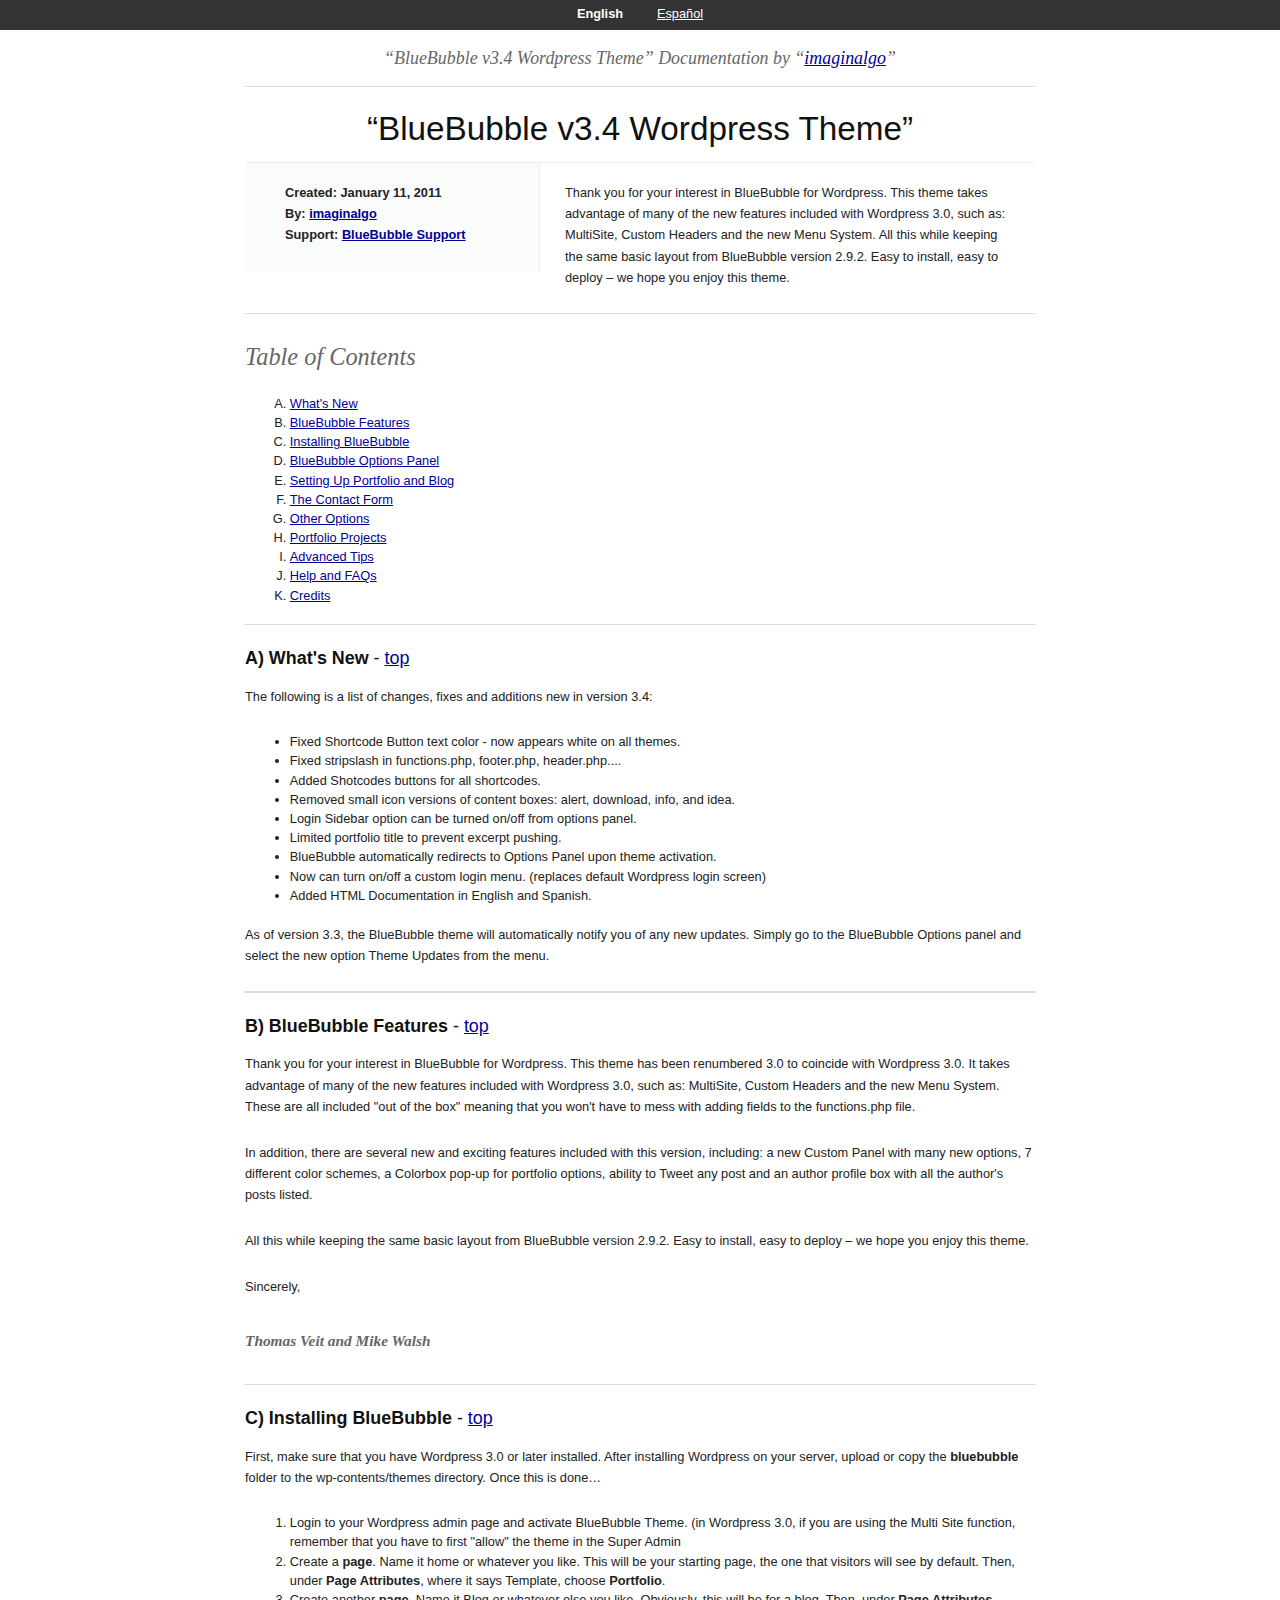
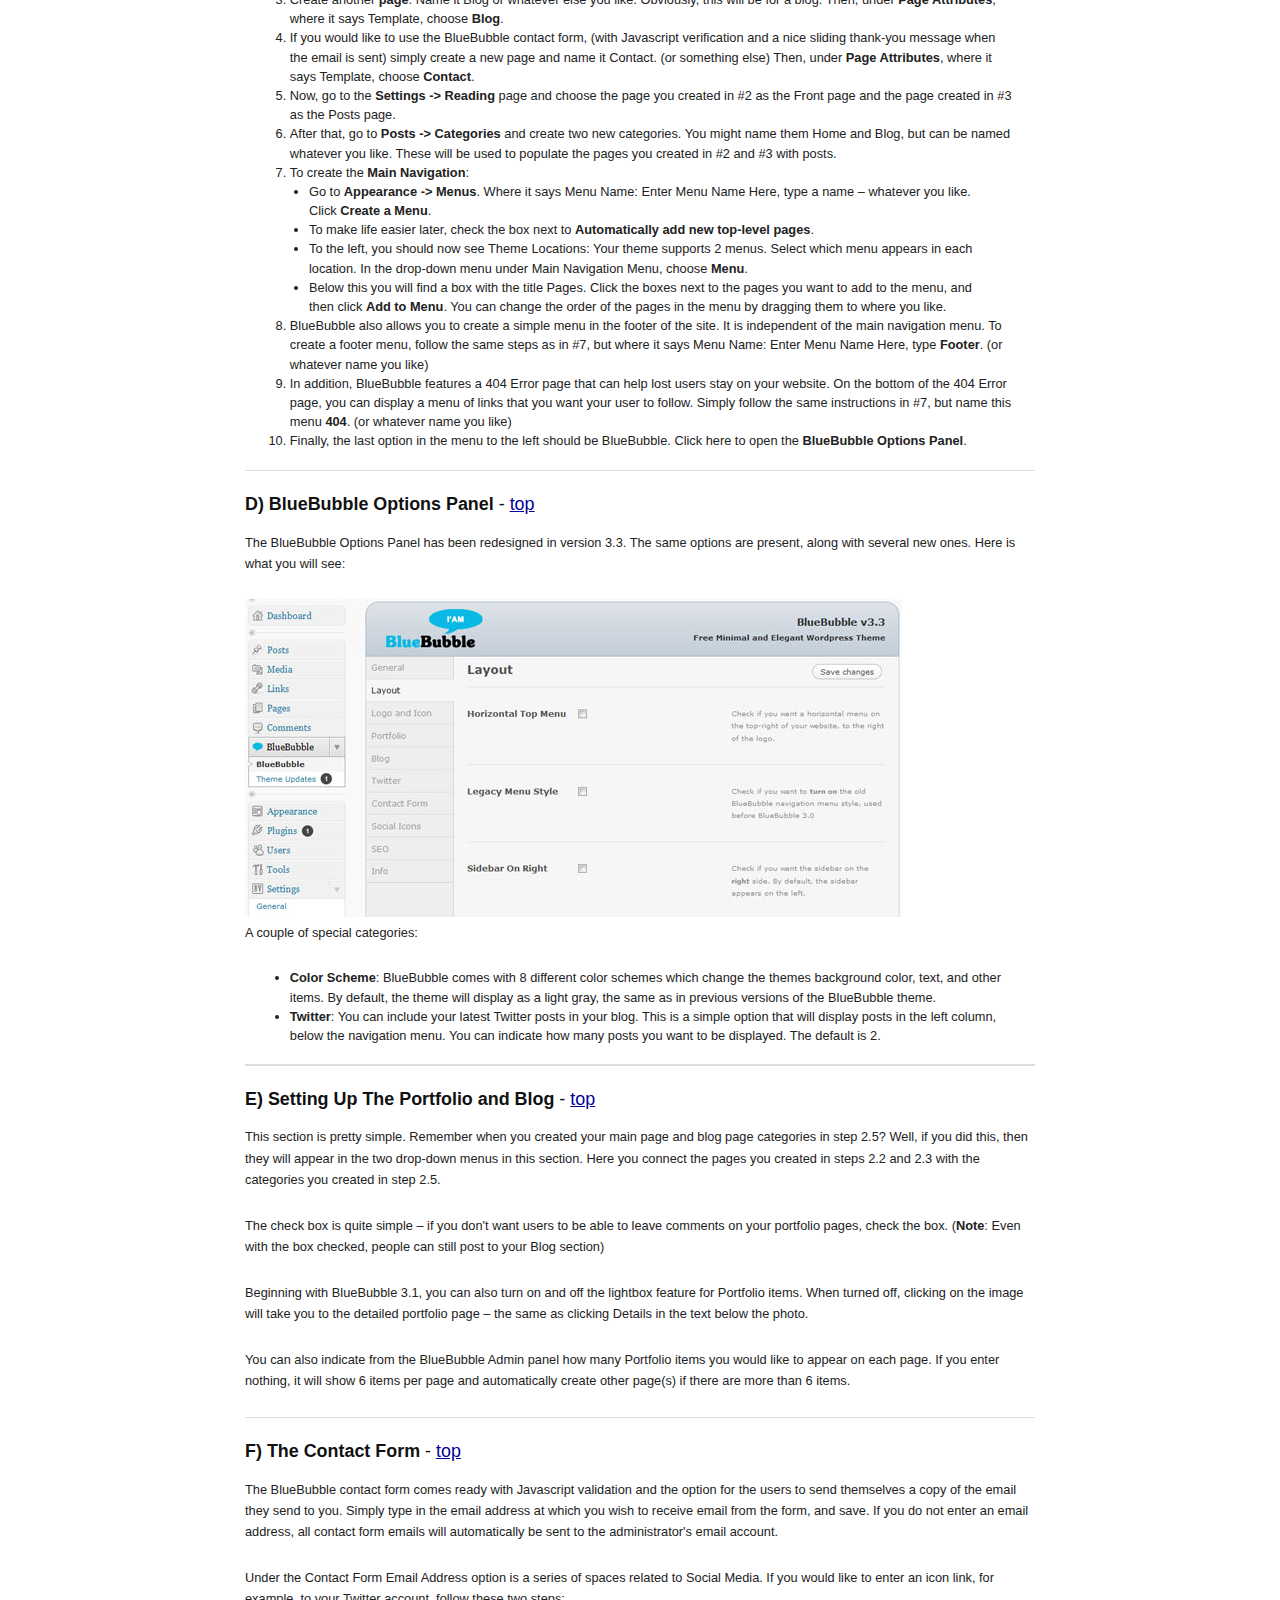
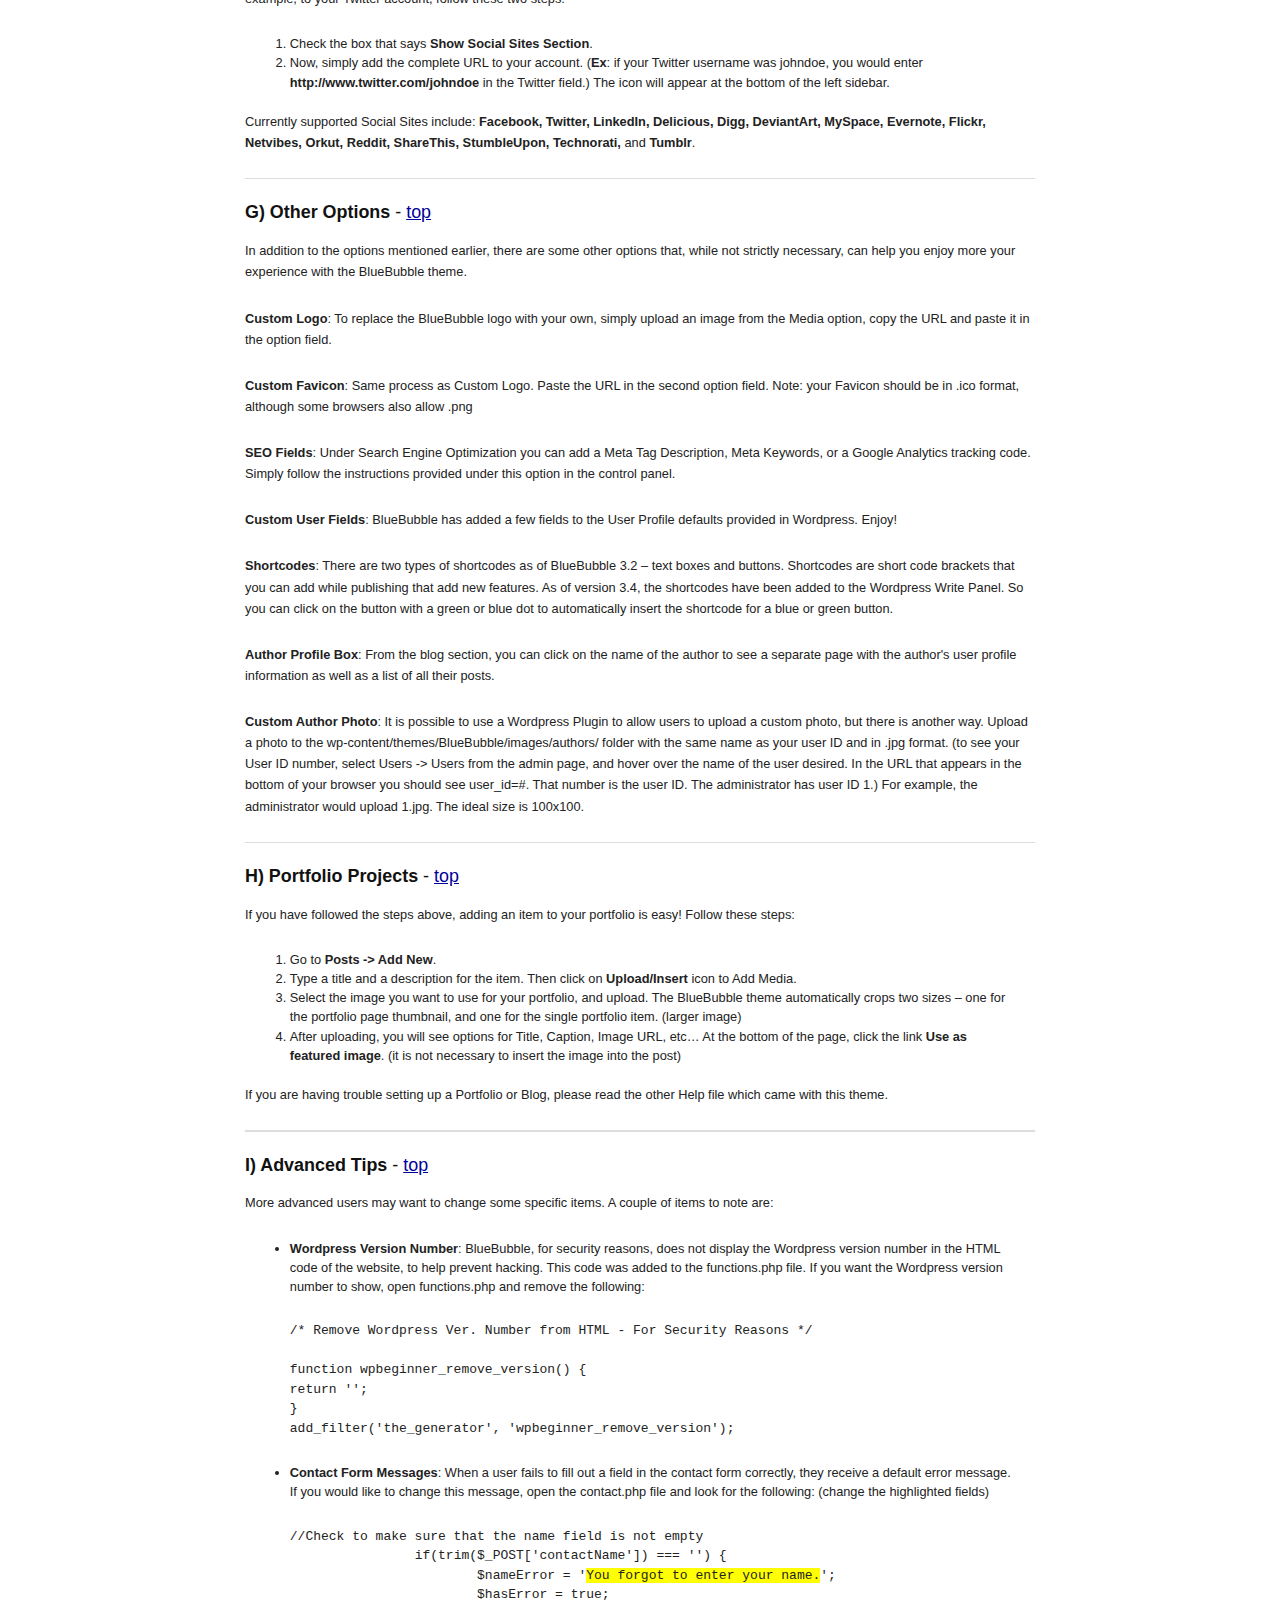
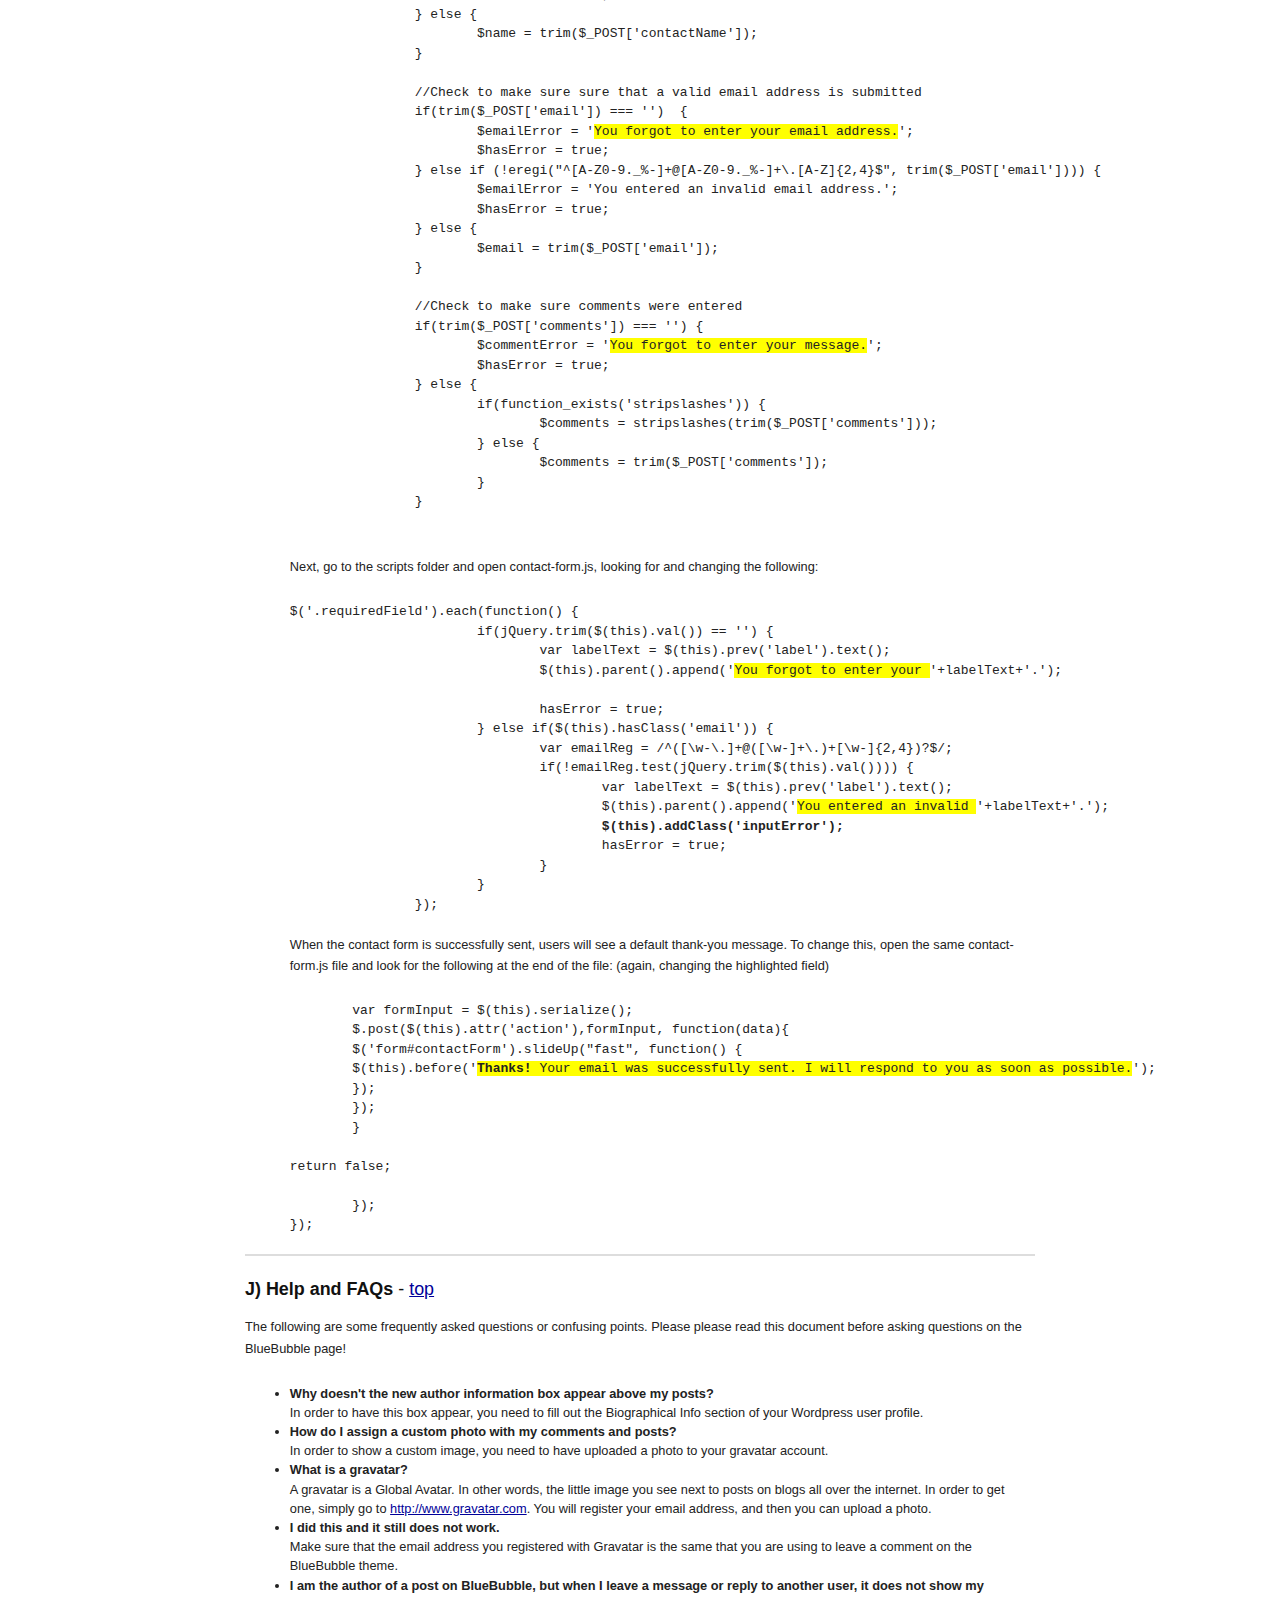
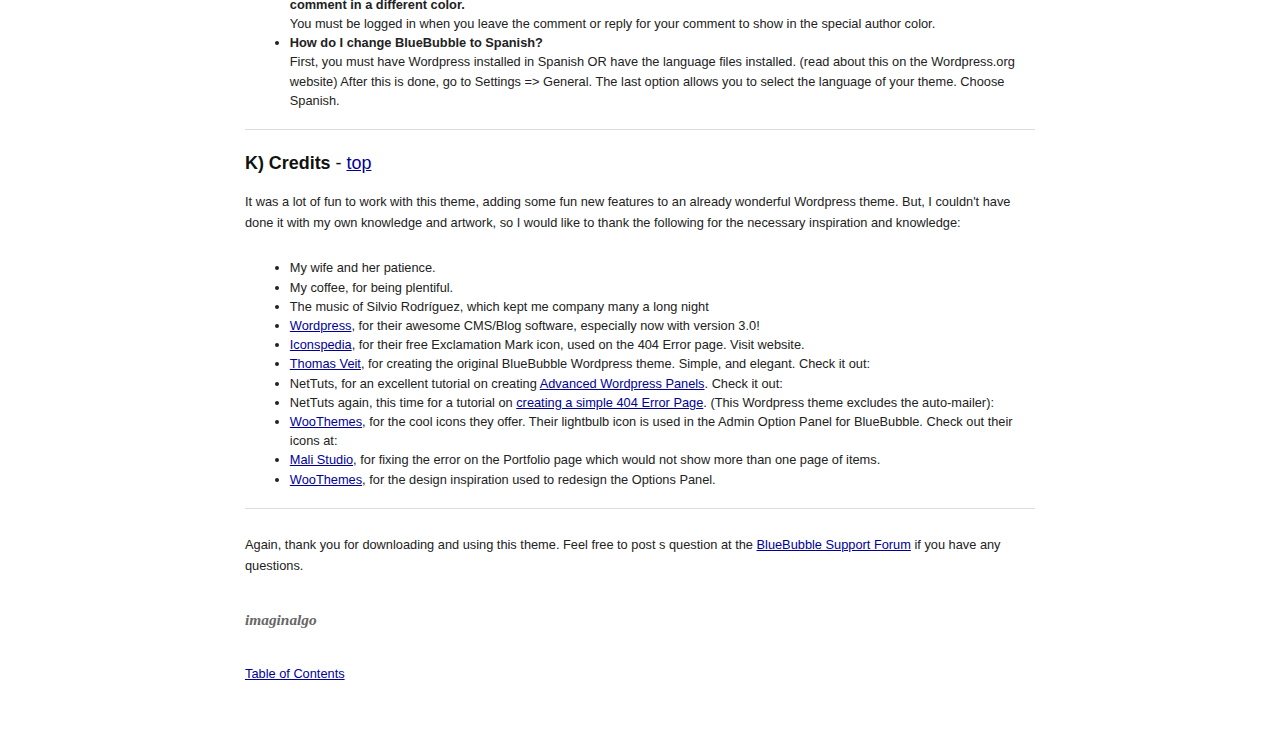
<file: wp-content/themes/bluebubble3/help/en/index.html>
<!DOCTYPE HTML PUBLIC "-//W3C//DTD HTML 4.01//EN" "http://www.w3.org/TR/html4/strict.dtd">
<head lang="en">
	<meta http-equiv="content-type" content="text/html;charset=utf-8">
	<title>BlueBubble 3.4 Wordpress Theme Documentation</title>
	<!-- Framework CSS -->
	<link rel="stylesheet" href="assets/blueprint-css/screen.css" type="text/css" media="screen, projection">
	<link rel="stylesheet" href="assets/blueprint-css/print.css" type="text/css" media="print">
	<!--[if lt IE 8]><link rel="stylesheet" href="assets/blueprint-css/ie.css" type="text/css" media="screen, projection"><![endif]-->
	<link rel="stylesheet" href="assets/blueprint-css/plugins/fancy-type/screen.css" type="text/css" media="screen, projection">
	<style type="text/css" media="screen">
		p, table, hr, .box { margin-bottom:25px; }
		.box p { margin-bottom:10px; }
		.titlebar {height:30px; background:#333;margin: 0 0 20px 0; text-align:center;}
		.lang {display:inline-block;height:25px; width:80px; margin:4px 0 0 0;color:#fff;} 
		.lang a {color:#fff;} 
	</style>
</head>


<body>
	<div class="titlebar"><div class="lang"><strong>English</strong></div><div class="lang"><a href="../es/index.html">Espa&ntilde;ol</a></div></div>
	<div class="container">
		<h3 class="center alt">&ldquo;BlueBubble v3.4 Wordpress Theme&rdquo; Documentation by &ldquo;<a href="http://algo.dosmundoscafe.com/en" title="Go to imaginalgo website." target="_blank">imaginalgo</a>&rdquo;</h3>
		
		<hr>
		
		<h1 class="center">&ldquo;BlueBubble v3.4 Wordpress Theme&rdquo;</h1>
		
		<div class="borderTop">
			<div class="span-6 colborder info prepend-1">
				<p class="prepend-top">
					<strong>
					Created: January 11, 2011<br>
					By: <a href="http://algo.dosmundoscafe.com/en" title="Go to imaginalgo website." target="_blank">imaginalgo</a><br>
					Support: <a href="http://bluebubble.dosmundoscafe.com/free-theme-bluebubble-v3-0/" target="_blank">BlueBubble Support</a>
					</strong>
				</p>
		  </div><!-- end div .span-6 -->		
	
			<div class="span-12 last">
				<p class="prepend-top append-0">Thank you for your interest in BlueBubble for Wordpress. This theme  takes advantage of many of the new features included with Wordpress 3.0, such as: MultiSite, Custom Headers and the new Menu System.

All this while keeping the same basic layout from BlueBubble version 2.9.2. Easy to install, easy to deploy – we hope you enjoy this theme.
</p>
			</div>
		</div><!-- end div .borderTop -->
		
		<hr>
		
		<h2 id="toc" class="alt">Table of Contents</h2>
		<ol class="alpha">
			<li><a href="#new">What's New</a></li>
			<li><a href="#features">BlueBubble Features</a></li>
			<li><a href="#install">Installing BlueBubble</a></li>
			<li><a href="#optionspanel">BlueBubble Options Panel</a></li>
			<li><a href="#portfolioblog">Setting Up Portfolio and Blog</a></li>
			<li><a href="#contact">The Contact Form</a></li>
			<li><a href="#other">Other Options</a></li>
			<li><a href="#portprojects">Portfolio Projects</a></li>
			<li><a href="#advanced">Advanced Tips</a></li>
            <li><a href="#faqs">Help and FAQs</a></li>
            <li><a href="#credits">Credits</a></li>
		</ol>
		
		<hr>
		
		<h3 id="new"><strong>A) What's New</strong> - <a href="#toc">top</a></h3>
		<p>The following is a list of  changes, fixes and additions new in version 3.4:</p>
		<ul>
		  <li>Fixed Shortcode Button text color - now appears white on all themes.</li>
          <li>Fixed stripslash in functions.php, footer.php, header.php....</li>
<li>Added Shotcodes buttons for all shortcodes.</li>
<li>Removed small icon versions of content boxes: alert, download, info, and idea.</li>
<li>Login Sidebar option can be turned on/off from options panel.</li>
<li>Limited portfolio title to prevent excerpt pushing.</li>
<li>BlueBubble automatically redirects to Options Panel upon theme activation.</li>
<li>Now can turn on/off a custom login menu. (replaces default Wordpress login screen)</li>
<li>Added HTML Documentation in English and Spanish.</li>        
</ul>
		<p>As of version 3.3, the BlueBubble theme will automatically notify you of any new updates. Simply go to the BlueBubble Options panel and select the new option Theme Updates from the menu.</p>

		<hr>

		<h3 id="features"><strong>B) BlueBubble Features</strong> - <a href="#toc">top</a></h3>

		<p>Thank you for your interest in BlueBubble for Wordpress. This theme has been renumbered 3.0 to coincide with Wordpress 3.0. It takes advantage of many of the new features included with Wordpress 3.0, such as: MultiSite, Custom Headers and the new Menu System. These are all included "out of the box" meaning that you won't have to mess with adding fields to the functions.php file.</p> 

<p>In addition, there are several new and exciting features included with this version, including: a new Custom Panel with many new options, 7 different color schemes, a Colorbox pop-up for portfolio options, ability to Tweet any post and an author profile box with all the author's posts listed.</p> 

<p>All this while keeping the same basic layout from BlueBubble version 2.9.2. Easy to install, easy to deploy – we hope you enjoy this theme.</p> 

<p>Sincerely,</p> 

<p class="append-bottom alt large"><strong>Thomas Veit and Mike Walsh</strong></p>

		<hr>
		
		<h3 id="install"><strong>C) Installing BlueBubble</strong> - <a href="#toc">top</a></h3>
		
		<p>First, make sure that you have Wordpress 3.0 or later installed. After installing Wordpress on your server, upload or copy the <strong>bluebubble</strong> folder to the wp-contents/themes directory. Once this is done…</p>
		
		<ol>
			<li>Login to your Wordpress admin page and activate BlueBubble Theme. (in Wordpress 3.0, if you are using the Multi Site function, remember that you have to first "allow" the theme in the Super Admin </li>
			<li>Create a <strong>page</strong>. Name it home or whatever you like.  This will be your starting page, the one that visitors will see by default. Then, under<strong> Page Attributes</strong>, where it says Template, choose <strong>Portfolio</strong>.</li>
			<li>Create another <strong>page</strong>. Name it Blog or whatever else you like.  Obviously, this will be for a blog. Then, under <strong>Page Attributes</strong>, where it says Template, choose<strong> Blog</strong>.</li>
            <li>If you would like to use the BlueBubble contact form, (with Javascript verification and a nice sliding thank-you message when the email is sent) simply create a new page and name it Contact. (or something else) Then, under <strong>Page Attributes</strong>, where it says Template, choose <strong>Contact</strong>.</li>
            <li>Now, go to the <strong>Settings -> Reading</strong> page and choose the page you created in #2 as the Front page and the page created in #3 as the Posts page.</li>
            <li>After that, go to <strong>Posts -> Categories</strong> and create two new categories. You might name them Home and Blog, but can be named whatever you like. These will be used to populate the pages you created in #2 and #3 with posts.</li>
            <li>To create the <strong>Main Navigation</strong>:
<ul>
 <li>Go to <strong>Appearance -> Menus</strong>. Where it says Menu Name: Enter Menu Name Here, type a name – whatever you like. Click <strong>Create a Menu</strong>.</li>
               <li>To make life easier later, check the box next to <strong>Automatically add new top-level pages</strong>.</li>
               <li>To the left, you should now see Theme Locations: Your theme supports 2 menus. Select which menu appears in each location. In the drop-down menu under Main Navigation Menu, choose <strong>Menu</strong>.</li>
               <li>Below this you will find a box with the title Pages. Click the boxes next to the pages you want to add to the menu, and then click <strong>Add to Menu</strong>. You can change the order of the pages in the menu by dragging them to where you like.</li>
            </ul></li>
            <li>BlueBubble also allows you to create a simple menu in the footer of the site. It is independent of the main navigation menu. To create a footer menu, follow the same steps as in #7, but where it says Menu Name: Enter Menu Name Here, type <strong>Footer</strong>. (or whatever name you like)</li>
            <li>In addition, BlueBubble features a 404 Error page that can help lost users stay on your website. On the bottom of the 404 Error page, you can display a menu of links that you want your user to follow.  Simply follow the same instructions in #7, but name this menu <strong>404</strong>. (or whatever name you like)</li>
            <li>Finally, the last option in the menu to the left should be BlueBubble.  Click here to open the <strong>BlueBubble Options Panel</strong>.</li>
		</ol>
		
		<hr>
		
		<h3 id="optionspanel"><strong>D) BlueBubble Options Panel</strong> - <a href="#toc">top</a></h3>
		
		<p>The BlueBubble Options Panel has been redesigned in version 3.3. The same options are present, along with several new ones. Here is what you will see:</p>
		
<img src="assets/images/optionspanel.jpg" alt="BlueBubble Options Panel" />

<p>A couple of special categories:</p>

			<ul>
				<li><strong>Color Scheme</strong>: BlueBubble comes with 8 different color schemes which change the themes background color, text, and other items. By default, the theme will display as a light gray, the same as in previous versions of the BlueBubble theme.</li>
				<li><strong>Twitter</strong>: You can include your latest Twitter posts in your blog.  This is a simple option that will display posts in the left column, below the navigation menu.  You can indicate how many posts you want to be displayed. The default is 2.</li>
			</ul>
		
		
		<hr>
		
		<h3 id="portfolioblog"><strong>E) Setting Up The Portfolio and Blog</strong> - <a href="#toc">top</a></h3>
		
<p>This section is pretty simple. Remember when you created your main page and blog page categories in step 2.5? Well, if you did this, then they will appear in the two drop-down menus in this section.  Here you connect the pages you created in steps 2.2 and 2.3 with the categories you created in step 2.5.</p>

<p>The check box is quite simple – if you don't want users to be able to leave comments on your portfolio pages, check the box. (<strong>Note</strong>: Even with the box checked, people can still post to your Blog section)</p>

<p>Beginning with BlueBubble 3.1, you can also turn on and off the lightbox feature for Portfolio items. When turned off, clicking on the image will take you to the detailed portfolio page – the same as clicking Details in the text below the photo.</p>

<p>You can also indicate from the BlueBubble Admin panel how many Portfolio items you would like to appear on each page. If you enter nothing, it will show 6 items per page and automatically create other page(s) if there are more than 6 items.</p>

		<hr>

		<h3 id="contact"><strong>F) The Contact Form</strong> - <a href="#toc">top</a></h3>
		
		<p>The BlueBubble contact form comes ready with Javascript validation and the option for the users to send themselves a copy of the email they send to you. Simply type in the email address at which you wish to receive email from the form, and save. If you do not enter an email address, all contact form emails will automatically be sent to the administrator's email account.</p>
		
<p>Under the Contact Form Email Address option is a series of spaces related to Social Media. If you would like to enter an icon link, for example, to your Twitter account, follow these two steps:</p>

			<ol>
				<li>	Check the box that says <strong>Show Social Sites Section</strong>. </li>
				<li>Now, simply add the complete URL to your account. (<strong>Ex</strong>: if your Twitter username was johndoe, you would enter<strong> http://www.twitter.com/johndoe</strong> in the Twitter field.) The icon will appear at the bottom of the left sidebar. </li>
			</ol>

<p>Currently supported Social Sites include:<strong> Facebook, Twitter, LinkedIn, Delicious, Digg, DeviantArt, MySpace, Evernote, Flickr, Netvibes, Orkut, Reddit, ShareThis, StumbleUpon, Technorati,</strong> and <strong>Tumblr</strong>. </p>		
		
		<hr>
        
		<h3 id="other"><strong>G) Other Options</strong> - <a href="#toc">top</a></h3>
		
		<p>In addition to the options mentioned earlier, there are some other options that, while not strictly necessary, can help you enjoy more your experience with the BlueBubble theme.</p>
	
<p><strong>Custom Logo</strong>: To replace the BlueBubble logo with your own, simply upload an image from the Media option, copy the URL and paste it in the option field.</p>
<p><strong>Custom Favicon</strong>: Same process as Custom Logo.  Paste the URL in the second option field.  Note: your Favicon should be in .ico format, although some browsers also allow .png</p>
<p><strong>SEO Fields</strong>: Under Search Engine Optimization you can add a Meta Tag Description, Meta Keywords, or a Google Analytics tracking code. Simply follow the instructions provided under this option in the control panel.</p>
<p><strong>Custom User Fields</strong>: BlueBubble has added a few fields to the User Profile defaults provided in Wordpress. Enjoy!</p>
<p><strong>Shortcodes</strong>: There are two types of shortcodes as of BlueBubble 3.2 – text boxes and buttons. Shortcodes are short code brackets that you can add while publishing that add new features. 

As of version 3.4, the shortcodes have been added to the Wordpress Write Panel.  So you can click on the button with a green or blue dot to automatically insert the shortcode for a blue or green button. </p>
<p><strong>Author Profile Box</strong>: From the blog section, you can click on the name of the author to see a separate page with the author's user profile information as well as a list of all their posts.</p>
<p><strong>Custom Author Photo</strong>: It is possible to use a Wordpress Plugin to allow users to upload a custom photo, but there is another way. Upload a photo to the wp-content/themes/BlueBubble/images/authors/ folder with the same name as your user ID and in .jpg format. (to see your User ID number, select Users -> Users from the admin page, and hover over the name of the user desired. In the URL that appears in the bottom of your browser you should see user_id=#. That number is the user ID. The administrator has user ID 1.) For example, the administrator would upload 1.jpg. The ideal size is 100x100.</p>		
		
		<hr>
        
		<h3 id="portprojects"><strong>H) Portfolio Projects</strong> - <a href="#toc">top</a></h3>
		
		<p>If you have followed the steps above, adding an item to your portfolio is easy! Follow these steps:</p>

			<ol>
				<li>Go to <strong>Posts -> Add New</strong>.</li>
				<li>Type a title and a description for the item.  Then click on <strong>Upload/Insert</strong> icon to Add Media.</li>
                <li>Select the image you want to use for your portfolio, and upload. The BlueBubble theme automatically crops two sizes – one for the portfolio page thumbnail, and one for the single portfolio item. (larger image)</li>
                <li>After uploading, you will see options for Title, Caption, Image URL, etc… At the bottom of the page, click the link <strong>Use as featured image</strong>. (it is not necessary to insert the image into the post)</li>
			</ol>

<p>If you are having trouble setting up a Portfolio or Blog, please read the other Help file which came with this theme.</p>

		<hr>
        
		<h3 id="advanced"><strong>I) Advanced Tips</strong> - <a href="#toc">top</a></h3>
		
		<p>More advanced users may want to change some specific items. A couple of items to note are:</p>

<ul>		
<li><strong>Wordpress Version Number</strong>: BlueBubble, for security reasons, does not display the Wordpress version number in the HTML code of the website, to help prevent hacking. This code was added to the functions.php file. If you want the Wordpress version number to show, open functions.php and remove the following:
<p><pre>/* Remove Wordpress Ver. Number from HTML - For Security Reasons */

function wpbeginner_remove_version() {
return '';
}
add_filter('the_generator', 'wpbeginner_remove_version');
</pre></p></li>

<li><strong>Contact Form Messages</strong>: When a user fails to fill out a field in the contact form correctly, they receive a default error message. If you would like to change this message, open the contact.php file and look for the following: (change the highlighted fields)
<p><pre>//Check to make sure that the name field is not empty
		if(trim($_POST['contactName']) === '') {
			$nameError = '<span class="highlight">You forgot to enter your name.</span>';
			$hasError = true;
		} else {
			$name = trim($_POST['contactName']);
		}
		
		//Check to make sure sure that a valid email address is submitted
		if(trim($_POST['email']) === '')  {
			$emailError = '<span class="highlight">You forgot to enter your email address.</span>';
			$hasError = true;
		} else if (!eregi("^[A-Z0-9._%-]+@[A-Z0-9._%-]+\.[A-Z]{2,4}$", trim($_POST['email']))) {
			$emailError = 'You entered an invalid email address.';
			$hasError = true;
		} else {
			$email = trim($_POST['email']);
		}
			
		//Check to make sure comments were entered	
		if(trim($_POST['comments']) === '') {
			$commentError = '<span class="highlight">You forgot to enter your message.</span>';
			$hasError = true;
		} else {
			if(function_exists('stripslashes')) {
				$comments = stripslashes(trim($_POST['comments']));
			} else {
				$comments = trim($_POST['comments']);
			}
		}

</pre></p>
<p>Next, go to the scripts folder and open contact-form.js, looking for and changing the following:</p>
<pre>$('.requiredField').each(function() {
			if(jQuery.trim($(this).val()) == '') {
				var labelText = $(this).prev('label').text();
				$(this).parent().append('<span class="highlight">You forgot to enter your </span>'+labelText+'.');
				
				hasError = true;
			} else if($(this).hasClass('email')) {
				var emailReg = /^([\w-\.]+@([\w-]+\.)+[\w-]{2,4})?$/;
				if(!emailReg.test(jQuery.trim($(this).val()))) {
					var labelText = $(this).prev('label').text();
					$(this).parent().append('<span class="highlight">You entered an invalid </span>'+labelText+'.');
					<strong>$(this).addClass('inputError');</strong>
					hasError = true;
				}
			}
		});</pre>
<p>When the contact form is successfully sent, users will see a default thank-you message. To change this, open the same contact-form.js  file and look for the following at the end of the file: (again, changing the highlighted field)</p>
<pre>	var formInput = $(this).serialize();
	$.post($(this).attr('action'),formInput, function(data){
	$('form#contactForm').slideUp("fast", function() {				   
	$(this).before('<span class="highlight"><strong>Thanks!</strong> Your email was successfully sent. I will respond to you as soon as possible.</span>');
	});
	});
	}
		
return false;
		
	});
});
</pre>
</li>

</ul>
		
		
		<hr>
        
		<h3 id="faqs"><strong>J) Help and FAQs</strong> - <a href="#toc">top</a></h3>

<p>The following are some frequently asked questions or confusing points. Please please read this document before asking questions on the BlueBubble page!</p>


<ul>
<li><strong>Why doesn't the new author information box appear above my posts?</strong></br>
In order to have this box appear, you need to fill out the Biographical Info section of your Wordpress user profile.</li>

<li><strong>How do I assign a custom photo with my comments and posts?</strong></br>
 In order to show a custom image, you need to have uploaded a photo to your gravatar account.
</li>

<li><strong>What is a gravatar?</strong></br>
A gravatar is a Global Avatar. In other words, the little image you see next to posts on blogs all over the internet. In order to get one, simply go to <a href="http://www.gravatar.com" target="_blank">http://www.gravatar.com</a>. You will register your email address, and then you can upload a photo.
</li>

<li><strong>I did this and it still does not work.</strong></br>
Make sure that the email address you registered with Gravatar is the same that you are using to leave a comment on the BlueBubble theme.
</li>

<li><strong>I am the author of a post on BlueBubble, but when I leave a message or reply to another user, it does not show my comment in a different color.</strong></br>
You must be logged in when you leave the comment or reply for your comment to show in the special author color.
</li>

<li><strong>How do I change BlueBubble to Spanish?</strong></br>
First, you must have Wordpress installed in Spanish OR have the language files installed. (read about this on the Wordpress.org website) After this is done, go to Settings => General. The last option allows you to select the language of your theme. Choose Spanish.
</li>
</ul>
		<hr>


		<h3 id="credits"><strong>K) Credits</strong> - <a href="#toc">top</a></h3>
		
		<p>It was a lot of fun to work with this theme, adding some fun new features to an already wonderful Wordpress theme. But, I couldn't have done it with my own knowledge and artwork, so I would like to thank the following for the necessary inspiration and knowledge:</p>

<ul>
<li>My wife and her patience.</li>
<li>My coffee, for being plentiful.</li>
<li>The music of Silvio Rodríguez, which kept me company many a long night</li>
<li><a href="http://www.wordpress.org" target="_blank">Wordpress</a>, for their awesome CMS/Blog software, especially now with version 3.0!</li>
<li><a href="http://www.iconspedia.com/icon/error-1168.html" target="_blank">Iconspedia</a>, for their free Exclamation Mark icon, used on the 404 Error page. Visit website.</li>
<li><a href="http://www.thomasveit.com" target="_blank">Thomas Veit</a>, for creating the original BlueBubble Wordpress theme. Simple, and elegant. Check it out:</li>
<li>NetTuts, for an excellent tutorial on creating <a href="http://net.tutsplus.com/tutorials/wordpress/how-to-create-a-better-wordpress-options-panel/" target="_blank">Advanced Wordpress Panels</a>. Check it out:</li>
<li>NetTuts again, this time for a tutorial on <a href="http://net.tutsplus.com/tutorials/php/404403-website-error-pages-with-php-auto-mailer/" target="_blank">creating a simple 404 Error Page</a>. (This Wordpress theme excludes the auto-mailer): </li>
<li><a href="http://www.woothemes.com/2009/09/woofunction/" target="_blank">WooThemes</a>, for the cool icons they offer. Their lightbulb icon is used in the Admin Option Panel for BlueBubble. Check out their icons at:</li>
<li><a href="http://www.malistudio.hr/" target="_blank">Mali Studio</a>, for fixing the error on the Portfolio page which would not show more than one page of items.</li>
<li><a href="http://www.woothemes.com" target="_blank">WooThemes</a>, for the design inspiration used to redesign the Options Panel.</li>
</ul>
		
		<hr>
		
		<p>Again, thank you for downloading and using this theme. Feel free to post s question at the <a href="http://bluebubble.dosmundoscafe.com/free-theme-bluebubble-v3-0/" target="_blank">BlueBubble Support Forum</a> if you have any questions.</p> 
		
		<p class="append-bottom alt large"><strong>imaginalgo</strong></p>
		<p><a href="#toc">Table of Contents</a></p>
		
		<hr class="space">
	</div><!-- end div .container -->
</body>
</html>
</file>
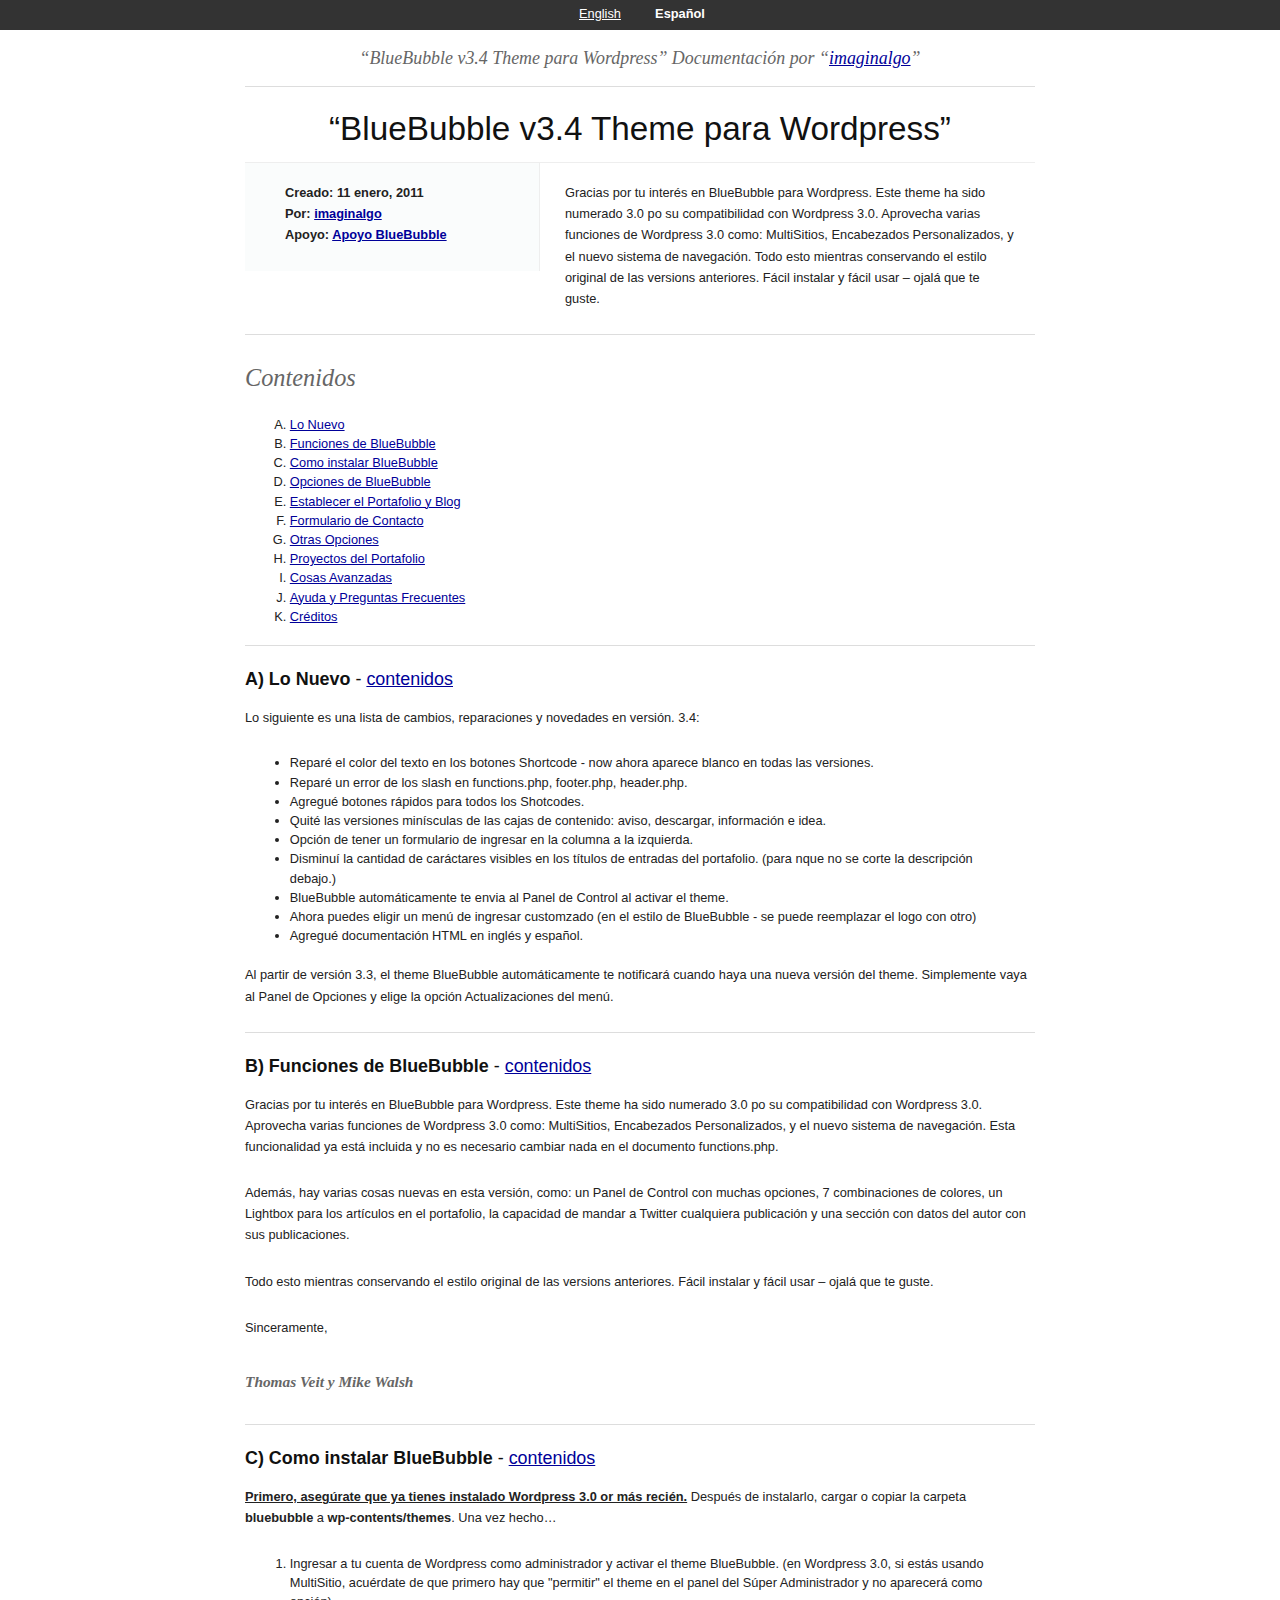
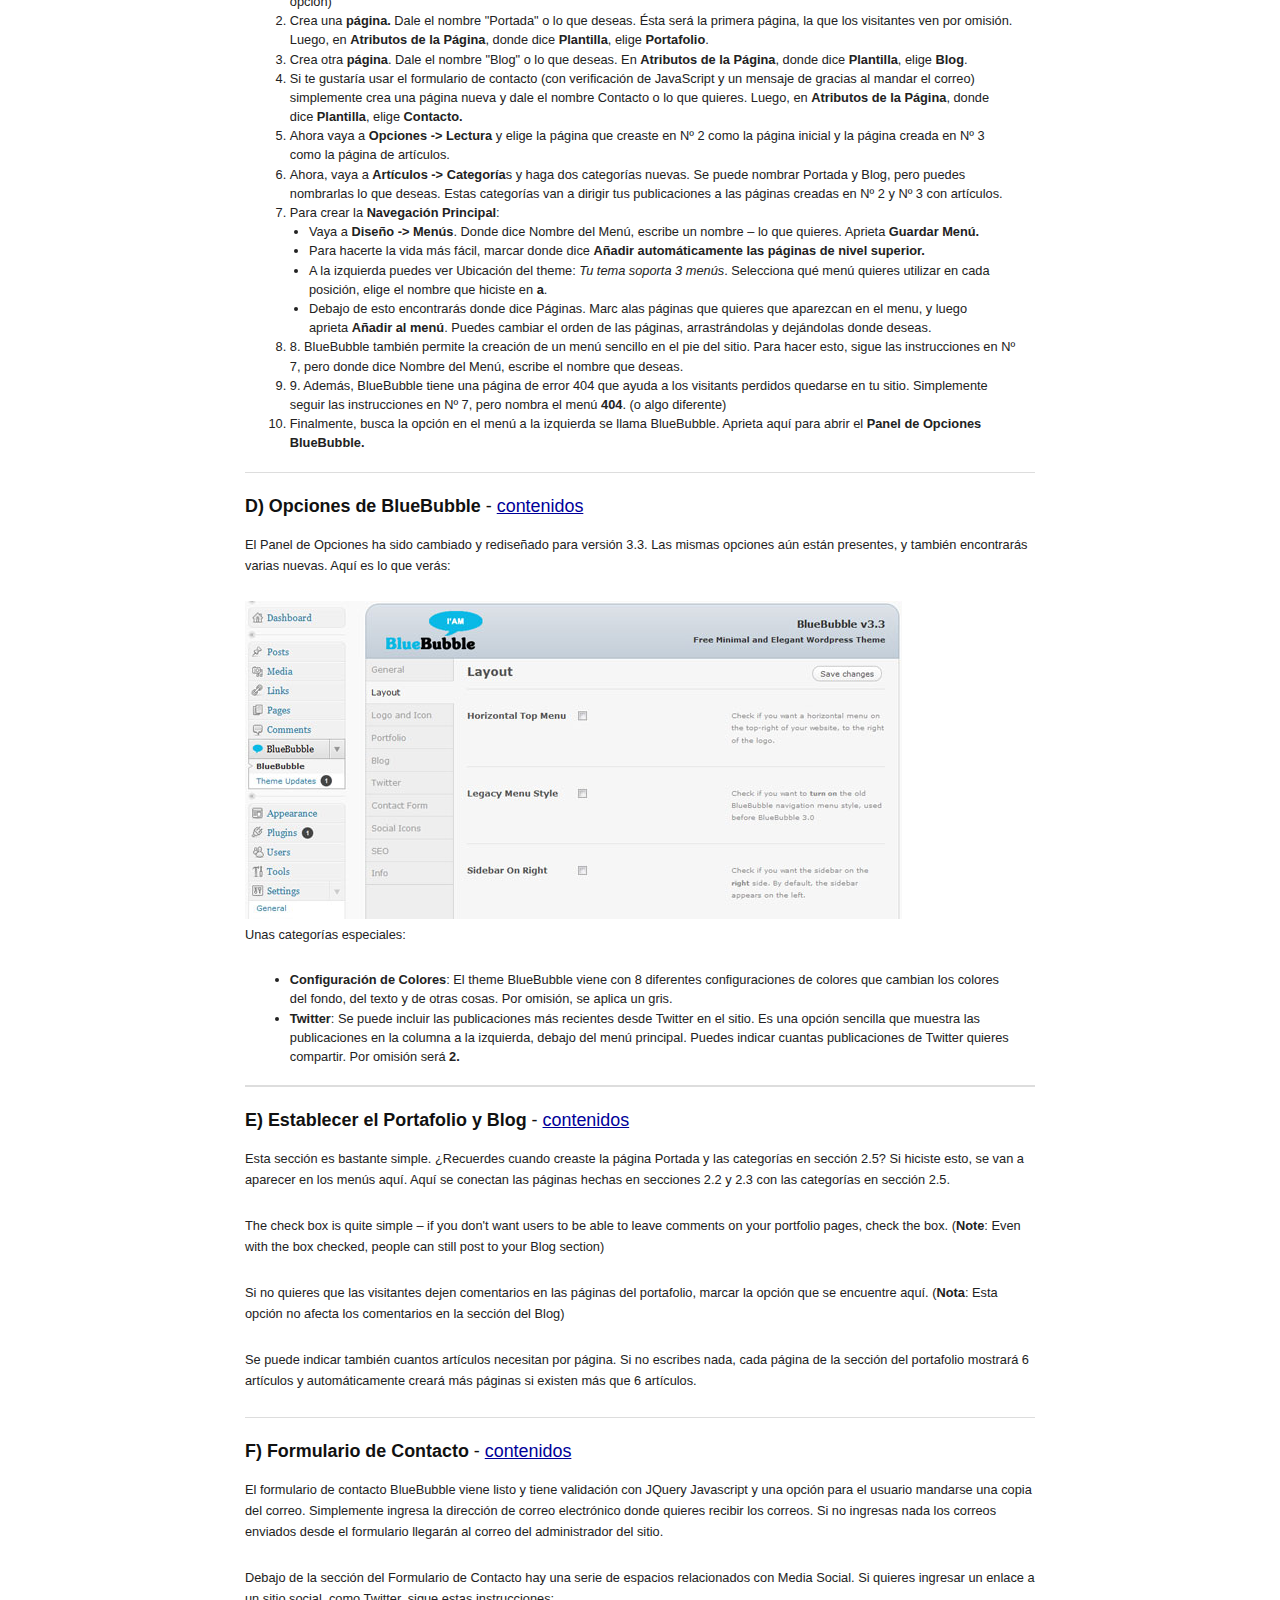
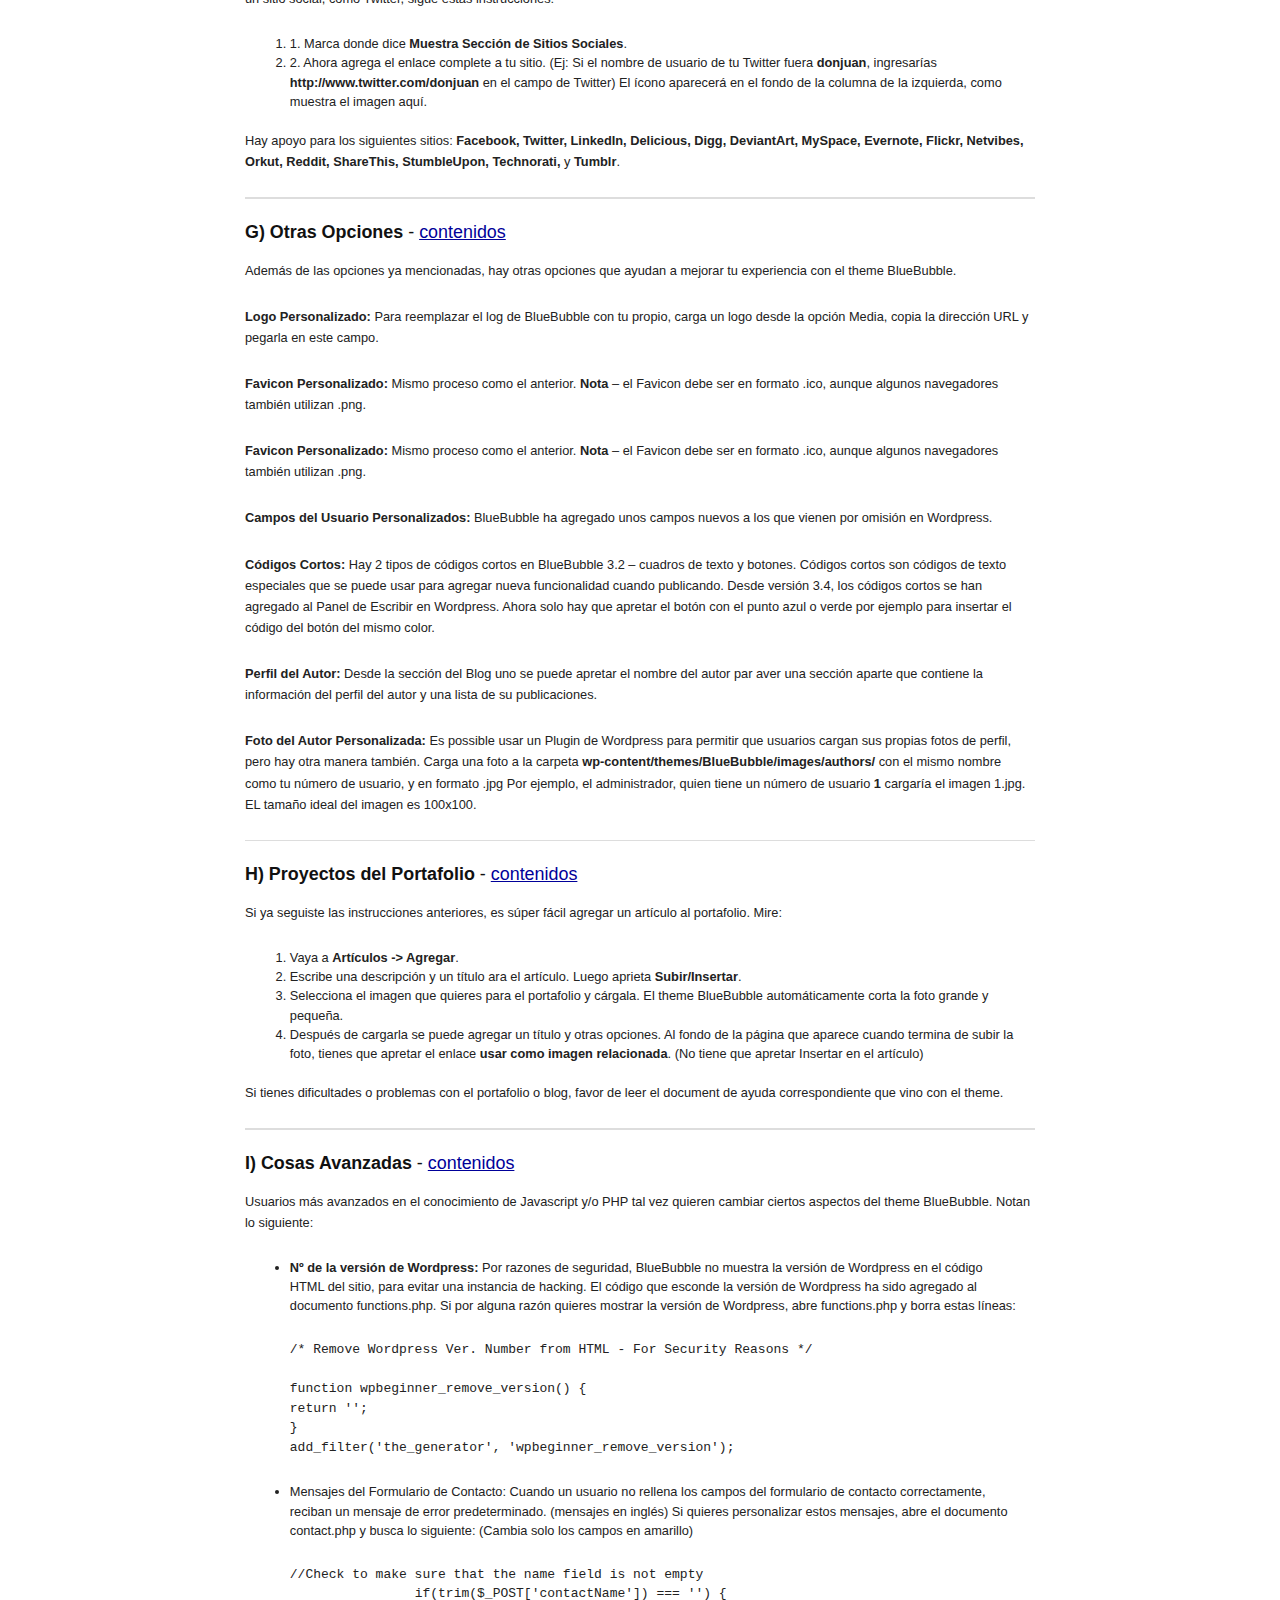
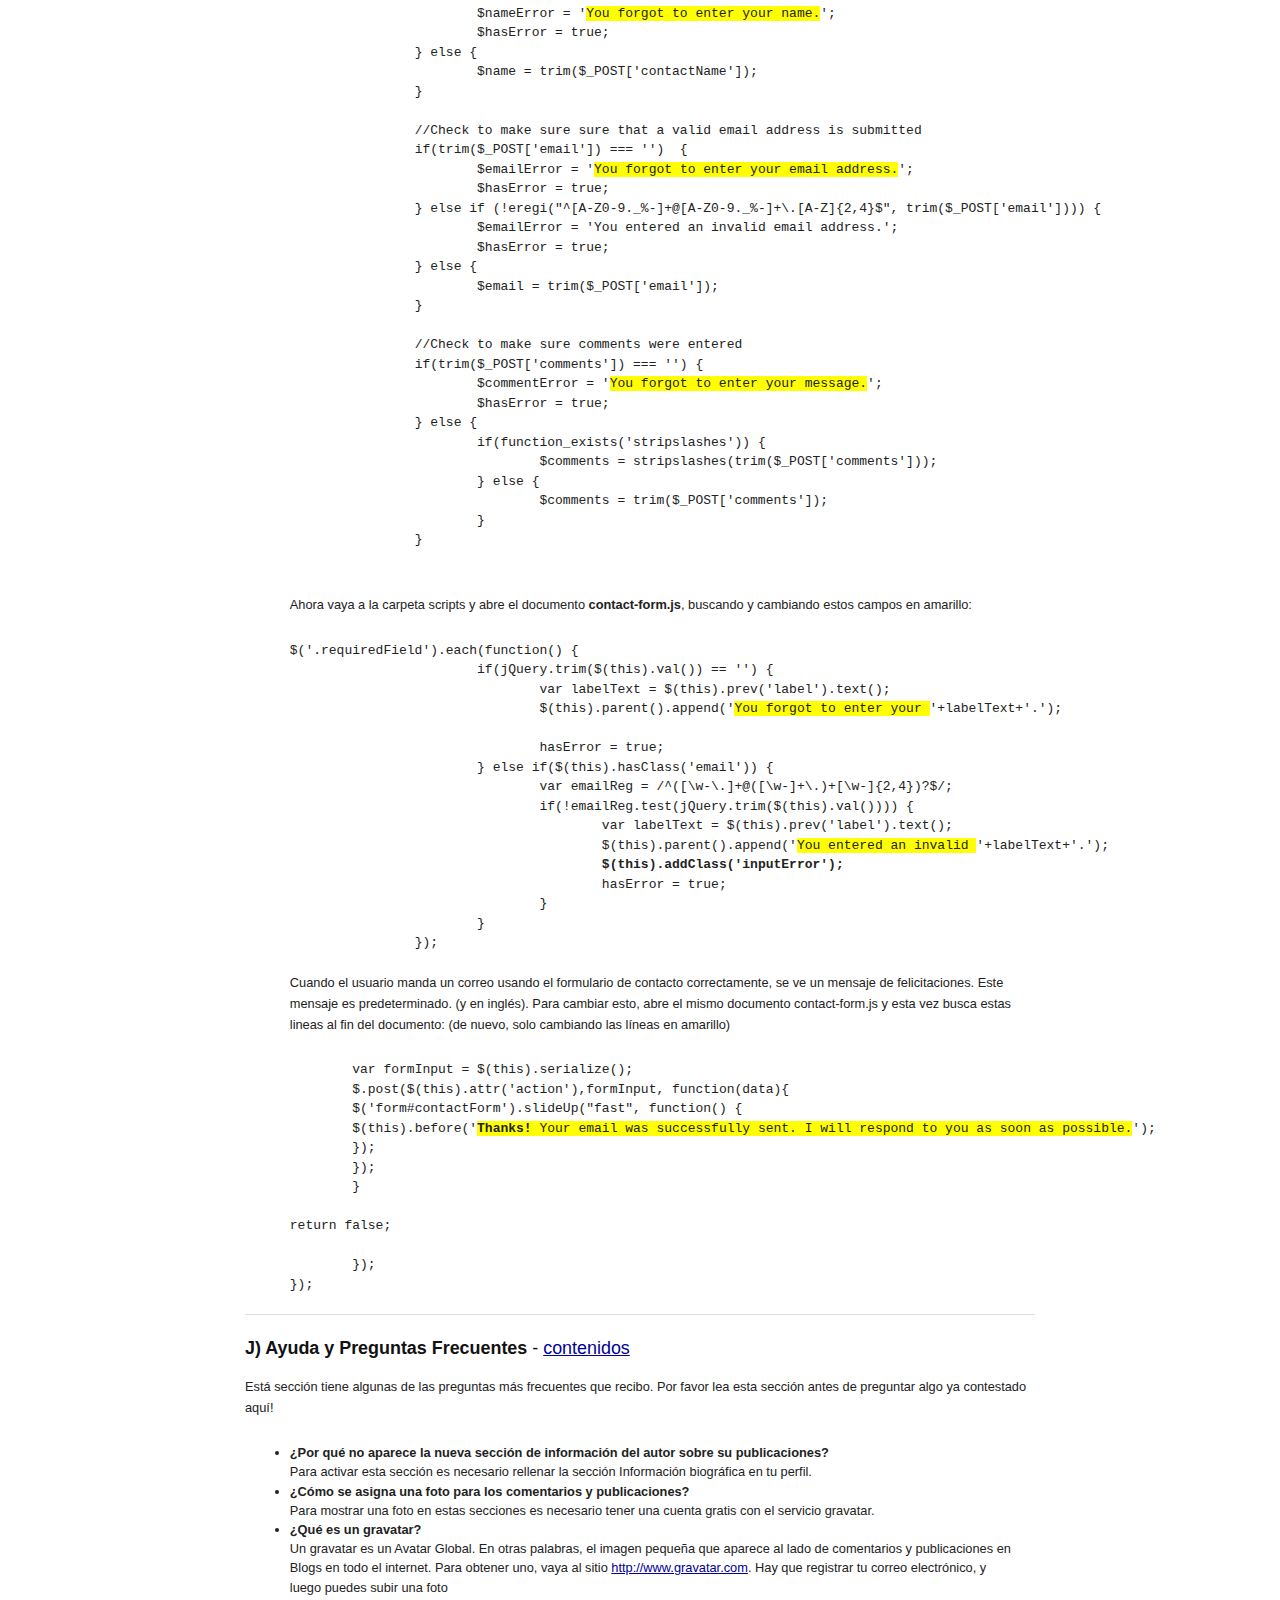
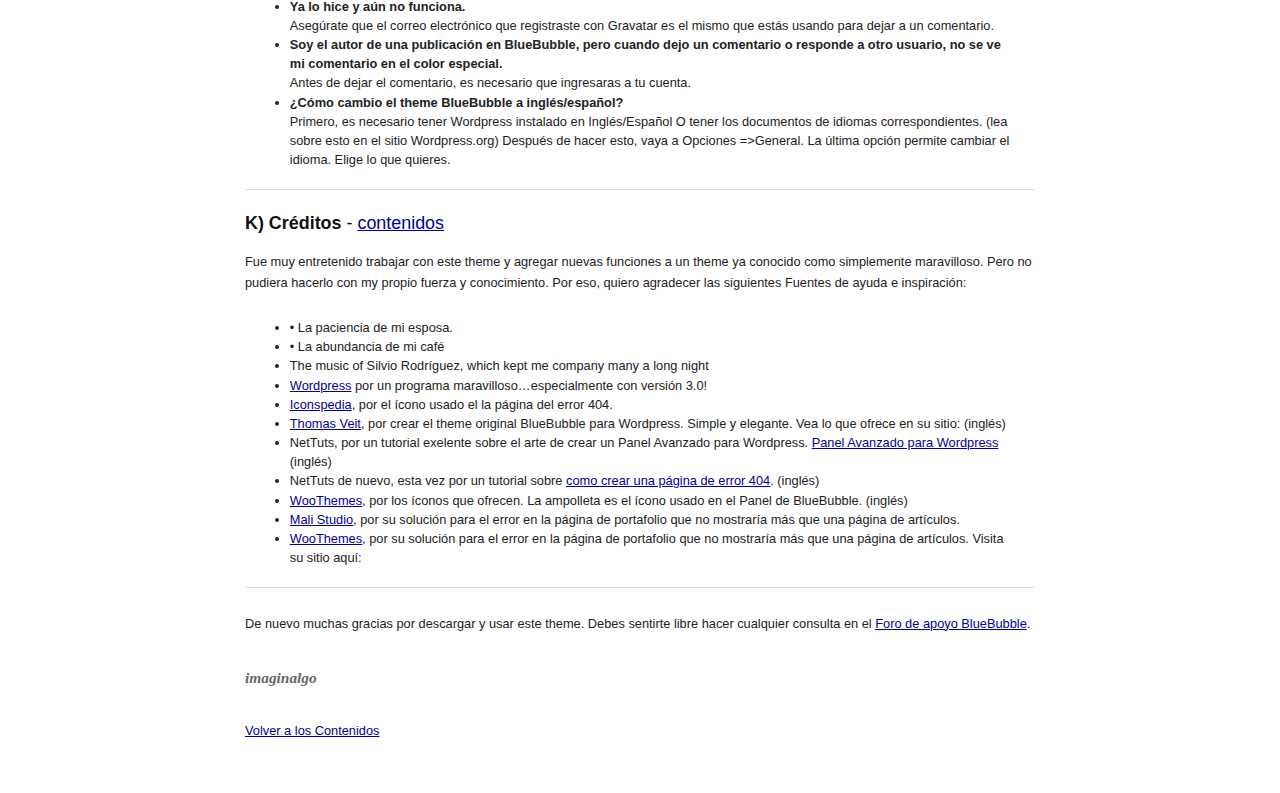
<file: wp-content/themes/bluebubble3/help/es/index.html>
<!DOCTYPE HTML PUBLIC "-//W3C//DTD HTML 4.01//EN" "http://www.w3.org/TR/html4/strict.dtd">
<head lang="es">
	<meta http-equiv="content-type" content="text/html;charset=utf-8">
	<title>Documentaci&oacute;n para el Theme BlueBubble 3.4 para Wordpress</title>
	<!-- Framework CSS -->
	<link rel="stylesheet" href="assets/blueprint-css/screen.css" type="text/css" media="screen, projection">
	<link rel="stylesheet" href="assets/blueprint-css/print.css" type="text/css" media="print">
	<!--[if lt IE 8]><link rel="stylesheet" href="assets/blueprint-css/ie.css" type="text/css" media="screen, projection"><![endif]-->
	<link rel="stylesheet" href="assets/blueprint-css/plugins/fancy-type/screen.css" type="text/css" media="screen, projection">
	<style type="text/css" media="screen">
		p, table, hr, .box { margin-bottom:25px; }
		.box p { margin-bottom:10px; }
		.titlebar {height:30px; background:#333;margin: 0 0 20px 0; text-align:center;}
		.lang {display:inline-block;height:25px; width:80px; margin:4px 0 0 0;color:#fff;} 
		.lang a {color:#fff;} 
	</style>
</head>


<body>
	<div class="titlebar"><div class="lang"><a href="../en/index.html">English</a></div><div class="lang"><strong>Espa&ntilde;ol</strong></div></div>
	<div class="container">
		<h3 class="center alt">&ldquo;BlueBubble v3.4 Theme para Wordpress&rdquo; Documentaci&oacute;n por &ldquo;<a href="http://algo.dosmundoscafe.com" title="Go to imaginalgo website." target="_blank">imaginalgo</a>&rdquo;</h3>
		
		<hr>
		
		<h1 class="center">&ldquo;BlueBubble v3.4 Theme para Wordpress&rdquo;</h1>
		
		<div class="borderTop">
			<div class="span-6 colborder info prepend-1">
				<p class="prepend-top">
					<strong>
					Creado: 11 enero, 2011<br>
					Por: <a href="http://algo.dosmundoscafe.com" title="Vaya al sitio de imaginalgo." target="_blank">imaginalgo</a><br>
					Apoyo: <a href="http://bluebubble.dosmundoscafe.com/free-theme-bluebubble-v3-0/" target="_blank">Apoyo BlueBubble</a>
					</strong>
				</p>
		  </div><!-- end div .span-6 -->		
	
			<div class="span-12 last">
				<p class="prepend-top append-0">Gracias por tu interés en BlueBubble para  Wordpress. Este theme ha sido numerado 3.0 po su compatibilidad con Wordpress  3.0. Aprovecha varias funciones de Wordpress 3.0 como: MultiSitios, Encabezados  Personalizados, y el nuevo sistema de navegación. Todo  esto mientras conservando el estilo original de las versions anteriores. Fácil instalar y fácil usar – ojalá que te guste.</p>
            </div>
		</div><!-- end div .borderTop -->
		
		<hr>
		
		<h2 id="toc" class="alt">Contenidos</h2>
		<ol class="alpha">
			<li><a href="#new">Lo Nuevo</a></li>
			<li><a href="#features">Funciones de BlueBubble</a></li>
			<li><a href="#install">Como instalar BlueBubble</a></li>
			<li><a href="#optionspanel">Opciones de BlueBubble</a></li>
			<li><a href="#portfolioblog">Establecer el Portafolio y Blog</a></li>
			<li><a href="#contact">Formulario de Contacto</a></li>
			<li><a href="#other">Otras Opciones</a></li>
			<li><a href="#portprojects">Proyectos del Portafolio</a></li>
			<li><a href="#advanced">Cosas Avanzadas</a></li>
            <li><a href="#faqs">Ayuda y Preguntas Frecuentes</a></li>
            <li><a href="#credits">Créditos</a></li>
		</ol>
		
		<hr>
		
		<h3 id="new"><strong>A) Lo Nuevo</strong> - <a href="#toc">contenidos</a></h3>
		<p>Lo siguiente es una lista de cambios, reparaciones y novedades en versión. 3.4:</p>
		<ul>
		  <li>Reparé el color del texto en los botones Shortcode - now ahora aparece blanco en todas las versiones.</li>
          <li>Reparé un error de los slash en functions.php, footer.php, header.php.</li>
<li>Agregué botones rápidos para todos los Shotcodes.</li>
<li>Quité las versiones minísculas de las cajas de contenido: aviso, descargar, información e idea.</li>
<li>Opción de tener un formulario de ingresar en la columna a la izquierda.</li>
<li>Disminuí la cantidad de caráctares visibles en los títulos de entradas del portafolio. (para nque no se corte la descripción debajo.)</li>
<li>BlueBubble automáticamente te envia al Panel de Control al activar el theme.</li>
<li>Ahora puedes eligir un menú de ingresar customzado (en el estilo de BlueBubble - se puede reemplazar el logo con otro)</li>  
<li>Agregué documentación HTML en inglés y español.</li>        
</ul>
		<p>Al partir de versión 3.3, el theme BlueBubble automáticamente te notificará cuando haya una nueva versión del theme. Simplemente vaya al Panel de Opciones y elige la opción Actualizaciones del menú.</p>

		<hr>

		<h3 id="features"><strong>B) Funciones de BlueBubble</strong> - <a href="#toc">contenidos</a></h3>

		<p>Gracias por tu interés en BlueBubble para Wordpress. Este theme ha sido numerado 3.0 po su compatibilidad con Wordpress 3.0. Aprovecha varias funciones de Wordpress 3.0 como: MultiSitios, Encabezados Personalizados, y el nuevo sistema de navegación. Esta funcionalidad ya está incluida y no es necesario cambiar nada en el documento functions.php.</p> 

<p>Además, hay varias cosas nuevas en esta versión, como: un Panel de Control con muchas opciones, 7 combinaciones de colores, un Lightbox para los artículos en el portafolio, la capacidad de mandar a Twitter cualquiera publicación y una sección con datos del autor con sus publicaciones.</p> 

<p>Todo esto mientras conservando el estilo original de las versions anteriores. Fácil instalar y fácil usar – ojalá que te guste.</p> 

<p>Sinceramente,</p> 

<p class="append-bottom alt large"><strong>Thomas Veit y Mike Walsh</strong></p>

		<hr>
		
		<h3 id="install"><strong>C) Como instalar BlueBubble</strong> - <a href="#toc">contenidos</a></h3>
		
		<p><u><strong>Primero, asegúrate que ya tienes instalado Wordpress 3.0 or más recién.</strong></u> Después de instalarlo, cargar o copiar la carpeta <strong>bluebubble</strong> a <strong>wp-contents/themes</strong>. Una vez hecho…</p>
		
		<ol>
			<li>Ingresar a tu cuenta de Wordpress como administrador y activar el theme BlueBubble. (en Wordpress 3.0, si estás usando MultiSitio, acuérdate de que primero hay que "permitir" el theme en el panel del Súper Administrador y no aparecerá como opción)</li>
			<li>Crea una<strong> página.</strong> Dale el nombre "Portada" o lo que deseas.  Ésta será la primera página, la que los visitantes ven por omisión. Luego, en <strong>Atributos de la Página</strong>, donde dice <strong>Plantilla</strong>, elige <strong>Portafolio</strong>.</li>
  <li>Crea otra <strong>página</strong>. Dale el nombre "Blog" o lo que deseas. En <strong>Atributos de la Página</strong>, donde dice <strong>Plantilla</strong>, elige<strong> Blog</strong>.</li>
            <li>Si te gustaría usar el formulario de contacto (con verificación de JavaScript y un mensaje de gracias al mandar el correo) simplemente crea una página nueva y dale el nombre Contacto o lo que quieres. Luego, en <strong>Atributos de la Página</strong>, donde dice <strong>Plantilla</strong>, elige<strong> Contacto.</strong></li>
            <li>Ahora vaya a <strong>Opciones -> Lectura </strong>y elige la página que creaste en Nº 2 como la página inicial y la página creada en Nº 3 como la página de artículos.</li>
            <li>Ahora, vaya a <strong>Artículos -> Categoría</strong>s y haga dos categorías nuevas. Se puede nombrar Portada y Blog, pero puedes nombrarlas lo que deseas. Estas categorías van a dirigir tus publicaciones a las páginas creadas en Nº 2 y Nº 3 con artículos.</li>
            <li>Para crear la <strong>Navegación Principal</strong></strong>:
<ul>
 <li>Vaya a <strong>Diseño -> Menús</strong>. Donde dice Nombre del Menú, escribe un nombre – lo que quieres. Aprieta <strong>Guardar Menú.</strong></li>
               <li>Para hacerte la vida más fácil, marcar donde dice <strong>Añadir automáticamente las páginas de nivel superior.</strong></li>
               <li>	A la izquierda puedes ver Ubicación del theme: <em>Tu tema soporta 3 menús</em>. Selecciona qué menú quieres utilizar en cada posición, elige el nombre que hiciste en <strong>a</strong>.</li>
               <li>Debajo de esto encontrarás donde dice Páginas. Marc alas páginas que quieres que aparezcan en el menu, y luego aprieta <strong>Añadir al menú</strong>. Puedes cambiar el orden de las páginas, arrastrándolas y dejándolas donde deseas.</li>
            </ul></li>
            <li>8.	BlueBubble también permite la creación de un menú sencillo en el pie del sitio. Para hacer esto, sigue las instrucciones en Nº 7, pero donde dice Nombre del Menú, escribe el nombre que deseas.</li>
            <li>9.	Además, BlueBubble tiene una página de error 404 que ayuda a los visitants perdidos quedarse en tu sitio. Simplemente seguir las instrucciones en Nº 7, pero nombra el menú <strong>404</strong>. (o algo diferente)</li>
            <li>Finalmente, busca la opción en el menú a la izquierda se llama BlueBubble. Aprieta aquí para abrir el <strong>Panel de Opciones BlueBubble.</strong></li>
		</ol>
		
		<hr>
		
		<h3 id="optionspanel"><strong>D) Opciones de BlueBubble</strong> - <a href="#toc">contenidos</a></h3>
		
		<p>El Panel de Opciones ha sido cambiado y rediseñado para versión 3.3. Las mismas opciones aún están presentes, y también encontrarás varias nuevas. Aquí es lo que verás:</p>
		
<img src="assets/images/optionspanel.jpg" alt="BlueBubble Options Panel" />

<p>Unas categorías especiales:</p>

			<ul>
				<li><strong>Configuración de Colores</strong>: El theme BlueBubble viene con 8 diferentes configuraciones de colores que cambian los colores del fondo, del texto y de otras cosas. Por omisión, se aplica un gris. </li>
				<li><strong>Twitter</strong>: Se puede incluir las publicaciones más recientes desde Twitter en el sitio. Es una opción sencilla que muestra las publicaciones en la columna a la izquierda, debajo del menú principal. Puedes indicar cuantas publicaciones de Twitter quieres compartir. Por omisión será <strong>2.</strong></li>
			</ul>
		
		
		<hr>
		
		<h3 id="portfolioblog"><strong>E) Establecer el Portafolio y Blog</strong> - <a href="#toc">contenidos</a></h3>
		
<p>Esta sección es bastante simple. ¿Recuerdes cuando creaste la página Portada y las categorías en sección 2.5? Si hiciste esto, se van a aparecer en los menús aquí. Aquí se conectan las páginas hechas en secciones 2.2 y 2.3 con las categorías en sección 2.5.</p>

<p>The check box is quite simple – if you don't want users to be able to leave comments on your portfolio pages, check the box. (<strong>Note</strong>: Even with the box checked, people can still post to your Blog section)</p>

<p>Si no quieres que las visitantes dejen comentarios en las páginas del portafolio, marcar la opción que se encuentre aquí. (<strong>Nota</strong>: Esta opción no afecta los comentarios en la sección del Blog)</p>

<p>Se puede indicar también cuantos artículos necesitan por página. Si no escribes nada, cada página de la sección del portafolio mostrará 6 artículos y automáticamente creará más páginas si existen más que 6 artículos.</p>

		<hr>

		<h3 id="contact"><strong>F) Formulario de Contacto</strong> - <a href="#toc">contenidos</a></h3>
		
		<p>El formulario de contacto BlueBubble viene listo y tiene validación con JQuery Javascript y una opción para el usuario mandarse una copia del correo. Simplemente ingresa la dirección de correo electrónico donde quieres recibir los correos. Si no ingresas nada los correos enviados desde el formulario llegarán al correo del administrador del sitio.</p>
		
<p>Debajo de la sección del Formulario de Contacto hay una serie de espacios relacionados con Media Social. Si quieres ingresar un enlace a un sitio social, como Twitter, sigue estas instrucciones:</p>

			<ol>
				<li>1.	Marca donde dice <strong>Muestra Sección de Sitios Sociales</strong>.</li>
				<li>2.	Ahora agrega el enlace complete a tu sitio. (Ej: Si el nombre de usuario de tu Twitter fuera <strong>donjuan</strong>, ingresarías <strong>http://www.twitter.com/donjuan</strong> en el campo de Twitter) El ícono aparecerá en el fondo de la columna de la izquierda, como muestra el imagen aquí.</li>
			</ol>

<p>Hay apoyo para los siguientes sitios: <strong>Facebook, Twitter, LinkedIn, Delicious, Digg, DeviantArt, MySpace, Evernote, Flickr, Netvibes, Orkut, Reddit, ShareThis, StumbleUpon, Technorati,</strong> y <strong>Tumblr</strong>.</p>		
		
		<hr>
        
		<h3 id="other"><strong>G) Otras Opciones</strong> - <a href="#toc">contenidos</a></h3>
		
		<p>Además de las opciones ya mencionadas, hay otras opciones que ayudan a mejorar tu experiencia con el theme BlueBubble. </p>
	
<p><strong>Logo Personalizado:</strong> Para reemplazar el log de BlueBubble con tu propio, carga un logo desde la opción Media, copia la dirección URL y pegarla en este campo.</p>
<p><strong>Favicon Personalizado:</strong> Mismo proceso como el anterior.  <strong>Nota</strong> – el Favicon debe ser en formato .ico, aunque algunos navegadores también utilizan .png.</p>
<p><strong>Favicon Personalizado:</strong> Mismo proceso como el anterior.  <strong>Nota</strong> – el Favicon debe ser en formato .ico, aunque algunos navegadores también utilizan .png.</p>
<p><strong>Campos del Usuario Personalizados:</strong> BlueBubble ha agregado unos campos nuevos a los que vienen por omisión en Wordpress.</p>
<p><strong>Códigos Cortos:</strong> Hay 2 tipos de códigos cortos en BlueBubble 3.2 – cuadros de texto y botones. Códigos cortos son códigos de texto especiales que se puede usar para agregar nueva funcionalidad cuando publicando. 

Desde versión 3.4, los códigos cortos se han agregado al Panel de Escribir en Wordpress. Ahora solo hay que apretar el botón con el punto azul o verde por ejemplo para insertar el código del botón del mismo color.</p>
<p><strong>Perfil del Autor:</strong> Desde la sección del Blog uno se puede apretar el nombre del autor par aver una sección aparte que contiene la información del perfil del autor y una lista de su publicaciones.</p>
<p><strong>Foto del Autor Personalizada:</strong> Es possible usar un Plugin de Wordpress para permitir que usuarios cargan sus propias fotos de perfil, pero hay otra manera también. Carga una foto a la carpeta <strong>wp-content/themes/BlueBubble/images/authors/</strong> con el mismo nombre como tu número de usuario, y en formato .jpg Por ejemplo, el administrador, quien tiene un número de usuario <strong>1</strong> cargaría el imagen 1.jpg. EL tamaño ideal del imagen es 100x100.</p>		
		
		<hr>
        
		<h3 id="portprojects"><strong>H) Proyectos del Portafolio</strong> - <a href="#toc">contenidos</a></h3>
		
		<p>Si ya seguiste las instrucciones anteriores, es súper fácil agregar un artículo al portafolio. Mire:</p>

			<ol>
				<li>Vaya a <strong>Artículos -> Agregar</strong>.</li>
				<li>Escribe una descripción y un título ara el artículo. Luego aprieta <strong>Subir/Insertar</strong>.</li>
                <li>Selecciona el imagen que quieres para el portafolio y cárgala. El theme BlueBubble automáticamente corta la foto grande y pequeña.</li>
                <li>Después de cargarla se puede agregar un título y otras opciones. Al fondo de la página que aparece cuando termina de subir la foto, tienes que apretar el enlace <strong>usar como imagen relacionada</strong>. (No tiene que apretar Insertar en el artículo)</li>
			</ol>

<p>Si tienes dificultades o problemas con el portafolio o blog, favor de leer el document de ayuda correspondiente que vino con el theme.</p>

		<hr>
        
		<h3 id="advanced"><strong>I) Cosas Avanzadas</strong> - <a href="#toc">contenidos</a></h3>
		
		<p>Usuarios más avanzados en el conocimiento de Javascript y/o PHP tal vez quieren cambiar ciertos aspectos del theme BlueBubble. Notan lo siguiente:</p>

<ul>		
<li><strong>Nº de la versión de Wordpress:</strong> Por razones de seguridad, BlueBubble no muestra la versión de Wordpress en el código HTML del sitio, para evitar una instancia de hacking. El código que esconde la versión de Wordpress ha sido agregado al documento functions.php. Si por alguna razón quieres mostrar la versión de Wordpress, abre functions.php y borra estas líneas:
<p><pre>/* Remove Wordpress Ver. Number from HTML - For Security Reasons */

function wpbeginner_remove_version() {
return '';
}
add_filter('the_generator', 'wpbeginner_remove_version');
</pre></p></li>

<li>Mensajes del Formulario de Contacto: Cuando un usuario no rellena los campos del formulario de contacto correctamente, reciban un mensaje de error predeterminado. (mensajes en inglés)  Si quieres personalizar estos mensajes, abre el documento contact.php y busca lo siguiente: (Cambia solo los campos en amarillo)
<p><pre>//Check to make sure that the name field is not empty
		if(trim($_POST['contactName']) === '') {
			$nameError = '<span class="highlight">You forgot to enter your name.</span>';
			$hasError = true;
		} else {
			$name = trim($_POST['contactName']);
		}
		
		//Check to make sure sure that a valid email address is submitted
		if(trim($_POST['email']) === '')  {
			$emailError = '<span class="highlight">You forgot to enter your email address.</span>';
			$hasError = true;
		} else if (!eregi("^[A-Z0-9._%-]+@[A-Z0-9._%-]+\.[A-Z]{2,4}$", trim($_POST['email']))) {
			$emailError = 'You entered an invalid email address.';
			$hasError = true;
		} else {
			$email = trim($_POST['email']);
		}
			
		//Check to make sure comments were entered	
		if(trim($_POST['comments']) === '') {
			$commentError = '<span class="highlight">You forgot to enter your message.</span>';
			$hasError = true;
		} else {
			if(function_exists('stripslashes')) {
				$comments = stripslashes(trim($_POST['comments']));
			} else {
				$comments = trim($_POST['comments']);
			}
		}

</pre></p>
<p>Ahora vaya a la carpeta scripts y abre el documento<strong> contact-form.js</strong>, buscando y cambiando estos campos en amarillo:</p>
<pre>$('.requiredField').each(function() {
			if(jQuery.trim($(this).val()) == '') {
				var labelText = $(this).prev('label').text();
				$(this).parent().append('<span class="highlight">You forgot to enter your </span>'+labelText+'.');
				
				hasError = true;
			} else if($(this).hasClass('email')) {
				var emailReg = /^([\w-\.]+@([\w-]+\.)+[\w-]{2,4})?$/;
				if(!emailReg.test(jQuery.trim($(this).val()))) {
					var labelText = $(this).prev('label').text();
					$(this).parent().append('<span class="highlight">You entered an invalid </span>'+labelText+'.');
					<strong>$(this).addClass('inputError');</strong>
					hasError = true;
				}
			}
		});</pre>
<p>Cuando el usuario manda un correo usando el formulario de contacto correctamente, se ve un mensaje de felicitaciones. Este mensaje es predeterminado. (y en inglés). Para cambiar esto, abre el mismo documento contact-form.js  y esta vez busca estas lineas al fin del documento: (de nuevo, solo cambiando las líneas en amarillo)</p>
<pre>	var formInput = $(this).serialize();
	$.post($(this).attr('action'),formInput, function(data){
	$('form#contactForm').slideUp("fast", function() {				   
	$(this).before('<span class="highlight"><strong>Thanks!</strong> Your email was successfully sent. I will respond to you as soon as possible.</span>');
	});
	});
	}
		
return false;
		
	});
});
</pre>
</li>

</ul>
		
		
		<hr>
        
		<h3 id="faqs"><strong>J) Ayuda y Preguntas Frecuentes</strong> - <a href="#toc">contenidos</a></h3>

<p>Está sección tiene algunas de las preguntas más frecuentes que recibo. Por favor lea esta sección antes de preguntar algo ya contestado aquí!</p>


<ul>
<li><strong>¿Por qué no aparece la nueva sección de información del autor sobre su publicaciones?</strong></br>
Para activar esta sección es necesario rellenar la sección Información biográfica en tu perfil.</li>

<li><strong>¿Cómo se asigna una foto para los comentarios y publicaciones?</strong></br>
Para mostrar una foto en estas secciones es necesario tener una cuenta gratis con el servicio gravatar.
</li>

<li><strong>¿Qué es un gravatar?</strong></br>
Un gravatar es un Avatar Global. En otras palabras, el imagen pequeña que aparece al lado de comentarios y publicaciones en Blogs en todo el internet. Para obtener uno, vaya al sitio <a href="http://www.gravatar.com" target="_blank">http://www.gravatar.com</a>. Hay que registrar tu correo electrónico, y luego puedes subir una foto
</li>

<li><strong>Ya lo hice y aún no funciona.</strong></br>
Asegúrate que el correo electrónico que registraste con Gravatar es el mismo que estás usando para dejar a un comentario.
</li>

<li><strong>Soy el autor de una publicación en BlueBubble, pero cuando dejo un comentario o responde a otro usuario, no se ve mi comentario en el color especial.</strong></br>
Antes de dejar el comentario, es necesario que ingresaras a tu cuenta.
</li>

<li><strong>¿Cómo cambio el theme BlueBubble a inglés/español?</strong></br>
Primero, es necesario tener Wordpress instalado en Inglés/Español O tener los documentos de idiomas correspondientes. (lea sobre esto en el sitio Wordpress.org) Después de hacer esto, vaya a Opciones =>General. La última opción permite cambiar el idioma. Elige lo que quieres.
</li>
</ul>
		<hr>


		<h3 id="credits"><strong>K) Créditos</strong> - <a href="#toc">contenidos</a></h3>
		
		<p>Fue muy entretenido trabajar con este theme y agregar nuevas funciones a un theme ya conocido como simplemente maravilloso. Pero no pudiera hacerlo con my propio fuerza y conocimiento. Por eso, quiero agradecer las siguientes Fuentes de ayuda e inspiración:</p>

<ul>
<li>•	La paciencia de mi esposa.</li>
<li>•	La abundancia de mi café</li>
<li>The music of Silvio Rodríguez, which kept me company many a long night</li>
<li><a href="http://www.wordpress.org" target="_blank">Wordpress</a> por un programa maravilloso…especialmente con versión 3.0!</li>
<li><a href="http://www.iconspedia.com/icon/error-1168.html" target="_blank">Iconspedia</a>, por el ícono usado el la página del error 404.</li>
<li><a href="http://www.thomasveit.com" target="_blank">Thomas Veit</a>, por crear el theme original BlueBubble para Wordpress. Simple y elegante. Vea lo que ofrece en su sitio: (inglés)</li>
<li>NetTuts, por un tutorial exelente sobre el arte de crear un Panel Avanzado para Wordpress. <a href="http://net.tutsplus.com/tutorials/wordpress/how-to-create-a-better-wordpress-options-panel/" target="_blank">Panel Avanzado para Wordpress</a> (inglés)</li>
<li>NetTuts de nuevo, esta vez por un tutorial sobre <a href="http://net.tutsplus.com/tutorials/php/404403-website-error-pages-with-php-auto-mailer/" target="_blank">como crear una página de error 404</a>. (inglés)</li>
<li><a href="http://www.woothemes.com/2009/09/woofunction/" target="_blank">WooThemes</a>, por los íconos que ofrecen. La ampolleta es el ícono usado en el Panel de BlueBubble. (inglés)</li>
<li><a href="http://www.malistudio.hr/" target="_blank">Mali Studio</a>, por su solución para el error en la página de portafolio que no mostraría más que una página de artículos.</li>
<li><a href="http://www.woothemes.com" target="_blank">WooThemes</a>, por su solución para el error en la página de portafolio que no mostraría más que una página de artículos. Visita su sitio aquí:</li>
</ul>
		
		<hr>
		
		<p>De nuevo muchas gracias por descargar y usar este theme. Debes sentirte libre hacer cualquier consulta en el <a href="http://bluebubble.dosmundoscafe.com/free-theme-bluebubble-v3-0/" target="_blank">Foro de apoyo BlueBubble</a>.</p> 
		
		<p class="append-bottom alt large"><strong>imaginalgo</strong></p>
		<p><a href="#toc">Volver a los Contenidos</a></p>
		
		<hr class="space">
	</div><!-- end div .container -->
</body>
</html>
</file>
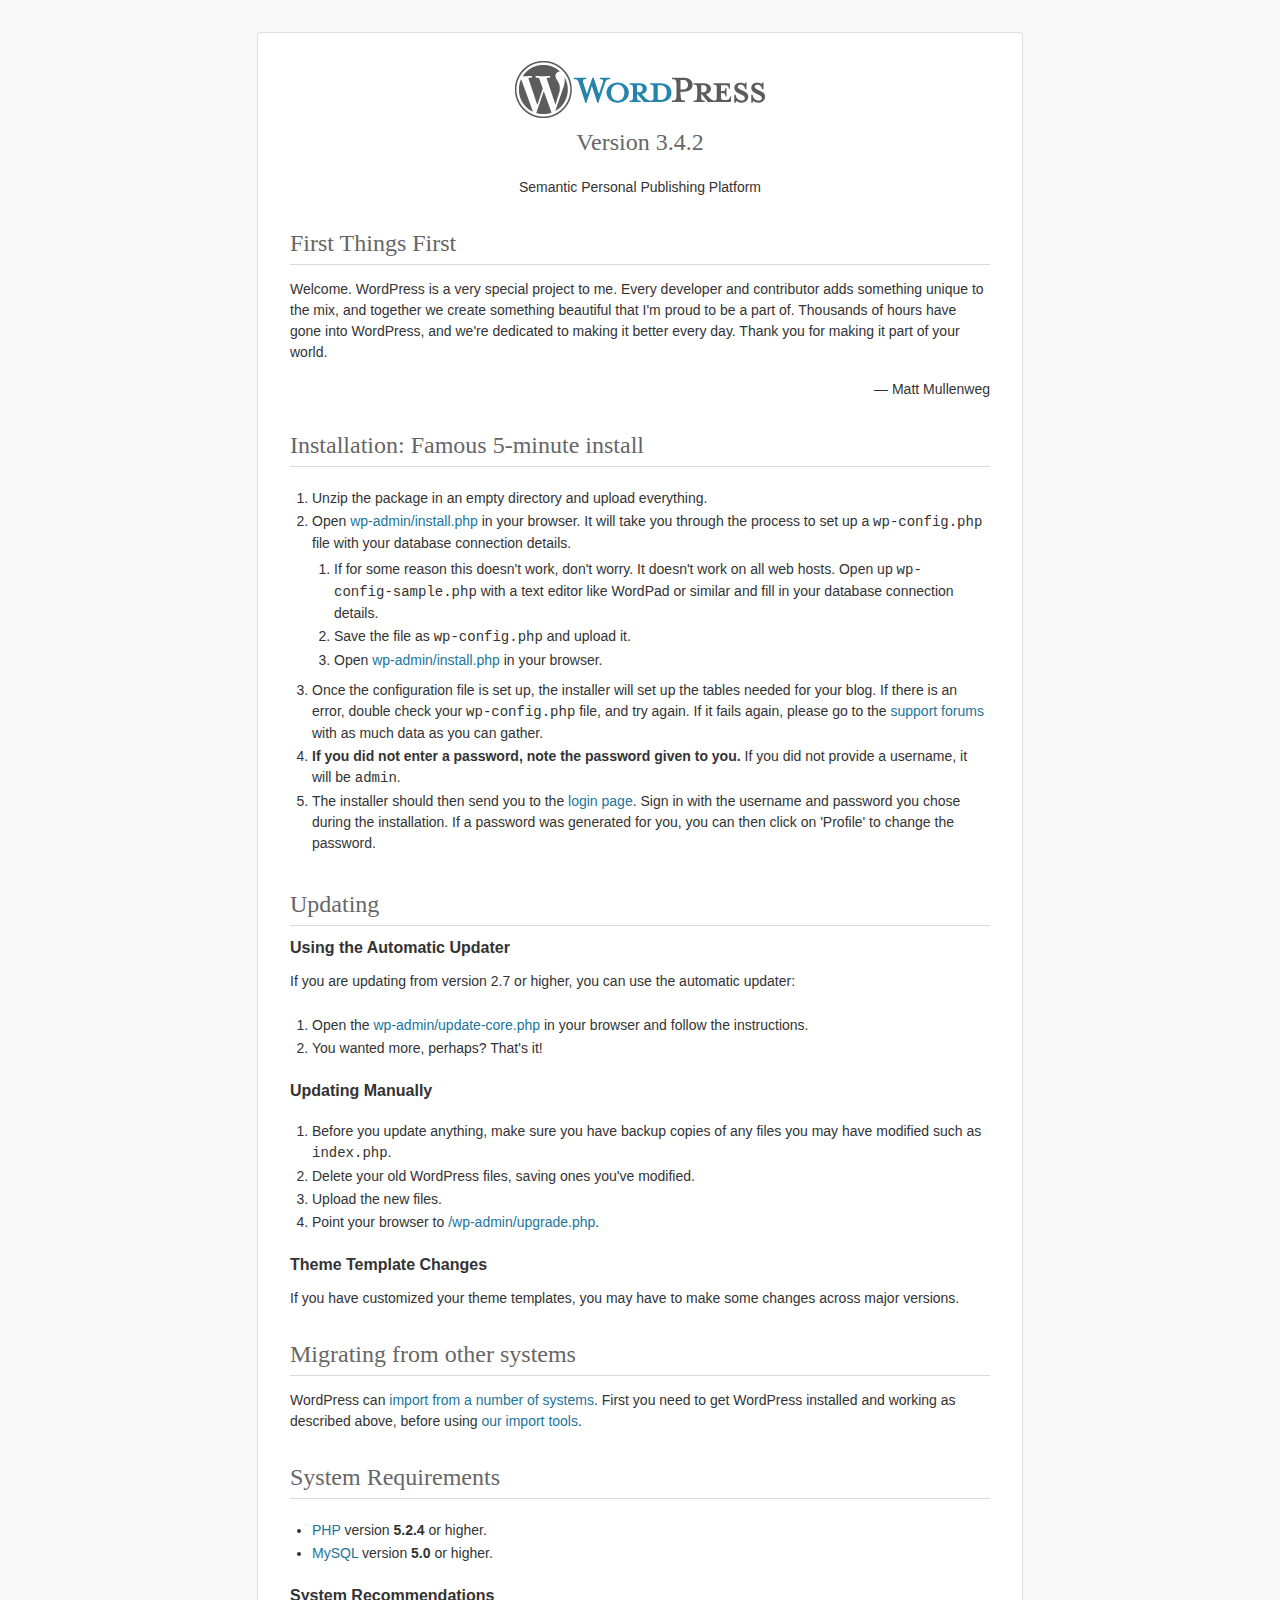
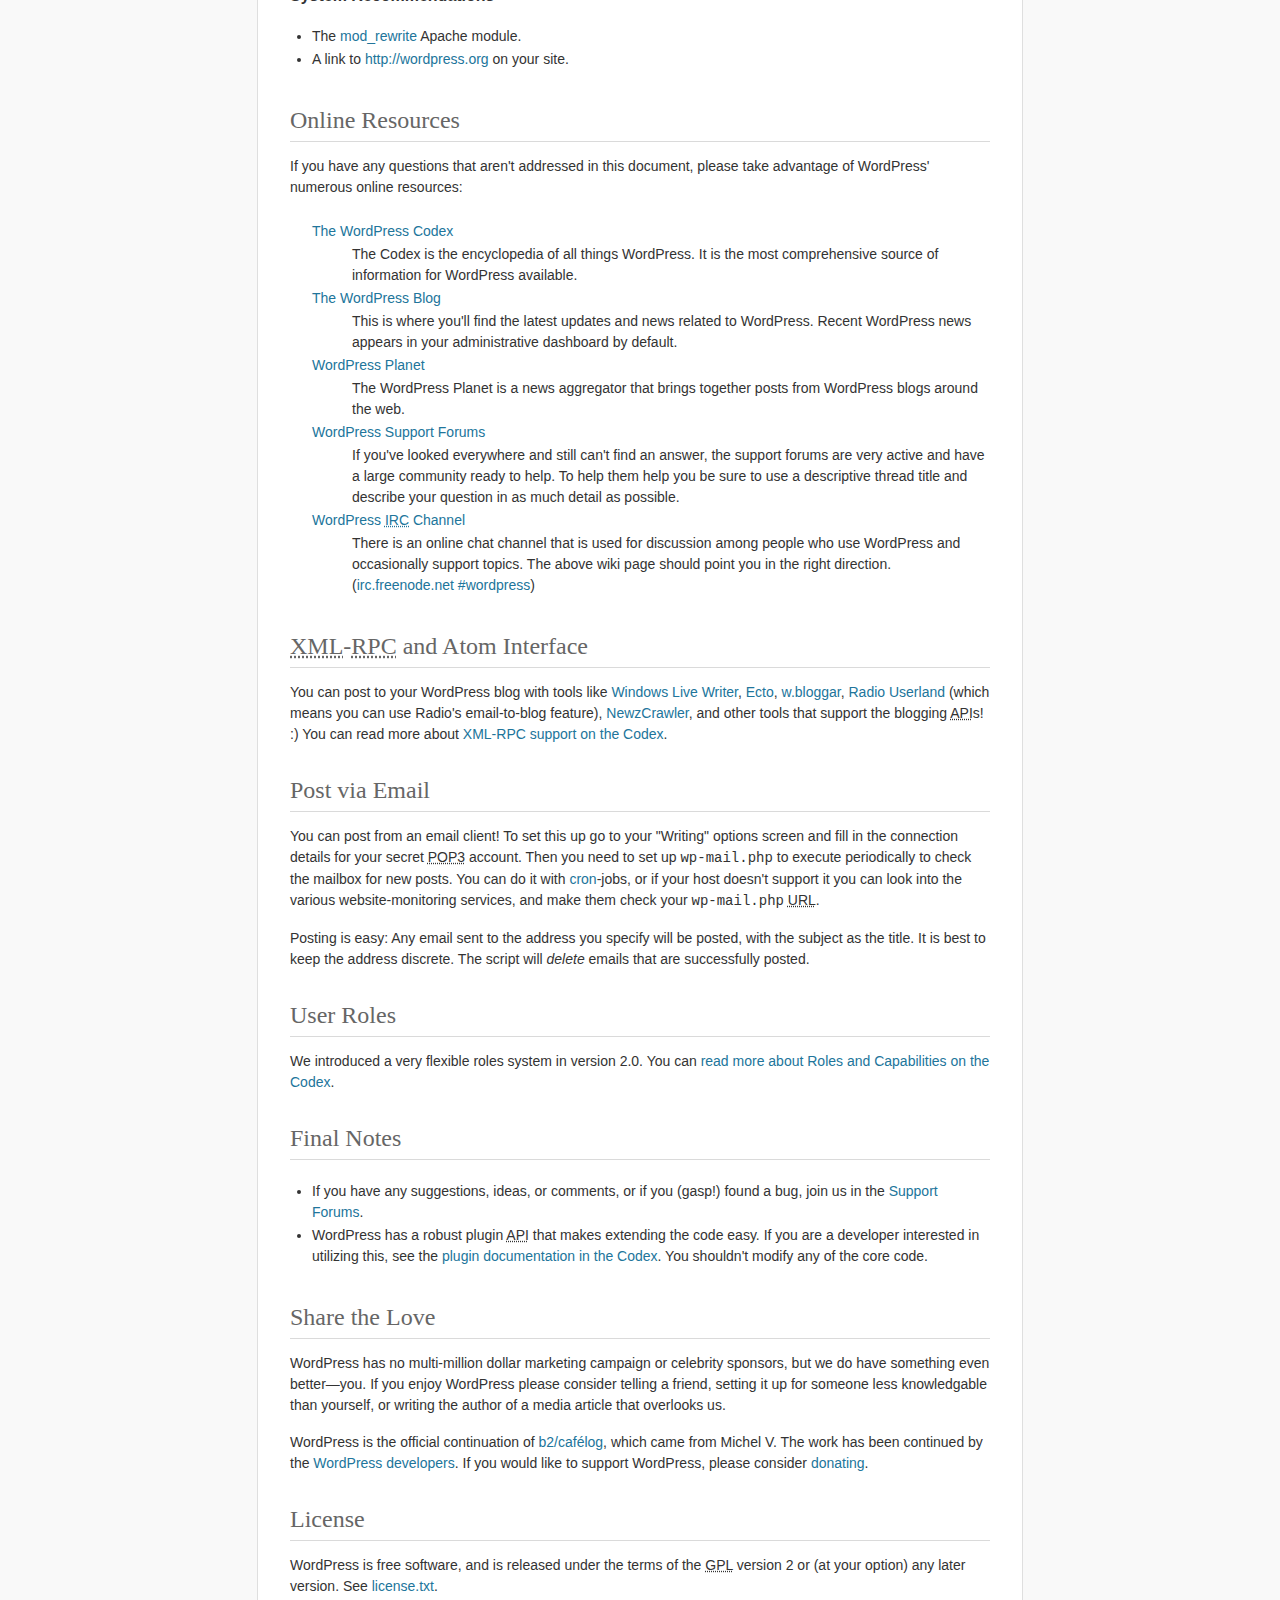
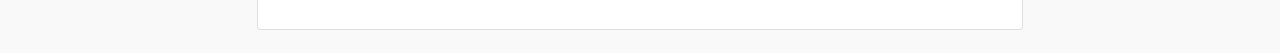
<file: readme.html>
<!DOCTYPE html PUBLIC "-//W3C//DTD XHTML 1.0 Strict//EN" "http://www.w3.org/TR/xhtml1/DTD/xhtml1-strict.dtd">
<html xmlns="http://www.w3.org/1999/xhtml">
<head>
	<meta http-equiv="Content-Type" content="text/html; charset=utf-8" />
	<title>WordPress &#8250; ReadMe</title>
	<link rel="stylesheet" href="wp-admin/css/install.css?ver=20100228" type="text/css" />
</head>
<body>
<h1 id="logo">
	<a href="http://wordpress.org/"><img alt="WordPress" src="wp-admin/images/wordpress-logo.png" /></a>
	<br /> Version 3.4.2
</h1>
<p style="text-align: center">Semantic Personal Publishing Platform</p>

<h1>First Things First</h1>
<p>Welcome. WordPress is a very special project to me. Every developer and contributor adds something unique to the mix, and together we create something beautiful that I'm proud to be a part of. Thousands of hours have gone into WordPress, and we're dedicated to making it better every day. Thank you for making it part of your world.</p>
<p style="text-align: right">&#8212; Matt Mullenweg</p>

<h1>Installation: Famous 5-minute install</h1>
<ol>
	<li>Unzip the package in an empty directory and upload everything.</li>
	<li>Open <span class="file"><a href="wp-admin/install.php">wp-admin/install.php</a></span> in your browser. It will take you through the process to set up a <code>wp-config.php</code> file with your database connection details.
		<ol>
			<li>If for some reason this doesn't work, don't worry. It doesn't work on all web hosts. Open up <code>wp-config-sample.php</code> with a text editor like WordPad or similar and fill in your database connection details.</li>
			<li>Save the file as <code>wp-config.php</code> and upload it.</li>
			<li>Open <span class="file"><a href="wp-admin/install.php">wp-admin/install.php</a></span> in your browser.</li>
		</ol>
	</li>
	<li>Once the configuration file is set up, the installer will set up the tables needed for your blog. If there is an error, double check your <code>wp-config.php</code> file, and try again. If it fails again, please go to the <a href="http://wordpress.org/support/" title="WordPress support">support forums</a> with as much data as you can gather.</li>
	<li><strong>If you did not enter a password, note the password given to you.</strong> If you did not provide a username, it will be <code>admin</code>.</li>
	<li>The installer should then send you to the <a href="wp-login.php">login page</a>. Sign in with the username and password you chose during the installation. If a password was generated for you, you can then click on 'Profile' to change the password.</li>
</ol>

<h1>Updating</h1>
<h2>Using the Automatic Updater</h2>
<p>If you are updating from version 2.7 or higher, you can use the automatic updater:</p>
<ol>
	<li>Open the <span class="file"><a href="wp-admin/update-core.php">wp-admin/update-core.php</a></span> in your browser and follow the instructions.</li>
	<li>You wanted more, perhaps? That's it!</li>
</ol>

<h2>Updating Manually</h2>
<ol>
	<li>Before you update anything, make sure you have backup copies of any files you may have modified such as <code>index.php</code>.</li>
	<li>Delete your old WordPress files, saving ones you've modified.</li>
	<li>Upload the new files.</li>
	<li>Point your browser to <span class="file"><a href="wp-admin/upgrade.php">/wp-admin/upgrade.php</a>.</span></li>
</ol>

<h2>Theme Template Changes</h2>
<p>If you have customized your theme templates, you may have to make some changes across major versions.</p>

<h1>Migrating from other systems</h1>
<p>WordPress can <a href="http://codex.wordpress.org/Importing_Content">import from a number of systems</a>. First you need to get WordPress installed and working as described above, before using <a href="wp-admin/import.php" title="Import to WordPress">our import tools</a>.</p>

<h1>System Requirements</h1>
<ul>
	<li><a href="http://php.net/">PHP</a> version <strong>5.2.4</strong> or higher.</li>
	<li><a href="http://www.mysql.com/">MySQL</a> version <strong>5.0</strong> or higher.</li>
</ul>

<h2>System Recommendations</h2>
<ul>
	<li>The <a href="http://httpd.apache.org/docs/2.2/mod/mod_rewrite.html">mod_rewrite</a> Apache module.</li>
	<li>A link to <a href="http://wordpress.org/">http://wordpress.org</a> on your site.</li>
</ul>

<h1>Online Resources</h1>
<p>If you have any questions that aren't addressed in this document, please take advantage of WordPress' numerous online resources:</p>
<dl>
	<dt><a href="http://codex.wordpress.org/">The WordPress Codex</a></dt>
		<dd>The Codex is the encyclopedia of all things WordPress. It is the most comprehensive source of information for WordPress available.</dd>
	<dt><a href="http://wordpress.org/news/">The WordPress Blog</a></dt>
		<dd>This is where you'll find the latest updates and news related to WordPress. Recent WordPress news appears in your administrative dashboard by default.</dd>
	<dt><a href="http://planet.wordpress.org/">WordPress Planet</a></dt>
		<dd>The WordPress Planet is a news aggregator that brings together posts from WordPress blogs around the web.</dd>
	<dt><a href="http://wordpress.org/support/">WordPress Support Forums</a></dt>
		<dd>If you've looked everywhere and still can't find an answer, the support forums are very active and have a large community ready to help. To help them help you be sure to use a descriptive thread title and describe your question in as much detail as possible.</dd>
	<dt><a href="http://codex.wordpress.org/IRC">WordPress <abbr title="Internet Relay Chat">IRC</abbr> Channel</a></dt>
		<dd>There is an online chat channel that is used for discussion among people who use WordPress and occasionally support topics. The above wiki page should point you in the right direction. (<a href="irc://irc.freenode.net/wordpress">irc.freenode.net #wordpress</a>)</dd>
</dl>

<h1><abbr title="eXtensible Markup Language">XML</abbr>-<abbr title="Remote Procedure Call">RPC</abbr> and Atom Interface</h1>
<p>You can post to your WordPress blog with tools like <a href="http://download.live.com/writer">Windows Live Writer</a>, <a href="http://illuminex.com/ecto/">Ecto</a>, <a href="http://bloggar.com/">w.bloggar</a>, <a href="http://radio.userland.com/">Radio Userland</a> (which means you can use Radio's email-to-blog feature), <a href="http://www.newzcrawler.com/">NewzCrawler</a>, and other tools that support the blogging <abbr title="application programming interface">API</abbr>s! :) You can read more about <a href="http://codex.wordpress.org/XML-RPC_Support"><abbr>XML</abbr>-<abbr>RPC</abbr> support on the Codex</a>.</p>

<h1>Post via Email</h1>
<p>You can post from an email client! To set this up go to your &quot;Writing&quot; options screen and fill in the connection details for your secret <abbr title="Post Office Protocol version 3">POP3</abbr> account. Then you need to set up <code>wp-mail.php</code> to execute periodically to check the mailbox for new posts. You can do it with <a href="http://en.wikipedia.org/wiki/Cron">cron</a>-jobs, or if your host doesn't support it you can look into the various website-monitoring services, and make them check your <code>wp-mail.php</code> <abbr title="Uniform Resource Locator">URL</abbr>.</p>
<p>Posting is easy: Any email sent to the address you specify will be posted, with the subject as the title. It is best to keep the address discrete. The script will <em>delete</em> emails that are successfully posted.</p>

<h1>User Roles</h1>
<p>We introduced a very flexible roles system in version 2.0. You can <a href="http://codex.wordpress.org/Roles_and_Capabilities" title="WordPress roles and capabilities">read more about Roles and Capabilities on the Codex</a>.</p>

<h1>Final Notes</h1>
<ul>
	<li>If you have any suggestions, ideas, or comments, or if you (gasp!) found a bug, join us in the <a href="http://wordpress.org/support/">Support Forums</a>.</li>
	<li>WordPress has a robust plugin <abbr title="application programming interface">API</abbr> that makes extending the code easy. If you are a developer interested in utilizing this, see the <a href="http://codex.wordpress.org/Plugin_API" title="WordPress plugin API">plugin documentation in the Codex</a>. You shouldn't modify any of the core code.</li>
</ul>

<h1>Share the Love</h1>
<p>WordPress has no multi-million dollar marketing campaign or celebrity sponsors, but we do have something even better&#8212;you. If you enjoy WordPress please consider telling a friend, setting it up for someone less knowledgable than yourself, or writing the author of a media article that overlooks us.</p>

<p>WordPress is the official continuation of <a href="http://cafelog.com/">b2/caf&#233;log</a>, which came from Michel V. The work has been continued by the <a href="http://wordpress.org/about/">WordPress developers</a>. If you would like to support WordPress, please consider <a href="http://wordpress.org/donate/" title="Donate to WordPress">donating</a>.</p>

<h1>License</h1>
<p>WordPress is free software, and is released under the terms of the <abbr title="GNU General Public License">GPL</abbr> version 2 or (at your option) any later version. See <a href="license.txt">license.txt</a>.</p>

</body>
</html>
</file>
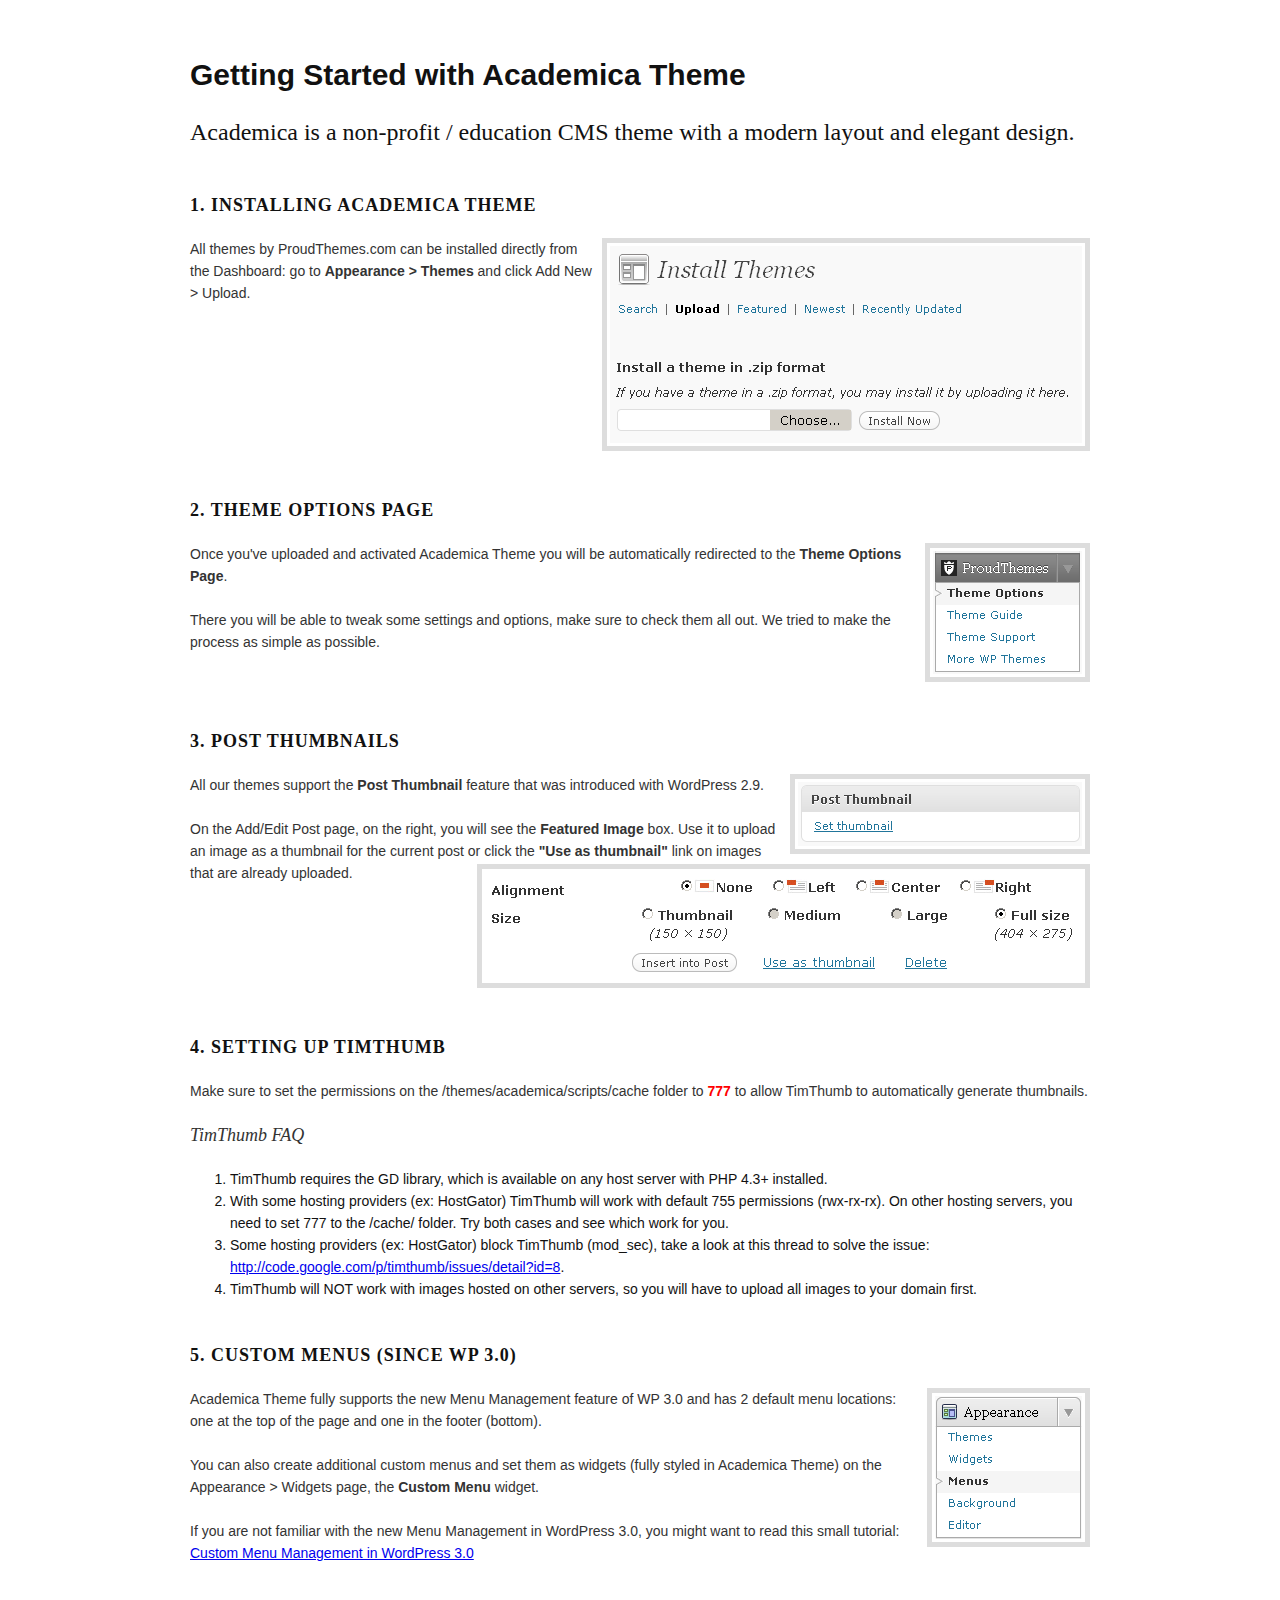
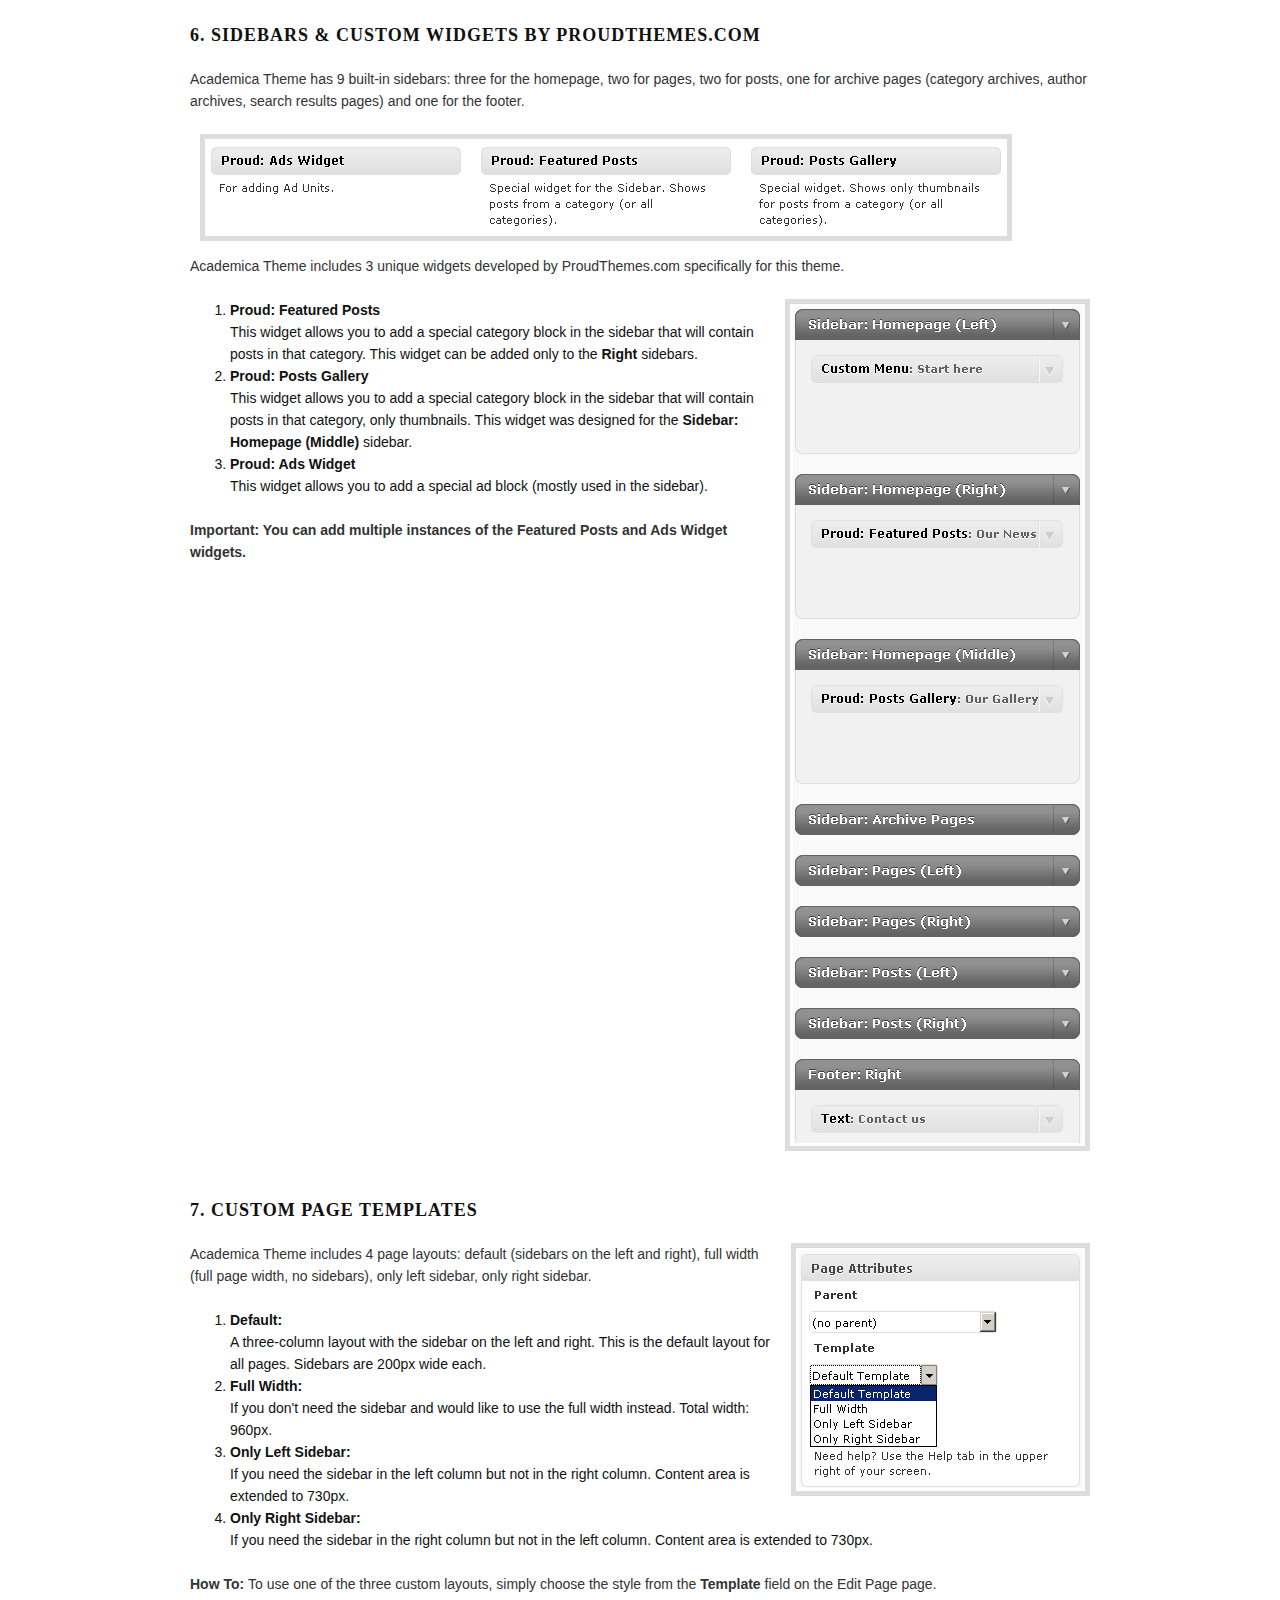
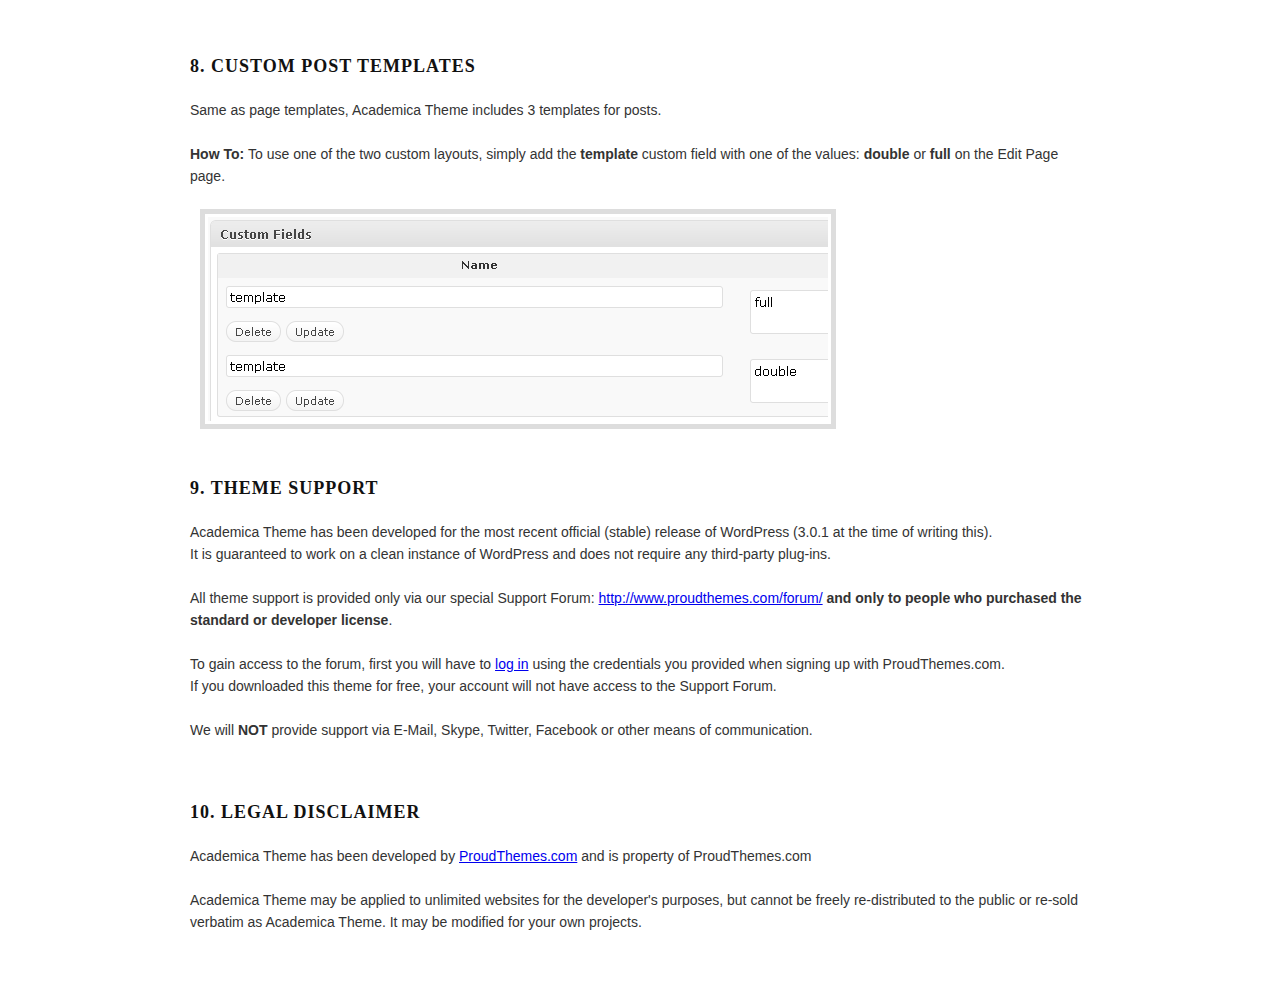
<file: wp-content/themes/academica/readme/readme.html>
<!DOCTYPE html PUBLIC "-//W3C//DTD XHTML 1.0 Transitional//EN" "http://www.w3.org/TR/xhtml1/DTD/xhtml1-transitional.dtd">
<html xmlns="http://www.w3.org/1999/xhtml">
<head profile="http://gmpg.org/xfn/11">
<meta http-equiv="Content-Type" content="text/html;charset=utf-8"/>
<title>Getting Started with Daily Headlines Theme</title>
<style type="text/css">
body {background-color: #fff; color:#333; font: 14px "Lucida Sans Unicode", "Lucida Grande", Tahoma, Arial, Helvetica, sans-serif; line-height: 22px; margin: 60px auto 50px auto; width:900px; }
p, ul, ol, dd, pre {margin-bottom:22px; }
p.intro, p.intro em {color:#111; font-family:Georgia,serif; font-size:24px; line-height:36px; }
h1 {color:#111; font-family: "Lucida Sans", "Lucida Sans Unicode", "Lucida Grande", Verdana, Arial, Helvetica, sans-serif; font-size:30px; line-height:30px; margin-bottom:12px;} 
h2,h3 { color:#111; font-family: "Lucida Sans", "Lucida Sans Unicode", "Lucida Grande", Verdana, Arial, Helvetica, sans-serif; font-weight:bold;}
h2 {font-family:Georgia,serif; font-size:18px; letter-spacing:1px; margin-bottom:22px; padding-top:22px; text-transform:uppercase; }
h3 {color:#333; font-family:Georgia,serif; font-size:18px; font-style:italic; font-weight:normal; margin-bottom:22px; }
li { color:#111; }
.imghelp {float: right; display: inline; margin: 0 0 10px 10px; border: solid 5px #ddd; padding: 3px; }
.nofloat {float: none; display: block;}
div.clear {clear: both; line-height: 1px; height: 1px; font-size: 1px; }
span.highlight {color: red; font-weight: bold; }
</style>
<meta name="robots" content="index,nofollow,noodp,noydir" />
</head>

<body>
<h1>Getting Started with Academica Theme</h1>
<p class="intro">Academica is a non-profit / education CMS theme with a modern layout and elegant design.</p>

<h2>1. Installing Academica Theme</h2>
<img src="images/step_1.png" alt="" class="imghelp" /><p>All themes by ProudThemes.com can be installed directly from the Dashboard: go to <strong>Appearance > Themes</strong> and click Add New > Upload.</p>
<div class="clear">&nbsp;</div>

<h2>2. Theme Options Page</h2>
<img src="images/step_2.png" alt="" class="imghelp" /><p>Once you've uploaded and activated Academica Theme you will be automatically redirected to the <strong>Theme Options Page</strong>.</p>
<p>There you will be able to tweak some settings and options, make sure to check them all out. We tried to make the process as simple as possible.</p>
<div class="clear">&nbsp;</div>

<h2>3. Post Thumbnails</h2>
<img src="images/step_4.png" alt="" class="imghelp" /><img src="images/step_5.png" alt="" class="imghelp" /><p>All our themes support the <strong>Post Thumbnail</strong> feature that was introduced with WordPress 2.9.</p>
<p>On the Add/Edit Post page, on the right, you will see the <strong>Featured Image</strong> box. Use it to upload an image as a thumbnail for the current post or click the <strong>"Use as thumbnail"</strong> link on images that are already uploaded.</p>
<div class="clear">&nbsp;</div>

<h2>4. Setting Up TimThumb</h2>
<p>Make sure to set the permissions on the /themes/academica/scripts/cache folder to <span class="highlight">777</span> to allow TimThumb to automatically generate thumbnails.</p>

<h3>TimThumb FAQ</h3>
<ol>
<li>TimThumb requires the GD library, which is available on any host server with PHP 4.3+ installed.</li>
<li>With some hosting providers (ex: HostGator) TimThumb will work with default 755 permissions (rwx-rx-rx). On other hosting servers, you need to set 777 to the /cache/ folder. Try both cases and see which work for you.</li>
<li>Some hosting providers (ex: HostGator) block TimThumb (mod_sec), take a look at this thread to solve the issue: <a href="http://code.google.com/p/timthumb/issues/detail?id=8">http://code.google.com/p/timthumb/issues/detail?id=8</a>.</li> 
<li>TimThumb will NOT work with images hosted on other servers, so you will have to upload all images to your domain first.</li>
</ol>

<h2>5. Custom Menus (since WP 3.0)</h2>
<img src="images/custom_menus.png" alt="" class="imghelp" /><p>Academica Theme fully supports the new Menu Management feature of WP 3.0 and has 2 default menu locations: one at the top of the page and one in the footer (bottom).</p>
<p>You can also create additional custom menus and set them as widgets (fully styled in Academica Theme) on the Appearance > Widgets page, the <strong>Custom Menu</strong> widget.</p>
<p>If you are not familiar with the new Menu Management in WordPress 3.0, you might want to read this small tutorial: <a href="http://www.proudthemes.com/2010/06/wordpress-3-0-custom-menu-management-tutorial/" rel="external,nofollow" target="_blank">Custom Menu Management in WordPress 3.0</a></p>

<div class="clear">&nbsp;</div>

<h2>6. Sidebars &amp; Custom Widgets by ProudThemes.com</h2>
<p>Academica Theme has 9 built-in sidebars: three for the homepage, two for pages, two for posts, one for archive pages (category archives, author archives, search results pages) and one for the footer.</p>
<img src="images/f_widgets.png" alt="" class="imghelp nofloat" /><p>Academica Theme includes 3 unique widgets developed by ProudThemes.com specifically for this theme.</p>
<img src="images/f_widgets2.png" alt="" class="imghelp" />
<ol>
<li><strong>Proud: Featured Posts</strong><br />This widget allows you to add a special category block in the sidebar that will contain posts in that category. This widget can be added only to the <strong>Right</strong> sidebars.</li>
<li><strong>Proud: Posts Gallery</strong><br />This widget allows you to add a special category block in the sidebar that will contain posts in that category, only thumbnails. This widget was designed for the <strong>Sidebar: Homepage (Middle)</strong> sidebar.</li>
<li><strong>Proud: Ads Widget</strong><br />This widget allows you to add a special ad block (mostly used in the sidebar).</li>
</ol>
<p><strong>Important: You can add multiple instances of the Featured Posts and Ads Widget widgets. </strong></p>

<div class="clear">&nbsp;</div>

<h2>7. Custom Page Templates</h2>
<img src="images/step_7.png" alt="" class="imghelp" /><p>Academica Theme includes 4 page layouts: default (sidebars on the left and right), full width (full page width, no sidebars), only left sidebar, only right sidebar.</p>
<ol>
<li><strong>Default: </strong><br />A three-column layout with the sidebar on the left and right. This is the default layout for all pages. Sidebars are 200px wide each.</li>
<li><strong>Full Width: </strong><br />If you don't need the sidebar and would like to use the full width instead. Total width: 960px.</li>
<li><strong>Only Left Sidebar: </strong><br />If you need the sidebar in the left column but not in the right column. Content area is extended to 730px.</li>
<li><strong>Only Right Sidebar: </strong><br />If you need the sidebar in the right column but not in the left column. Content area is extended to 730px.</li>
</ol>
<p><strong>How To: </strong>To use one of the three custom layouts, simply choose the style from the <strong>Template</strong> field on the Edit Page page.</p>

<div class="clear">&nbsp;</div>

<h2>8. Custom Post Templates</h2>
<p>Same as page templates, Academica Theme includes 3 templates for posts.</p>
<p><strong>How To: </strong>To use one of the two custom layouts, simply add the <strong>template</strong> custom field with one of the values: <strong>double</strong> or <strong>full</strong> on the Edit Page page.</p>
<img src="images/step_8.png" alt="" class="imghelp nofloat" />

<div class="clear">&nbsp;</div>

<h2>9. Theme Support</h2>
<p>Academica Theme has been developed for the most recent official (stable) release of WordPress (3.0.1 at the time of writing this). <br />It is guaranteed to work on a clean instance of WordPress and does not require any third-party plug-ins.</p>
<p>All theme support is provided only via our special Support Forum: <a href="http://www.proudthemes.com/forum/">http://www.proudthemes.com/forum/</a> <strong>and only to people who purchased the standard or developer license</strong>.</p>
<p>To gain access to the forum, first you will have to <a href="http://www.proudthemes.com/members/member.php">log in</a> using the credentials you provided when signing up with ProudThemes.com. <br />If you downloaded this theme for free, your account will not have access to the Support Forum.</p>
<p>We will <strong>NOT</strong> provide support via E-Mail, Skype, Twitter, Facebook or other means of communication.</p>
<div class="clear">&nbsp;</div>

<h2>10. Legal Disclaimer</h2>
<p>Academica Theme has been developed by <a href="http://www.proudthemes.com">ProudThemes.com</a> and is property of ProudThemes.com</p>
<p>Academica Theme may be applied to unlimited websites for the developer's purposes, but cannot be freely re-distributed to the public or re-sold verbatim as Academica Theme. It may be modified for your own projects.</p> 
</body>
</html>
</file>
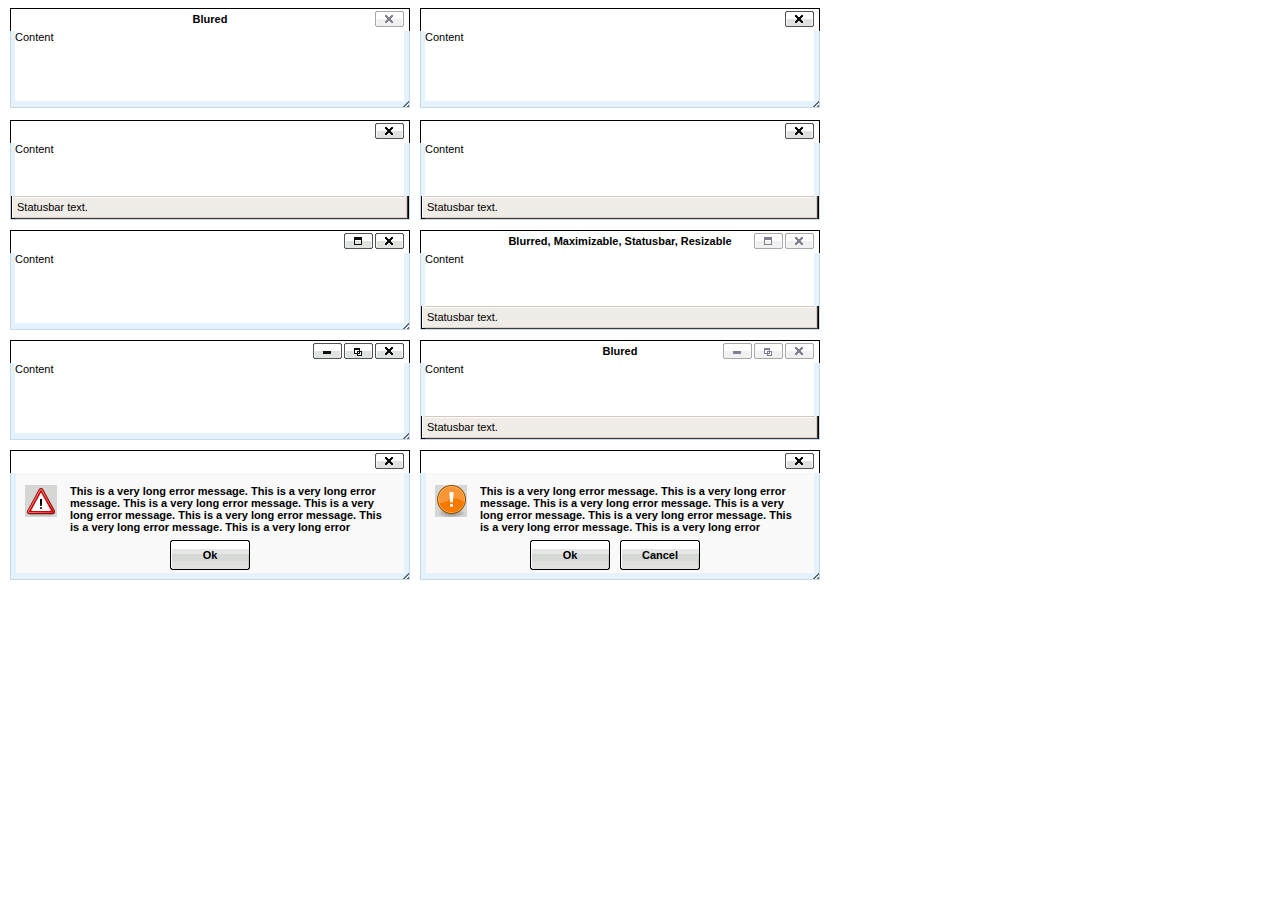
<file: wp-includes/js/tinymce/plugins/inlinepopups/template.htm>
<!-- <!DOCTYPE html PUBLIC "-//W3C//DTD XHTML 1.0 Strict//EN" "http://www.w3.org/TR/xhtml1/DTD/xhtml1-strict.dtd"> -->
<html xmlns="http://www.w3.org/1999/xhtml">
<head>
<title>Template for dialogs</title>
<link rel="stylesheet" type="text/css" href="skins/clearlooks2/window.css?ver=349-20120314" />
</head>
<body>

<div class="mceEditor">
	<div class="clearlooks2" style="width:400px; height:100px; left:10px;">
		<div class="mceWrapper">
			<div class="mceTop">
				<div class="mceLeft"></div>
				<div class="mceCenter"></div>
				<div class="mceRight"></div>
				<span>Blured</span>
			</div>

			<div class="mceMiddle">
				<div class="mceLeft"></div>
				<span>Content</span>
				<div class="mceRight"></div>
			</div>

			<div class="mceBottom">
				<div class="mceLeft"></div>
				<div class="mceCenter"></div>
				<div class="mceRight"></div>
				<span>Statusbar text.</span>
			</div>

			<a class="mceMove" href="#"></a>
			<a class="mceMin" href="#"></a>
			<a class="mceMax" href="#"></a>
			<a class="mceMed" href="#"></a>
			<a class="mceClose" href="#"></a>
			<a class="mceResize mceResizeN" href="#"></a>
			<a class="mceResize mceResizeS" href="#"></a>
			<a class="mceResize mceResizeW" href="#"></a>
			<a class="mceResize mceResizeE" href="#"></a>
			<a class="mceResize mceResizeNW" href="#"></a>
			<a class="mceResize mceResizeNE" href="#"></a>
			<a class="mceResize mceResizeSW" href="#"></a>
			<a class="mceResize mceResizeSE" href="#"></a>
		</div>
	</div>

	<div class="clearlooks2" style="width:400px; height:100px; left:420px;">
		<div class="mceWrapper mceMovable mceFocus">
			<div class="mceTop">
				<div class="mceLeft"></div>
				<div class="mceCenter"></div>
				<div class="mceRight"></div>
				<span>Focused</span>
			</div>

			<div class="mceMiddle">
				<div class="mceLeft"></div>
				<span>Content</span>
				<div class="mceRight"></div>
			</div>

			<div class="mceBottom">
				<div class="mceLeft"></div>
				<div class="mceCenter"></div>
				<div class="mceRight"></div>
				<span>Statusbar text.</span>
			</div>

			<a class="mceMove" href="#"></a>
			<a class="mceMin" href="#"></a>
			<a class="mceMax" href="#"></a>
			<a class="mceMed" href="#"></a>
			<a class="mceClose" href="#"></a>
			<a class="mceResize mceResizeN" href="#"></a>
			<a class="mceResize mceResizeS" href="#"></a>
			<a class="mceResize mceResizeW" href="#"></a>
			<a class="mceResize mceResizeE" href="#"></a>
			<a class="mceResize mceResizeNW" href="#"></a>
			<a class="mceResize mceResizeNE" href="#"></a>
			<a class="mceResize mceResizeSW" href="#"></a>
			<a class="mceResize mceResizeSE" href="#"></a>
		</div>
	</div>

	<div class="clearlooks2" style="width:400px; height:100px; left:10px; top:120px;">
		<div class="mceWrapper mceMovable mceFocus mceStatusbar">
			<div class="mceTop">
				<div class="mceLeft"></div>
				<div class="mceCenter"></div>
				<div class="mceRight"></div>
				<span>Statusbar</span>
			</div>

			<div class="mceMiddle">
				<div class="mceLeft"></div>
				<span>Content</span>
				<div class="mceRight"></div>
			</div>

			<div class="mceBottom">
				<div class="mceLeft"></div>
				<div class="mceCenter"></div>
				<div class="mceRight"></div>
				<span>Statusbar text.</span>
			</div>

			<a class="mceMove" href="#"></a>
			<a class="mceMin" href="#"></a>
			<a class="mceMax" href="#"></a>
			<a class="mceMed" href="#"></a>
			<a class="mceClose" href="#"></a>
			<a class="mceResize mceResizeN" href="#"></a>
			<a class="mceResize mceResizeS" href="#"></a>
			<a class="mceResize mceResizeW" href="#"></a>
			<a class="mceResize mceResizeE" href="#"></a>
			<a class="mceResize mceResizeNW" href="#"></a>
			<a class="mceResize mceResizeNE" href="#"></a>
			<a class="mceResize mceResizeSW" href="#"></a>
			<a class="mceResize mceResizeSE" href="#"></a>
		</div>
	</div>

	<div class="clearlooks2" style="width:400px; height:100px; left:420px; top:120px;">
		<div class="mceWrapper mceMovable mceFocus mceStatusbar mceResizable">
			<div class="mceTop">
				<div class="mceLeft"></div>
				<div class="mceCenter"></div>
				<div class="mceRight"></div>
				<span>Statusbar, Resizable</span>
			</div>

			<div class="mceMiddle">
				<div class="mceLeft"></div>
				<span>Content</span>
				<div class="mceRight"></div>
			</div>

			<div class="mceBottom">
				<div class="mceLeft"></div>
				<div class="mceCenter"></div>
				<div class="mceRight"></div>
				<span>Statusbar text.</span>
			</div>

			<a class="mceMove" href="#"></a>
			<a class="mceMin" href="#"></a>
			<a class="mceMax" href="#"></a>
			<a class="mceMed" href="#"></a>
			<a class="mceClose" href="#"></a>
			<a class="mceResize mceResizeN" href="#"></a>
			<a class="mceResize mceResizeS" href="#"></a>
			<a class="mceResize mceResizeW" href="#"></a>
			<a class="mceResize mceResizeE" href="#"></a>
			<a class="mceResize mceResizeNW" href="#"></a>
			<a class="mceResize mceResizeNE" href="#"></a>
			<a class="mceResize mceResizeSW" href="#"></a>
			<a class="mceResize mceResizeSE" href="#"></a>
		</div>
	</div>

	<div class="clearlooks2" style="width:400px; height:100px; left:10px; top:230px;">
		<div class="mceWrapper mceMovable mceFocus mceResizable mceMaximizable">
			<div class="mceTop">
				<div class="mceLeft"></div>
				<div class="mceCenter"></div>
				<div class="mceRight"></div>
				<span>Resizable, Maximizable</span>
			</div>

			<div class="mceMiddle">
				<div class="mceLeft"></div>
				<span>Content</span>
				<div class="mceRight"></div>
			</div>

			<div class="mceBottom">
				<div class="mceLeft"></div>
				<div class="mceCenter"></div>
				<div class="mceRight"></div>
				<span>Statusbar text.</span>
			</div>

			<a class="mceMove" href="#"></a>
			<a class="mceMin" href="#"></a>
			<a class="mceMax" href="#"></a>
			<a class="mceMed" href="#"></a>
			<a class="mceClose" href="#"></a>
			<a class="mceResize mceResizeN" href="#"></a>
			<a class="mceResize mceResizeS" href="#"></a>
			<a class="mceResize mceResizeW" href="#"></a>
			<a class="mceResize mceResizeE" href="#"></a>
			<a class="mceResize mceResizeNW" href="#"></a>
			<a class="mceResize mceResizeNE" href="#"></a>
			<a class="mceResize mceResizeSW" href="#"></a>
			<a class="mceResize mceResizeSE" href="#"></a>
		</div>
	</div>

	<div class="clearlooks2" style="width:400px; height:100px; left:420px; top:230px;">
		<div class="mceWrapper mceMovable mceStatusbar mceResizable mceMaximizable">
			<div class="mceTop">
				<div class="mceLeft"></div>
				<div class="mceCenter"></div>
				<div class="mceRight"></div>
				<span>Blurred, Maximizable, Statusbar, Resizable</span>
			</div>

			<div class="mceMiddle">
				<div class="mceLeft"></div>
				<span>Content</span>
				<div class="mceRight"></div>
			</div>

			<div class="mceBottom">
				<div class="mceLeft"></div>
				<div class="mceCenter"></div>
				<div class="mceRight"></div>
				<span>Statusbar text.</span>
			</div>

			<a class="mceMove" href="#"></a>
			<a class="mceMin" href="#"></a>
			<a class="mceMax" href="#"></a>
			<a class="mceMed" href="#"></a>
			<a class="mceClose" href="#"></a>
			<a class="mceResize mceResizeN" href="#"></a>
			<a class="mceResize mceResizeS" href="#"></a>
			<a class="mceResize mceResizeW" href="#"></a>
			<a class="mceResize mceResizeE" href="#"></a>
			<a class="mceResize mceResizeNW" href="#"></a>
			<a class="mceResize mceResizeNE" href="#"></a>
			<a class="mceResize mceResizeSW" href="#"></a>
			<a class="mceResize mceResizeSE" href="#"></a>
		</div>
	</div>

	<div class="clearlooks2" style="width:400px; height:100px; left:10px; top:340px;">
		<div class="mceWrapper mceMovable mceFocus mceResizable mceMaximized mceMinimizable mceMaximizable">
			<div class="mceTop">
				<div class="mceLeft"></div>
				<div class="mceCenter"></div>
				<div class="mceRight"></div>
				<span>Maximized, Maximizable, Minimizable</span>
			</div>

			<div class="mceMiddle">
				<div class="mceLeft"></div>
				<span>Content</span>
				<div class="mceRight"></div>
			</div>

			<div class="mceBottom">
				<div class="mceLeft"></div>
				<div class="mceCenter"></div>
				<div class="mceRight"></div>
				<span>Statusbar text.</span>
			</div>

			<a class="mceMove" href="#"></a>
			<a class="mceMin" href="#"></a>
			<a class="mceMax" href="#"></a>
			<a class="mceMed" href="#"></a>
			<a class="mceClose" href="#"></a>
			<a class="mceResize mceResizeN" href="#"></a>
			<a class="mceResize mceResizeS" href="#"></a>
			<a class="mceResize mceResizeW" href="#"></a>
			<a class="mceResize mceResizeE" href="#"></a>
			<a class="mceResize mceResizeNW" href="#"></a>
			<a class="mceResize mceResizeNE" href="#"></a>
			<a class="mceResize mceResizeSW" href="#"></a>
			<a class="mceResize mceResizeSE" href="#"></a>
		</div>
	</div>

	<div class="clearlooks2" style="width:400px; height:100px; left:420px; top:340px;">
		<div class="mceWrapper mceMovable mceStatusbar mceResizable mceMaximized mceMinimizable mceMaximizable">
			<div class="mceTop">
				<div class="mceLeft"></div>
				<div class="mceCenter"></div>
				<div class="mceRight"></div>
				<span>Blured</span>
			</div>

			<div class="mceMiddle">
				<div class="mceLeft"></div>
				<span>Content</span>
				<div class="mceRight"></div>
			</div>

			<div class="mceBottom">
				<div class="mceLeft"></div>
				<div class="mceCenter"></div>
				<div class="mceRight"></div>
				<span>Statusbar text.</span>
			</div>

			<a class="mceMove" href="#"></a>
			<a class="mceMin" href="#"></a>
			<a class="mceMax" href="#"></a>
			<a class="mceMed" href="#"></a>
			<a class="mceClose" href="#"></a>
			<a class="mceResize mceResizeN" href="#"></a>
			<a class="mceResize mceResizeS" href="#"></a>
			<a class="mceResize mceResizeW" href="#"></a>
			<a class="mceResize mceResizeE" href="#"></a>
			<a class="mceResize mceResizeNW" href="#"></a>
			<a class="mceResize mceResizeNE" href="#"></a>
			<a class="mceResize mceResizeSW" href="#"></a>
			<a class="mceResize mceResizeSE" href="#"></a>
		</div>
	</div>

	<div class="clearlooks2" style="width:400px; height:130px; left:10px; top:450px;">
		<div class="mceWrapper mceMovable mceFocus mceModal mceAlert">
			<div class="mceTop">
				<div class="mceLeft"></div>
				<div class="mceCenter"></div>
				<div class="mceRight"></div>
				<span>Alert</span>
			</div>

			<div class="mceMiddle">
				<div class="mceLeft"></div>
				<span>
					This is a very long error message. This is a very long error message.
					This is a very long error message. This is a very long error message.
					This is a very long error message. This is a very long error message.
					This is a very long error message. This is a very long error message.
					This is a very long error message. This is a very long error message.
					This is a very long error message. This is a very long error message.
				</span>
				<div class="mceRight"></div>
				<div class="mceIcon"></div>
			</div>

			<div class="mceBottom">
				<div class="mceLeft"></div>
				<div class="mceCenter"></div>
				<div class="mceRight"></div>
			</div>

			<a class="mceMove" href="#"></a>
			<a class="mceButton mceOk" href="#">Ok</a>
			<a class="mceClose" href="#"></a>
		</div>
	</div>

	<div class="clearlooks2" style="width:400px; height:130px; left:420px; top:450px;">
		<div class="mceWrapper mceMovable mceFocus mceModal mceConfirm">
			<div class="mceTop">
				<div class="mceLeft"></div>
				<div class="mceCenter"></div>
				<div class="mceRight"></div>
				<span>Confirm</span>
			</div>

			<div class="mceMiddle">
				<div class="mceLeft"></div>
				<span>
					This is a very long error message. This is a very long error message.
					This is a very long error message. This is a very long error message.
					This is a very long error message. This is a very long error message.
					This is a very long error message. This is a very long error message.
					This is a very long error message. This is a very long error message.
					This is a very long error message. This is a very long error message.
					</span>
				<div class="mceRight"></div>
				<div class="mceIcon"></div>
			</div>

			<div class="mceBottom">
				<div class="mceLeft"></div>
				<div class="mceCenter"></div>
				<div class="mceRight"></div>
			</div>

			<a class="mceMove" href="#"></a>
			<a class="mceButton mceOk" href="#">Ok</a>
			<a class="mceButton mceCancel" href="#">Cancel</a>
			<a class="mceClose" href="#"></a>
		</div>
	</div>
</div>

</body>
</html>
</file>
<file: wp-content/themes/bluebubble3/help/en/assets/blueprint-css/screen.css>
/* -----------------------------------------------------------------------


 Blueprint CSS Framework 0.9
 http://blueprintcss.org

   * Copyright (c) 2007-Present. See LICENSE for more info.
   * See README for instructions on how to use Blueprint.
   * For credits and origins, see AUTHORS.
   * This is a compressed file. See the sources in the 'src' directory.

----------------------------------------------------------------------- */

/* reset.css */
html, body, div, span, object, iframe, h1, h2, h3, h4, h5, h6, p, blockquote, pre, a, abbr, acronym, address, code, del, dfn, em, img, q, dl, dt, dd, ol, ul, li, fieldset, form, label, legend, table, caption, tbody, tfoot, thead, tr, th, td {margin:0;padding:0;border:0;font-weight:inherit;font-style:inherit;font-size:100%;font-family:inherit;vertical-align:baseline;}
body {line-height:1.5;}
table {border-collapse:separate;border-spacing:0;}
caption, th, td {text-align:left;font-weight:normal;}
table, td, th {vertical-align:middle;}
blockquote:before, blockquote:after, q:before, q:after {content:"";}
blockquote, q {quotes:"" "";}
a img {border:none;}

/* custom.css */
.info { background:#fafcfc; }
.borderTop { border-top: 1px solid #eee;}
.append-0 {padding-right:20px;}

/* typography.css */
body {font-size:80%;color:#222;background:#fff;font-family:"Helvetica Neue", Arial, Helvetica, sans-serif;padding-top:0px;}
h1, h2, h3, h4, h5, h6 {font-weight:normal;color:#111;}
h1 {font-size:2.6em;line-height:1;margin-bottom:0.5em;}
h2 {font-size:1.9em;margin-bottom:0.75em;}
h3 {font-size:1.4em;line-height:1;margin-bottom:1em;}
h4 {font-size:1.1em;line-height:1.25;margin-bottom:1.25em;}
h5 {font-size:1em;font-weight:bold;margin-bottom:1.5em;}
h6 {font-size:1em;font-weight:bold;}
h1 img, h2 img, h3 img, h4 img, h5 img, h6 img {margin:0;}
p {margin:0 0 1.5em;line-height:1.65em;}
p img.left {float:left;margin:1.5em 1.5em 1.5em 0;padding:0;}
p img.right {float:right;margin:1.5em 0 1.5em 1.5em;}
a:focus, a:hover {color:#000;}
a {color:#009;text-decoration:underline;}
blockquote {margin:1.5em;color:#666;font-style:italic;}
strong {font-weight:bold;}
em, dfn {font-style:italic;}
dfn {font-weight:bold;}
sup, sub {line-height:0;}
abbr, acronym {border-bottom:1px dotted #666;}
address {margin:0 0 1.5em;font-style:italic;}
del {color:#666;}
pre {margin:1.5em 0;white-space:pre;}
pre, code, tt {font:13px 'andale mono', 'lucida console', monospace;line-height:1.5;}
li ul, li ol {margin:0 1.5em;}
ul, ol {margin:0 1.5em 1.5em 3.5em;}
ul {list-style-type:disc;}
ol {list-style-type:decimal;}
ol.alpha {list-style:upper-alpha;}
dl {margin:0 0 1.5em 0;}
dl dt {font-weight:bold;}
dd {margin-left:1.5em;}
table {margin-bottom:1.4em;width:100%;}
th {font-weight:bold;}
thead th {background:#c3d9ff;}
th, td, caption {padding:4px 10px 4px 5px;}
tr.even td {background:#e5ecf9;}
tfoot {font-style:italic;}
caption {background:#eee;}
.small {font-size:.85em;margin-bottom:1.875em;line-height:1.875em;}
.large {font-size:1.2em;line-height:2.5em;margin-bottom:1.25em;}
.hide {display:none;}
.quiet {color:#666;}
.loud {color:#000;}
.highlight {background:#ff0;}
.added {background:#060;color:#fff;}
.removed {background:#900;color:#fff;}
.first {margin-left:0;padding-left:0;}
.last {margin-right:0;padding-right:0;}
.top {margin-top:0;padding-top:0;}
.bottom {margin-bottom:0;padding-bottom:0;}
.center {text-align:center;}

/* forms.css */
label {font-weight:bold;}
fieldset {padding:1.4em;margin:0 0 1.5em 0;border:1px solid #ccc;}
legend {font-weight:bold;font-size:1.2em;}
input[type=text], input[type=password], input.text, input.title, textarea, select {background-color:#fff;border:1px solid #bbb;}
input[type=text]:focus, input[type=password]:focus, input.text:focus, input.title:focus, textarea:focus, select:focus {border-color:#666;}
input[type=text], input[type=password], input.text, input.title, textarea, select {margin:0.5em 0;}
input.text, input.title {width:300px;padding:5px;}
input.title {font-size:1.5em;}
textarea {width:390px;height:250px;padding:5px;}
input[type=checkbox], input[type=radio], input.checkbox, input.radio {position:relative;top:.25em;}
form.inline {line-height:3;}
form.inline p {margin-bottom:0;}
/*.error, .notice, .success {padding:.8em;margin-bottom:1em;border:2px solid #ddd;}
.error {background:#FBE3E4;color:#8a1f11;border-color:#FBC2C4;}
.notice {background:#FFF6BF;color:#514721;border-color:#FFD324;}
.success {background:#E6EFC2;color:#264409;border-color:#C6D880;}
.error a {color:#8a1f11;}
.notice a {color:#514721;}
.success a {color:#264409;}*/

/* grid.css */
.container {width:790px;margin:0 auto;}
.showgrid {background:url(src/grid.png);}
.column, div.span-1, div.span-2, div.span-3, div.span-4, div.span-5, div.span-6, div.span-7, div.span-8, div.span-9, div.span-10, div.span-11, div.span-12, div.span-13, div.span-14, div.span-15, div.span-16, div.span-17, div.span-18, div.span-19, div.span-20, div.span-21, div.span-22, div.span-23, div.span-24 {float:left;margin-right:10px;}
.last, div.last {margin-right:0;}
.span-1 {width:30px;}
.span-2 {width:70px;}
.span-3 {width:110px;}
.span-4 {width:150px;}
.span-5 {width:190px;}
.span-6 {width:230px;}
.span-7 {width:270px;}
.span-8 {width:310px;}
.span-9 {width:350px;}
.span-10 {width:390px;}
.span-11 {width:430px;}
.span-12 {width:470px;}
.span-13 {width:510px;}
.span-14 {width:550px;}
.span-15 {width:590px;}
.span-16 {width:630px;}
.span-17 {width:670px;}
.span-18 {width:710px;}
.span-19 {width:750px;}
.span-20 {width:790px;}
.span-21 {width:830px;}
.span-22 {width:870px;}
.span-23 {width:910px;}
.span-24, div.span-24 {width:950px;margin:0;}
input.span-1, textarea.span-1, input.span-2, textarea.span-2, input.span-3, textarea.span-3, input.span-4, textarea.span-4, input.span-5, textarea.span-5, input.span-6, textarea.span-6, input.span-7, textarea.span-7, input.span-8, textarea.span-8, input.span-9, textarea.span-9, input.span-10, textarea.span-10, input.span-11, textarea.span-11, input.span-12, textarea.span-12, input.span-13, textarea.span-13, input.span-14, textarea.span-14, input.span-15, textarea.span-15, input.span-16, textarea.span-16, input.span-17, textarea.span-17, input.span-18, textarea.span-18, input.span-19, textarea.span-19, input.span-20, textarea.span-20, input.span-21, textarea.span-21, input.span-22, textarea.span-22, input.span-23, textarea.span-23, input.span-24, textarea.span-24 {border-left-width:1px!important;border-right-width:1px!important;padding-left:5px!important;padding-right:5px!important;}
input.span-1, textarea.span-1 {width:18px!important;}
input.span-2, textarea.span-2 {width:58px!important;}
input.span-3, textarea.span-3 {width:98px!important;}
input.span-4, textarea.span-4 {width:138px!important;}
input.span-5, textarea.span-5 {width:178px!important;}
input.span-6, textarea.span-6 {width:218px!important;}
input.span-7, textarea.span-7 {width:258px!important;}
input.span-8, textarea.span-8 {width:298px!important;}
input.span-9, textarea.span-9 {width:338px!important;}
input.span-10, textarea.span-10 {width:378px!important;}
input.span-11, textarea.span-11 {width:418px!important;}
input.span-12, textarea.span-12 {width:458px!important;}
input.span-13, textarea.span-13 {width:498px!important;}
input.span-14, textarea.span-14 {width:538px!important;}
input.span-15, textarea.span-15 {width:578px!important;}
input.span-16, textarea.span-16 {width:618px!important;}
input.span-17, textarea.span-17 {width:658px!important;}
input.span-18, textarea.span-18 {width:698px!important;}
input.span-19, textarea.span-19 {width:738px!important;}
input.span-20, textarea.span-20 {width:778px!important;}
input.span-21, textarea.span-21 {width:818px!important;}
input.span-22, textarea.span-22 {width:858px!important;}
input.span-23, textarea.span-23 {width:898px!important;}
input.span-24, textarea.span-24 {width:938px!important;}
.append-1 {padding-right:40px;}
.append-2 {padding-right:80px;}
.append-3 {padding-right:120px;}
.append-4 {padding-right:160px;}
.append-5 {padding-right:200px;}
.append-6 {padding-right:240px;}
.append-7 {padding-right:280px;}
.append-8 {padding-right:320px;}
.append-9 {padding-right:360px;}
.append-10 {padding-right:400px;}
.append-11 {padding-right:440px;}
.append-12 {padding-right:480px;}
.append-13 {padding-right:520px;}
.append-14 {padding-right:560px;}
.append-15 {padding-right:600px;}
.append-16 {padding-right:640px;}
.append-17 {padding-right:680px;}
.append-18 {padding-right:720px;}
.append-19 {padding-right:760px;}
.append-20 {padding-right:800px;}
.append-21 {padding-right:840px;}
.append-22 {padding-right:880px;}
.append-23 {padding-right:920px;}
.prepend-1 {padding-left:40px;}
.prepend-2 {padding-left:80px;}
.prepend-3 {padding-left:120px;}
.prepend-4 {padding-left:160px;}
.prepend-5 {padding-left:200px;}
.prepend-6 {padding-left:240px;}
.prepend-7 {padding-left:280px;}
.prepend-8 {padding-left:320px;}
.prepend-9 {padding-left:360px;}
.prepend-10 {padding-left:400px;}
.prepend-11 {padding-left:440px;}
.prepend-12 {padding-left:480px;}
.prepend-13 {padding-left:520px;}
.prepend-14 {padding-left:560px;}
.prepend-15 {padding-left:600px;}
.prepend-16 {padding-left:640px;}
.prepend-17 {padding-left:680px;}
.prepend-18 {padding-left:720px;}
.prepend-19 {padding-left:760px;}
.prepend-20 {padding-left:800px;}
.prepend-21 {padding-left:840px;}
.prepend-22 {padding-left:880px;}
.prepend-23 {padding-left:920px;}
div.border {padding-right:4px;margin-right:5px;border-right:1px solid #eee;}
div.colborder {padding-right:24px;margin-right:25px;border-right:1px solid #eee;}
div.colborderTop {border-top:1px solid #eee;}
.pull-1 {margin-left:-40px;}
.pull-2 {margin-left:-80px;}
.pull-3 {margin-left:-120px;}
.pull-4 {margin-left:-160px;}
.pull-5 {margin-left:-200px;}
.pull-6 {margin-left:-240px;}
.pull-7 {margin-left:-280px;}
.pull-8 {margin-left:-320px;}
.pull-9 {margin-left:-360px;}
.pull-10 {margin-left:-400px;}
.pull-11 {margin-left:-440px;}
.pull-12 {margin-left:-480px;}
.pull-13 {margin-left:-520px;}
.pull-14 {margin-left:-560px;}
.pull-15 {margin-left:-600px;}
.pull-16 {margin-left:-640px;}
.pull-17 {margin-left:-680px;}
.pull-18 {margin-left:-720px;}
.pull-19 {margin-left:-760px;}
.pull-20 {margin-left:-800px;}
.pull-21 {margin-left:-840px;}
.pull-22 {margin-left:-880px;}
.pull-23 {margin-left:-920px;}
.pull-24 {margin-left:-960px;}
.pull-1, .pull-2, .pull-3, .pull-4, .pull-5, .pull-6, .pull-7, .pull-8, .pull-9, .pull-10, .pull-11, .pull-12, .pull-13, .pull-14, .pull-15, .pull-16, .pull-17, .pull-18, .pull-19, .pull-20, .pull-21, .pull-22, .pull-23, .pull-24 {float:left;position:relative;}
.push-1 {margin:0 -40px 1.5em 40px;}
.push-2 {margin:0 -80px 1.5em 80px;}
.push-3 {margin:0 -120px 1.5em 120px;}
.push-4 {margin:0 -160px 1.5em 160px;}
.push-5 {margin:0 -200px 1.5em 200px;}
.push-6 {margin:0 -240px 1.5em 240px;}
.push-7 {margin:0 -280px 1.5em 280px;}
.push-8 {margin:0 -320px 1.5em 320px;}
.push-9 {margin:0 -360px 1.5em 360px;}
.push-10 {margin:0 -400px 1.5em 400px;}
.push-11 {margin:0 -440px 1.5em 440px;}
.push-12 {margin:0 -480px 1.5em 480px;}
.push-13 {margin:0 -520px 1.5em 520px;}
.push-14 {margin:0 -560px 1.5em 560px;}
.push-15 {margin:0 -600px 1.5em 600px;}
.push-16 {margin:0 -640px 1.5em 640px;}
.push-17 {margin:0 -680px 1.5em 680px;}
.push-18 {margin:0 -720px 1.5em 720px;}
.push-19 {margin:0 -760px 1.5em 760px;}
.push-20 {margin:0 -800px 1.5em 800px;}
.push-21 {margin:0 -840px 1.5em 840px;}
.push-22 {margin:0 -880px 1.5em 880px;}
.push-23 {margin:0 -920px 1.5em 920px;}
.push-24 {margin:0 -960px 1.5em 960px;}
.push-1, .push-2, .push-3, .push-4, .push-5, .push-6, .push-7, .push-8, .push-9, .push-10, .push-11, .push-12, .push-13, .push-14, .push-15, .push-16, .push-17, .push-18, .push-19, .push-20, .push-21, .push-22, .push-23, .push-24 {float:right;position:relative;}
.prepend-top {margin-top:1.5em;}
.append-bottom {margin-bottom:1.5em;}
.box {padding:1.5em;margin-bottom:1.5em;background:#E5ECF9;}
hr {background:#ddd;color:#ddd;clear:both;float:none;width:100%;height:.1em;margin:0 0 1.45em;border:none;}
hr.space {background:#fff;color:#fff;}
.clearfix:after, .container:after {content:"\0020";display:block;height:0;clear:both;visibility:hidden;overflow:hidden;}
.clearfix, .container {display:block;}
.clear {clear:both;}
</file>
<file: wp-content/themes/bluebubble3/help/en/assets/blueprint-css/print.css>
/* -----------------------------------------------------------------------


 Blueprint CSS Framework 0.9
 http://blueprintcss.org

   * Copyright (c) 2007-Present. See LICENSE for more info.
   * See README for instructions on how to use Blueprint.
   * For credits and origins, see AUTHORS.
   * This is a compressed file. See the sources in the 'src' directory.

----------------------------------------------------------------------- */

/* print.css */
body {line-height:1.5;font-family:"Helvetica Neue", Arial, Helvetica, sans-serif;color:#000;background:none;font-size:10pt;}
.container {background:none;}
hr {background:#ccc;color:#ccc;width:100%;height:2px;margin:2em 0;padding:0;border:none;}
hr.space {background:#fff;color:#fff;}
h1, h2, h3, h4, h5, h6 {font-family:"Helvetica Neue", Arial, "Lucida Grande", sans-serif;}
code {font:.9em "Courier New", Monaco, Courier, monospace;}
img {float:left;margin:1.5em 1.5em 1.5em 0;}
a img {border:none;}
p img.top {margin-top:0;}
blockquote {margin:1.5em;padding:1em;font-style:italic;font-size:.9em;}
.small {font-size:.9em;}
.large {font-size:1.1em;}
.quiet {color:#999;}
.hide {display:none;}
a:link, a:visited {background:transparent;font-weight:700;text-decoration:underline;}
a:link:after, a:visited:after {content:" (" attr(href) ")";font-size:90%;}
</file>
<file: wp-content/themes/bluebubble3/help/en/assets/blueprint-css/ie.css>
/* -----------------------------------------------------------------------


 Blueprint CSS Framework 0.9
 http://blueprintcss.org

   * Copyright (c) 2007-Present. See LICENSE for more info.
   * See README for instructions on how to use Blueprint.
   * For credits and origins, see AUTHORS.
   * This is a compressed file. See the sources in the 'src' directory.

----------------------------------------------------------------------- */

/* ie.css */
body {text-align:center;}
.container {text-align:left;}
* html .column, * html div.span-1, * html div.span-2, * html div.span-3, * html div.span-4, * html div.span-5, * html div.span-6, * html div.span-7, * html div.span-8, * html div.span-9, * html div.span-10, * html div.span-11, * html div.span-12, * html div.span-13, * html div.span-14, * html div.span-15, * html div.span-16, * html div.span-17, * html div.span-18, * html div.span-19, * html div.span-20, * html div.span-21, * html div.span-22, * html div.span-23, * html div.span-24 {overflow-x:hidden;}
* html legend {margin:0px -8px 16px 0;padding:0;}
ol {margin-left:2em;}
sup {vertical-align:text-top;}
sub {vertical-align:text-bottom;}
html>body p code {*white-space:normal;}
hr {margin:-8px auto 11px;}
img {-ms-interpolation-mode:bicubic;}
.clearfix, .container {display:inline-block;}
* html .clearfix, * html .container {height:1%;}
fieldset {padding-top:0;}
input.text, input.title {background-color:#fff;border:1px solid #bbb;}
input.text:focus, input.title:focus {border-color:#666;}
input.text, input.title, textarea, select {margin:0.5em 0;}
input.checkbox, input.radio {position:relative;top:.25em;}
form.inline div, form.inline p {vertical-align:middle;}
form.inline label {position:relative;top:-0.25em;}
form.inline input.checkbox, form.inline input.radio, form.inline input.button, form.inline button {margin:0.5em 0;}
button, input.button {position:relative;top:0.25em;}
</file>
<file: wp-content/themes/bluebubble3/help/en/assets/blueprint-css/plugins/fancy-type/screen.css>
/* -------------------------------------------------------------- 
  
   fancy-type.css
   * Lots of pretty advanced classes for manipulating text.
   
   See the Readme file in this folder for additional instructions.

-------------------------------------------------------------- */

/* Indentation instead of line shifts for sibling paragraphs. */
   /* p + p { text-indent:2em; margin-top:-1.5em; } */
   form p + p  { text-indent: 0; } /* Don't want this in forms. */
   

/* For great looking type, use this code instead of asdf: 
   <span class="alt">asdf</span>  
   Best used on prepositions and ampersands. */
  
.alt { 
  color: #666; 
  font-family: "Warnock Pro", "Goudy Old Style","Palatino","Book Antiqua", Georgia, serif; 
  font-style: italic;
  font-weight: normal;
}


/* For great looking quote marks in titles, replace "asdf" with:
   <span class="dquo">&#8220;</span>asdf&#8221;
   (That is, when the title starts with a quote mark). 
   (You may have to change this value depending on your font size). */  
   
.dquo { margin-left: -.5em; } 


/* Reduced size type with incremental leading
   (http://www.markboulton.co.uk/journal/comments/incremental_leading/)

   This could be used for side notes. For smaller type, you don't necessarily want to 
   follow the 1.5x vertical rhythm -- the line-height is too much. 
   
   Using this class, it reduces your font size and line-height so that for 
   every four lines of normal sized type, there is five lines of the sidenote. eg:

   New type size in em's:
     10px (wanted side note size) / 12px (existing base size) = 0.8333 (new type size in ems)

   New line-height value:
     12px x 1.5 = 18px (old line-height)
     18px x 4 = 72px 
     72px / 5 = 14.4px (new line height)
     14.4px / 10px = 1.44 (new line height in em's) */

p.incr, .incr p {
	font-size: 10px;
	line-height: 1.44em;  
	margin-bottom: 1.5em;
}


/* Surround uppercase words and abbreviations with this class.
   Based on work by Jørgen Arnor Gårdsø Lom [http://twistedintellect.com/] */
   
.caps { 
  font-variant: small-caps; 
  letter-spacing: 1px; 
  text-transform: lowercase; 
  font-size:1.2em;
  line-height:1%;
  font-weight:bold;
  padding:0 2px;
}
</file>
<file: wp-content/themes/bluebubble3/help/es/assets/blueprint-css/screen.css>
/* -----------------------------------------------------------------------


 Blueprint CSS Framework 0.9
 http://blueprintcss.org

   * Copyright (c) 2007-Present. See LICENSE for more info.
   * See README for instructions on how to use Blueprint.
   * For credits and origins, see AUTHORS.
   * This is a compressed file. See the sources in the 'src' directory.

----------------------------------------------------------------------- */

/* reset.css */
html, body, div, span, object, iframe, h1, h2, h3, h4, h5, h6, p, blockquote, pre, a, abbr, acronym, address, code, del, dfn, em, img, q, dl, dt, dd, ol, ul, li, fieldset, form, label, legend, table, caption, tbody, tfoot, thead, tr, th, td {margin:0;padding:0;border:0;font-weight:inherit;font-style:inherit;font-size:100%;font-family:inherit;vertical-align:baseline;}
body {line-height:1.5;}
table {border-collapse:separate;border-spacing:0;}
caption, th, td {text-align:left;font-weight:normal;}
table, td, th {vertical-align:middle;}
blockquote:before, blockquote:after, q:before, q:after {content:"";}
blockquote, q {quotes:"" "";}
a img {border:none;}

/* custom.css */
.info { background:#fafcfc; }
.borderTop { border-top: 1px solid #eee;}
.append-0 {padding-right:20px;}

/* typography.css */
body {font-size:80%;color:#222;background:#fff;font-family:"Helvetica Neue", Arial, Helvetica, sans-serif;padding-top:0px;}
h1, h2, h3, h4, h5, h6 {font-weight:normal;color:#111;}
h1 {font-size:2.6em;line-height:1;margin-bottom:0.5em;}
h2 {font-size:1.9em;margin-bottom:0.75em;}
h3 {font-size:1.4em;line-height:1;margin-bottom:1em;}
h4 {font-size:1.1em;line-height:1.25;margin-bottom:1.25em;}
h5 {font-size:1em;font-weight:bold;margin-bottom:1.5em;}
h6 {font-size:1em;font-weight:bold;}
h1 img, h2 img, h3 img, h4 img, h5 img, h6 img {margin:0;}
p {margin:0 0 1.5em;line-height:1.65em;}
p img.left {float:left;margin:1.5em 1.5em 1.5em 0;padding:0;}
p img.right {float:right;margin:1.5em 0 1.5em 1.5em;}
a:focus, a:hover {color:#000;}
a {color:#009;text-decoration:underline;}
blockquote {margin:1.5em;color:#666;font-style:italic;}
strong {font-weight:bold;}
em, dfn {font-style:italic;}
dfn {font-weight:bold;}
sup, sub {line-height:0;}
abbr, acronym {border-bottom:1px dotted #666;}
address {margin:0 0 1.5em;font-style:italic;}
del {color:#666;}
pre {margin:1.5em 0;white-space:pre;}
pre, code, tt {font:13px 'andale mono', 'lucida console', monospace;line-height:1.5;}
li ul, li ol {margin:0 1.5em;}
ul, ol {margin:0 1.5em 1.5em 3.5em;}
ul {list-style-type:disc;}
ol {list-style-type:decimal;}
ol.alpha {list-style:upper-alpha;}
dl {margin:0 0 1.5em 0;}
dl dt {font-weight:bold;}
dd {margin-left:1.5em;}
table {margin-bottom:1.4em;width:100%;}
th {font-weight:bold;}
thead th {background:#c3d9ff;}
th, td, caption {padding:4px 10px 4px 5px;}
tr.even td {background:#e5ecf9;}
tfoot {font-style:italic;}
caption {background:#eee;}
.small {font-size:.85em;margin-bottom:1.875em;line-height:1.875em;}
.large {font-size:1.2em;line-height:2.5em;margin-bottom:1.25em;}
.hide {display:none;}
.quiet {color:#666;}
.loud {color:#000;}
.highlight {background:#ff0;}
.added {background:#060;color:#fff;}
.removed {background:#900;color:#fff;}
.first {margin-left:0;padding-left:0;}
.last {margin-right:0;padding-right:0;}
.top {margin-top:0;padding-top:0;}
.bottom {margin-bottom:0;padding-bottom:0;}
.center {text-align:center;}

/* forms.css */
label {font-weight:bold;}
fieldset {padding:1.4em;margin:0 0 1.5em 0;border:1px solid #ccc;}
legend {font-weight:bold;font-size:1.2em;}
input[type=text], input[type=password], input.text, input.title, textarea, select {background-color:#fff;border:1px solid #bbb;}
input[type=text]:focus, input[type=password]:focus, input.text:focus, input.title:focus, textarea:focus, select:focus {border-color:#666;}
input[type=text], input[type=password], input.text, input.title, textarea, select {margin:0.5em 0;}
input.text, input.title {width:300px;padding:5px;}
input.title {font-size:1.5em;}
textarea {width:390px;height:250px;padding:5px;}
input[type=checkbox], input[type=radio], input.checkbox, input.radio {position:relative;top:.25em;}
form.inline {line-height:3;}
form.inline p {margin-bottom:0;}
/*.error, .notice, .success {padding:.8em;margin-bottom:1em;border:2px solid #ddd;}
.error {background:#FBE3E4;color:#8a1f11;border-color:#FBC2C4;}
.notice {background:#FFF6BF;color:#514721;border-color:#FFD324;}
.success {background:#E6EFC2;color:#264409;border-color:#C6D880;}
.error a {color:#8a1f11;}
.notice a {color:#514721;}
.success a {color:#264409;}*/

/* grid.css */
.container {width:790px;margin:0 auto;}
.showgrid {background:url(src/grid.png);}
.column, div.span-1, div.span-2, div.span-3, div.span-4, div.span-5, div.span-6, div.span-7, div.span-8, div.span-9, div.span-10, div.span-11, div.span-12, div.span-13, div.span-14, div.span-15, div.span-16, div.span-17, div.span-18, div.span-19, div.span-20, div.span-21, div.span-22, div.span-23, div.span-24 {float:left;margin-right:10px;}
.last, div.last {margin-right:0;}
.span-1 {width:30px;}
.span-2 {width:70px;}
.span-3 {width:110px;}
.span-4 {width:150px;}
.span-5 {width:190px;}
.span-6 {width:230px;}
.span-7 {width:270px;}
.span-8 {width:310px;}
.span-9 {width:350px;}
.span-10 {width:390px;}
.span-11 {width:430px;}
.span-12 {width:470px;}
.span-13 {width:510px;}
.span-14 {width:550px;}
.span-15 {width:590px;}
.span-16 {width:630px;}
.span-17 {width:670px;}
.span-18 {width:710px;}
.span-19 {width:750px;}
.span-20 {width:790px;}
.span-21 {width:830px;}
.span-22 {width:870px;}
.span-23 {width:910px;}
.span-24, div.span-24 {width:950px;margin:0;}
input.span-1, textarea.span-1, input.span-2, textarea.span-2, input.span-3, textarea.span-3, input.span-4, textarea.span-4, input.span-5, textarea.span-5, input.span-6, textarea.span-6, input.span-7, textarea.span-7, input.span-8, textarea.span-8, input.span-9, textarea.span-9, input.span-10, textarea.span-10, input.span-11, textarea.span-11, input.span-12, textarea.span-12, input.span-13, textarea.span-13, input.span-14, textarea.span-14, input.span-15, textarea.span-15, input.span-16, textarea.span-16, input.span-17, textarea.span-17, input.span-18, textarea.span-18, input.span-19, textarea.span-19, input.span-20, textarea.span-20, input.span-21, textarea.span-21, input.span-22, textarea.span-22, input.span-23, textarea.span-23, input.span-24, textarea.span-24 {border-left-width:1px!important;border-right-width:1px!important;padding-left:5px!important;padding-right:5px!important;}
input.span-1, textarea.span-1 {width:18px!important;}
input.span-2, textarea.span-2 {width:58px!important;}
input.span-3, textarea.span-3 {width:98px!important;}
input.span-4, textarea.span-4 {width:138px!important;}
input.span-5, textarea.span-5 {width:178px!important;}
input.span-6, textarea.span-6 {width:218px!important;}
input.span-7, textarea.span-7 {width:258px!important;}
input.span-8, textarea.span-8 {width:298px!important;}
input.span-9, textarea.span-9 {width:338px!important;}
input.span-10, textarea.span-10 {width:378px!important;}
input.span-11, textarea.span-11 {width:418px!important;}
input.span-12, textarea.span-12 {width:458px!important;}
input.span-13, textarea.span-13 {width:498px!important;}
input.span-14, textarea.span-14 {width:538px!important;}
input.span-15, textarea.span-15 {width:578px!important;}
input.span-16, textarea.span-16 {width:618px!important;}
input.span-17, textarea.span-17 {width:658px!important;}
input.span-18, textarea.span-18 {width:698px!important;}
input.span-19, textarea.span-19 {width:738px!important;}
input.span-20, textarea.span-20 {width:778px!important;}
input.span-21, textarea.span-21 {width:818px!important;}
input.span-22, textarea.span-22 {width:858px!important;}
input.span-23, textarea.span-23 {width:898px!important;}
input.span-24, textarea.span-24 {width:938px!important;}
.append-1 {padding-right:40px;}
.append-2 {padding-right:80px;}
.append-3 {padding-right:120px;}
.append-4 {padding-right:160px;}
.append-5 {padding-right:200px;}
.append-6 {padding-right:240px;}
.append-7 {padding-right:280px;}
.append-8 {padding-right:320px;}
.append-9 {padding-right:360px;}
.append-10 {padding-right:400px;}
.append-11 {padding-right:440px;}
.append-12 {padding-right:480px;}
.append-13 {padding-right:520px;}
.append-14 {padding-right:560px;}
.append-15 {padding-right:600px;}
.append-16 {padding-right:640px;}
.append-17 {padding-right:680px;}
.append-18 {padding-right:720px;}
.append-19 {padding-right:760px;}
.append-20 {padding-right:800px;}
.append-21 {padding-right:840px;}
.append-22 {padding-right:880px;}
.append-23 {padding-right:920px;}
.prepend-1 {padding-left:40px;}
.prepend-2 {padding-left:80px;}
.prepend-3 {padding-left:120px;}
.prepend-4 {padding-left:160px;}
.prepend-5 {padding-left:200px;}
.prepend-6 {padding-left:240px;}
.prepend-7 {padding-left:280px;}
.prepend-8 {padding-left:320px;}
.prepend-9 {padding-left:360px;}
.prepend-10 {padding-left:400px;}
.prepend-11 {padding-left:440px;}
.prepend-12 {padding-left:480px;}
.prepend-13 {padding-left:520px;}
.prepend-14 {padding-left:560px;}
.prepend-15 {padding-left:600px;}
.prepend-16 {padding-left:640px;}
.prepend-17 {padding-left:680px;}
.prepend-18 {padding-left:720px;}
.prepend-19 {padding-left:760px;}
.prepend-20 {padding-left:800px;}
.prepend-21 {padding-left:840px;}
.prepend-22 {padding-left:880px;}
.prepend-23 {padding-left:920px;}
div.border {padding-right:4px;margin-right:5px;border-right:1px solid #eee;}
div.colborder {padding-right:24px;margin-right:25px;border-right:1px solid #eee;}
div.colborderTop {border-top:1px solid #eee;}
.pull-1 {margin-left:-40px;}
.pull-2 {margin-left:-80px;}
.pull-3 {margin-left:-120px;}
.pull-4 {margin-left:-160px;}
.pull-5 {margin-left:-200px;}
.pull-6 {margin-left:-240px;}
.pull-7 {margin-left:-280px;}
.pull-8 {margin-left:-320px;}
.pull-9 {margin-left:-360px;}
.pull-10 {margin-left:-400px;}
.pull-11 {margin-left:-440px;}
.pull-12 {margin-left:-480px;}
.pull-13 {margin-left:-520px;}
.pull-14 {margin-left:-560px;}
.pull-15 {margin-left:-600px;}
.pull-16 {margin-left:-640px;}
.pull-17 {margin-left:-680px;}
.pull-18 {margin-left:-720px;}
.pull-19 {margin-left:-760px;}
.pull-20 {margin-left:-800px;}
.pull-21 {margin-left:-840px;}
.pull-22 {margin-left:-880px;}
.pull-23 {margin-left:-920px;}
.pull-24 {margin-left:-960px;}
.pull-1, .pull-2, .pull-3, .pull-4, .pull-5, .pull-6, .pull-7, .pull-8, .pull-9, .pull-10, .pull-11, .pull-12, .pull-13, .pull-14, .pull-15, .pull-16, .pull-17, .pull-18, .pull-19, .pull-20, .pull-21, .pull-22, .pull-23, .pull-24 {float:left;position:relative;}
.push-1 {margin:0 -40px 1.5em 40px;}
.push-2 {margin:0 -80px 1.5em 80px;}
.push-3 {margin:0 -120px 1.5em 120px;}
.push-4 {margin:0 -160px 1.5em 160px;}
.push-5 {margin:0 -200px 1.5em 200px;}
.push-6 {margin:0 -240px 1.5em 240px;}
.push-7 {margin:0 -280px 1.5em 280px;}
.push-8 {margin:0 -320px 1.5em 320px;}
.push-9 {margin:0 -360px 1.5em 360px;}
.push-10 {margin:0 -400px 1.5em 400px;}
.push-11 {margin:0 -440px 1.5em 440px;}
.push-12 {margin:0 -480px 1.5em 480px;}
.push-13 {margin:0 -520px 1.5em 520px;}
.push-14 {margin:0 -560px 1.5em 560px;}
.push-15 {margin:0 -600px 1.5em 600px;}
.push-16 {margin:0 -640px 1.5em 640px;}
.push-17 {margin:0 -680px 1.5em 680px;}
.push-18 {margin:0 -720px 1.5em 720px;}
.push-19 {margin:0 -760px 1.5em 760px;}
.push-20 {margin:0 -800px 1.5em 800px;}
.push-21 {margin:0 -840px 1.5em 840px;}
.push-22 {margin:0 -880px 1.5em 880px;}
.push-23 {margin:0 -920px 1.5em 920px;}
.push-24 {margin:0 -960px 1.5em 960px;}
.push-1, .push-2, .push-3, .push-4, .push-5, .push-6, .push-7, .push-8, .push-9, .push-10, .push-11, .push-12, .push-13, .push-14, .push-15, .push-16, .push-17, .push-18, .push-19, .push-20, .push-21, .push-22, .push-23, .push-24 {float:right;position:relative;}
.prepend-top {margin-top:1.5em;}
.append-bottom {margin-bottom:1.5em;}
.box {padding:1.5em;margin-bottom:1.5em;background:#E5ECF9;}
hr {background:#ddd;color:#ddd;clear:both;float:none;width:100%;height:.1em;margin:0 0 1.45em;border:none;}
hr.space {background:#fff;color:#fff;}
.clearfix:after, .container:after {content:"\0020";display:block;height:0;clear:both;visibility:hidden;overflow:hidden;}
.clearfix, .container {display:block;}
.clear {clear:both;}
</file>
<file: wp-content/themes/bluebubble3/help/es/assets/blueprint-css/print.css>
/* -----------------------------------------------------------------------


 Blueprint CSS Framework 0.9
 http://blueprintcss.org

   * Copyright (c) 2007-Present. See LICENSE for more info.
   * See README for instructions on how to use Blueprint.
   * For credits and origins, see AUTHORS.
   * This is a compressed file. See the sources in the 'src' directory.

----------------------------------------------------------------------- */

/* print.css */
body {line-height:1.5;font-family:"Helvetica Neue", Arial, Helvetica, sans-serif;color:#000;background:none;font-size:10pt;}
.container {background:none;}
hr {background:#ccc;color:#ccc;width:100%;height:2px;margin:2em 0;padding:0;border:none;}
hr.space {background:#fff;color:#fff;}
h1, h2, h3, h4, h5, h6 {font-family:"Helvetica Neue", Arial, "Lucida Grande", sans-serif;}
code {font:.9em "Courier New", Monaco, Courier, monospace;}
img {float:left;margin:1.5em 1.5em 1.5em 0;}
a img {border:none;}
p img.top {margin-top:0;}
blockquote {margin:1.5em;padding:1em;font-style:italic;font-size:.9em;}
.small {font-size:.9em;}
.large {font-size:1.1em;}
.quiet {color:#999;}
.hide {display:none;}
a:link, a:visited {background:transparent;font-weight:700;text-decoration:underline;}
a:link:after, a:visited:after {content:" (" attr(href) ")";font-size:90%;}
</file>
<file: wp-content/themes/bluebubble3/help/es/assets/blueprint-css/ie.css>
/* -----------------------------------------------------------------------


 Blueprint CSS Framework 0.9
 http://blueprintcss.org

   * Copyright (c) 2007-Present. See LICENSE for more info.
   * See README for instructions on how to use Blueprint.
   * For credits and origins, see AUTHORS.
   * This is a compressed file. See the sources in the 'src' directory.

----------------------------------------------------------------------- */

/* ie.css */
body {text-align:center;}
.container {text-align:left;}
* html .column, * html div.span-1, * html div.span-2, * html div.span-3, * html div.span-4, * html div.span-5, * html div.span-6, * html div.span-7, * html div.span-8, * html div.span-9, * html div.span-10, * html div.span-11, * html div.span-12, * html div.span-13, * html div.span-14, * html div.span-15, * html div.span-16, * html div.span-17, * html div.span-18, * html div.span-19, * html div.span-20, * html div.span-21, * html div.span-22, * html div.span-23, * html div.span-24 {overflow-x:hidden;}
* html legend {margin:0px -8px 16px 0;padding:0;}
ol {margin-left:2em;}
sup {vertical-align:text-top;}
sub {vertical-align:text-bottom;}
html>body p code {*white-space:normal;}
hr {margin:-8px auto 11px;}
img {-ms-interpolation-mode:bicubic;}
.clearfix, .container {display:inline-block;}
* html .clearfix, * html .container {height:1%;}
fieldset {padding-top:0;}
input.text, input.title {background-color:#fff;border:1px solid #bbb;}
input.text:focus, input.title:focus {border-color:#666;}
input.text, input.title, textarea, select {margin:0.5em 0;}
input.checkbox, input.radio {position:relative;top:.25em;}
form.inline div, form.inline p {vertical-align:middle;}
form.inline label {position:relative;top:-0.25em;}
form.inline input.checkbox, form.inline input.radio, form.inline input.button, form.inline button {margin:0.5em 0;}
button, input.button {position:relative;top:0.25em;}
</file>
<file: wp-content/themes/bluebubble3/help/es/assets/blueprint-css/plugins/fancy-type/screen.css>
/* -------------------------------------------------------------- 
  
   fancy-type.css
   * Lots of pretty advanced classes for manipulating text.
   
   See the Readme file in this folder for additional instructions.

-------------------------------------------------------------- */

/* Indentation instead of line shifts for sibling paragraphs. */
   /* p + p { text-indent:2em; margin-top:-1.5em; } */
   form p + p  { text-indent: 0; } /* Don't want this in forms. */
   

/* For great looking type, use this code instead of asdf: 
   <span class="alt">asdf</span>  
   Best used on prepositions and ampersands. */
  
.alt { 
  color: #666; 
  font-family: "Warnock Pro", "Goudy Old Style","Palatino","Book Antiqua", Georgia, serif; 
  font-style: italic;
  font-weight: normal;
}


/* For great looking quote marks in titles, replace "asdf" with:
   <span class="dquo">&#8220;</span>asdf&#8221;
   (That is, when the title starts with a quote mark). 
   (You may have to change this value depending on your font size). */  
   
.dquo { margin-left: -.5em; } 


/* Reduced size type with incremental leading
   (http://www.markboulton.co.uk/journal/comments/incremental_leading/)

   This could be used for side notes. For smaller type, you don't necessarily want to 
   follow the 1.5x vertical rhythm -- the line-height is too much. 
   
   Using this class, it reduces your font size and line-height so that for 
   every four lines of normal sized type, there is five lines of the sidenote. eg:

   New type size in em's:
     10px (wanted side note size) / 12px (existing base size) = 0.8333 (new type size in ems)

   New line-height value:
     12px x 1.5 = 18px (old line-height)
     18px x 4 = 72px 
     72px / 5 = 14.4px (new line height)
     14.4px / 10px = 1.44 (new line height in em's) */

p.incr, .incr p {
	font-size: 10px;
	line-height: 1.44em;  
	margin-bottom: 1.5em;
}


/* Surround uppercase words and abbreviations with this class.
   Based on work by Jørgen Arnor Gårdsø Lom [http://twistedintellect.com/] */
   
.caps { 
  font-variant: small-caps; 
  letter-spacing: 1px; 
  text-transform: lowercase; 
  font-size:1.2em;
  line-height:1%;
  font-weight:bold;
  padding:0 2px;
}
</file>
<file: wp-admin/css/install.css>
html{background:#f9f9f9}body{background:#fff;color:#333;font-family:sans-serif;margin:2em auto;padding:1em 2em;-webkit-border-radius:3px;border-radius:3px;border:1px solid #dfdfdf;max-width:700px}a{color:#21759b;text-decoration:none}a:hover{color:#d54e21}h1{border-bottom:1px solid #dadada;clear:both;color:#666;font:24px Georgia,"Times New Roman",Times,serif;margin:30px 0 0 0;padding:0;padding-bottom:7px}h2{font-size:16px}p,li,dd,dt{padding-bottom:2px;font-size:14px;line-height:1.5}code,.code{font-size:14px}ul,ol,dl{padding:5px 5px 5px 22px}a img{border:0}abbr{border:0;font-variant:normal}#logo{margin:6px 0 14px 0;border-bottom:0;text-align:center}.step{margin:20px 0 15px}.step,th{text-align:left;padding:0}.submit input,.button,.button-secondary{font-family:sans-serif;text-decoration:none;font-size:14px!important;line-height:16px;padding:6px 12px;cursor:pointer;border:1px solid #bbb;color:#464646;-webkit-border-radius:15px;border-radius:15px;-moz-box-sizing:content-box;-webkit-box-sizing:content-box;box-sizing:content-box}.button:hover,.button-secondary:hover,.submit input:hover{color:#000;border-color:#666}.button,.submit input,.button-secondary{background:#f2f2f2 url(../images/white-grad.png) repeat-x scroll left top}.button:active,.submit input:active,.button-secondary:active{background:#eee url(../images/white-grad-active.png) repeat-x scroll left top}textarea{border:1px solid #dfdfdf;-webkit-border-radius:3px;border-radius:3px;font-family:sans-serif;width:695px}.form-table{border-collapse:collapse;margin-top:1em;width:100%}.form-table td{margin-bottom:9px;padding:10px 20px 10px 0;border-bottom:8px solid #fff;font-size:14px;vertical-align:top}.form-table th{font-size:14px;text-align:left;padding:16px 20px 10px 0;border-bottom:8px solid #fff;width:140px;vertical-align:top}.form-table code{line-height:18px;font-size:14px}.form-table p{margin:4px 0 0 0;font-size:11px}.form-table input{line-height:20px;font-size:15px;padding:2px;border:1px #dfdfdf solid;-webkit-border-radius:3px;border-radius:3px;font-family:sans-serif}.form-table input[type=text],.form-table input[type=password]{width:206px}.form-table th p{font-weight:normal}.form-table.install-success td{vertical-align:middle;padding:16px 20px 10px 0}.form-table.install-success td p{margin:0;font-size:14px}.form-table.install-success td code{margin:0;font-size:18px}#error-page{margin-top:50px}#error-page p{font-size:14px;line-height:18px;margin:25px 0 20px}#error-page code,.code{font-family:Consolas,Monaco,monospace}#pass-strength-result{background-color:#eee;border-color:#ddd!important;border-style:solid;border-width:1px;margin:5px 5px 5px 0;padding:5px;text-align:center;width:200px;display:none}#pass-strength-result.bad{background-color:#ffb78c;border-color:#ff853c!important}#pass-strength-result.good{background-color:#ffec8b;border-color:#fc0!important}#pass-strength-result.short{background-color:#ffa0a0;border-color:#f04040!important}#pass-strength-result.strong{background-color:#c3ff88;border-color:#8dff1c!important}.message{border:1px solid #e6db55;padding:.3em .6em;margin:5px 0 15px;background-color:#ffffe0}body.rtl{font-family:Tahoma,arial}.rtl h1{font-family:arial;margin:5px -4px 0 0}.rtl ul,.rtl ol{padding:5px 22px 5px 5px}.rtl .step,.rtl th,.rtl .form-table th{text-align:right}.rtl .submit input,.rtl .button,.rtl .button-secondary{margin-right:0}.rtl #dbname,.rtl #uname,.rtl #pwd,.rtl #dbhost,.rtl #prefix,.rtl #user_login,.rtl #admin_email,.rtl #pass1,.rtl #pass2{direction:ltr}
</file>
<file: wp-includes/js/tinymce/plugins/inlinepopups/skins/clearlooks2/window.css>
/* Clearlooks 2 */

/* Reset */
.clearlooks2, .clearlooks2 div, .clearlooks2 span, .clearlooks2 a {vertical-align:baseline; text-align:left; position:absolute; border:0; padding:0; margin:0; background:transparent; font-family:Arial,Verdana; font-size:11px; color:#000; text-decoration:none; font-weight:normal; width:auto; height:auto; overflow:hidden; display:block}

/* General */
.clearlooks2 {position:absolute; direction:ltr}
.clearlooks2 .mceWrapper {position:static}
.mceEventBlocker {position:fixed; left:0; top:0; background:url(img/horizontal.gif) no-repeat 0 -75px; width:100%; height:100%}
.clearlooks2 .mcePlaceHolder {border:1px solid #000; background:#888; top:0; left:0; opacity:0.5; -ms-filter:'alpha(opacity=50)'; filter:alpha(opacity=50)}
.clearlooks2_modalBlocker {position:fixed; left:0; top:0; width:100%; height:100%; background:#FFF; opacity:0.6; -ms-filter:'alpha(opacity=60)'; filter:alpha(opacity=60); display:none}

/* Top */
.clearlooks2 .mceTop, 
.clearlooks2 .mceTop div {
	top:0; 
	width:100%; 
	height:23px
}
.clearlooks2 .mceTop .mceLeft {
	width:55%; 
	background-image: none;
	border-style: solid none none solid;
	border-width: 1px;
}
.clearlooks2 .mceTop .mceCenter {
}
.clearlooks2 .mceTop .mceRight {
	right:0; 
	width:55%; 
	height:23px; 
	background-image: none;
	border-style: solid solid none none;
	border-width: 1px;
}
.clearlooks2 .mceTop span {
	width:100%;
	font: 12px/20px bold "Lucida Grande","Lucida Sans Unicode",Tahoma,Verdana,sans-serif;
	text-align:center; 
	vertical-align:middle; 
	line-height:23px; 
	font-weight:bold;
}
.clearlooks2 .mceFocus .mceTop .mceLeft {
	background-image: none;
	border-style: solid none none solid;
	border-width: 1px;
}
.clearlooks2 .mceFocus .mceTop .mceCenter {
}
.clearlooks2 .mceFocus .mceTop .mceRight {
	background-image: none;
	border-style: solid solid none none;
	border-width: 1px;
}
.clearlooks2 .mceFocus .mceTop span {
color:#FFF
}

/* Middle */
.clearlooks2 .mceMiddle, .clearlooks2 .mceMiddle div {top:0}
.clearlooks2 .mceMiddle {width:100%; height:100%; clip:rect(23px auto auto auto)}
.clearlooks2 .mceMiddle .mceLeft {left:0; width:5px; height:100%; background:#E4F2FD;border-left:1px solid #c6d9e9}
.clearlooks2 .mceMiddle span {top:23px; left:5px; width:100%; height:100%; background:#FFF}
.clearlooks2 .mceMiddle .mceRight {right:0; width:5px; height:100%; background:#E4F2FD;border-right:1px solid #c6d9e9}

/* Bottom */
.clearlooks2 .mceBottom, .clearlooks2 .mceBottom div {height:6px}
.clearlooks2 .mceBottom {left:0; bottom:0; width:100%;background:#E4F2FD;border-bottom:1px solid #c6d9e9}
.clearlooks2 .mceBottom div {top:0}
.clearlooks2 .mceBottom .mceLeft {left:0; width:5px; background:#E4F2FD  ;border-left:1px solid #c6d9e9}
.clearlooks2 .mceBottom .mceCenter {left:5px; width:100%}
.clearlooks2 .mceBottom .mceRight {right:0; width:6px; background:#E4F2FD url(img/drag.gif) no-repeat;border-right:1px solid #c6d9e9}
.clearlooks2 .mceBottom span {display:none}
.clearlooks2 .mceStatusbar .mceBottom, .clearlooks2 .mceStatusbar .mceBottom div {height:23px}
.clearlooks2 .mceStatusbar .mceBottom .mceLeft {background:url(img/corners.gif) -29px 0}
.clearlooks2 .mceStatusbar .mceBottom .mceCenter {background:url(img/horizontal.gif) 0 -52px}
.clearlooks2 .mceStatusbar .mceBottom .mceRight {background:url(img/corners.gif) -24px 0}
.clearlooks2 .mceStatusbar .mceBottom span {display:block; left:7px; font-family:Arial, Verdana; font-size:11px; line-height:23px}

/* Actions */
.clearlooks2 a {width:29px; height:16px; top:3px;}
.clearlooks2 .mceClose {right:6px; background:url(img/buttons.gif) -87px 0}
.clearlooks2 .mceMin {display:none; right:68px; background:url(img/buttons.gif) 0 0}
.clearlooks2 .mceMed {display:none; right:37px; background:url(img/buttons.gif) -29px 0}
.clearlooks2 .mceMax {display:none; right:37px; background:url(img/buttons.gif) -58px 0}
.clearlooks2 .mceMove {display:none;width:100%;cursor:move;background:url(img/corners.gif) no-repeat -100px -100px}
.clearlooks2 .mceMovable .mceMove {display:block}
.clearlooks2 .mceFocus .mceClose {right:6px; background:url(img/buttons.gif) -87px -16px}
.clearlooks2 .mceFocus .mceMin {right:68px; background:url(img/buttons.gif) 0 -16px}
.clearlooks2 .mceFocus .mceMed {right:37px; background:url(img/buttons.gif) -29px -16px}
.clearlooks2 .mceFocus .mceMax {right:37px; background:url(img/buttons.gif) -58px -16px}
.clearlooks2 .mceFocus .mceClose:hover {right:6px; background:url(img/buttons.gif) -87px -32px}
.clearlooks2 .mceFocus .mceClose:hover {right:6px; background:url(img/buttons.gif) -87px -32px}
.clearlooks2 .mceFocus .mceMin:hover {right:68px; background:url(img/buttons.gif) 0 -32px}
.clearlooks2 .mceFocus .mceMed:hover {right:37px; background:url(img/buttons.gif) -29px -32px}
.clearlooks2 .mceFocus .mceMax:hover {right:37px; background:url(img/buttons.gif) -58px -32px}

/* Resize */
.clearlooks2 .mceResize {top:auto; left:auto; display:none; width:5px; height:5px; background:url(img/horizontal.gif) no-repeat 0 -75px}
.clearlooks2 .mceResizable .mceResize {display:block}
.clearlooks2 .mceResizable .mceMin, .clearlooks2 .mceMax {display:none}
.clearlooks2 .mceMinimizable .mceMin {display:block}
.clearlooks2 .mceMaximizable .mceMax {display:block}
.clearlooks2 .mceMaximized .mceMed {display:block}
.clearlooks2 .mceMaximized .mceMax {display:none}
.clearlooks2 a.mceResizeN {top:0; left:0; width:100%; cursor:n-resize}
.clearlooks2 a.mceResizeNW {top:0; left:0; cursor:nw-resize}
.clearlooks2 a.mceResizeNE {top:0; right:0; cursor:ne-resize}
.clearlooks2 a.mceResizeW {top:0; left:0; height:100%; cursor:w-resize;}
.clearlooks2 a.mceResizeE {top:0; right:0; height:100%; cursor:e-resize}
.clearlooks2 a.mceResizeS {bottom:0; left:0; width:100%; cursor:s-resize}
.clearlooks2 a.mceResizeSW {bottom:0; left:0; cursor:sw-resize}
.clearlooks2 a.mceResizeSE {bottom:0; right:0; cursor:se-resize}

/* Alert/Confirm */
.clearlooks2 .mceButton {font-weight:bold; bottom:10px; width:80px; height:30px; background:url(img/button.gif); line-height:30px; vertical-align:middle; text-align:center; outline:0}
.clearlooks2 .mceMiddle .mceIcon {left:15px; top:35px; width:32px; height:32px}
.clearlooks2 .mceAlert .mceMiddle span, .clearlooks2 .mceConfirm .mceMiddle span {background:transparent;left:60px; top:35px; width:320px; height:50px; font-weight:bold; overflow:auto; white-space:normal}
.clearlooks2 a:hover {font-weight:bold;}
.clearlooks2 .mceAlert .mceMiddle, .clearlooks2 .mceConfirm .mceMiddle {background:#F9F9F9}
.clearlooks2 .mceAlert .mceOk {left:50%; top:auto; margin-left: -40px}
.clearlooks2 .mceAlert .mceIcon {background:url(img/alert.gif)}
.clearlooks2 .mceConfirm .mceOk {left:50%; top:auto; margin-left: -90px}
.clearlooks2 .mceConfirm .mceCancel {left:50%; top:auto}
.clearlooks2 .mceConfirm .mceIcon {background:url(img/confirm.gif)}
</file>
